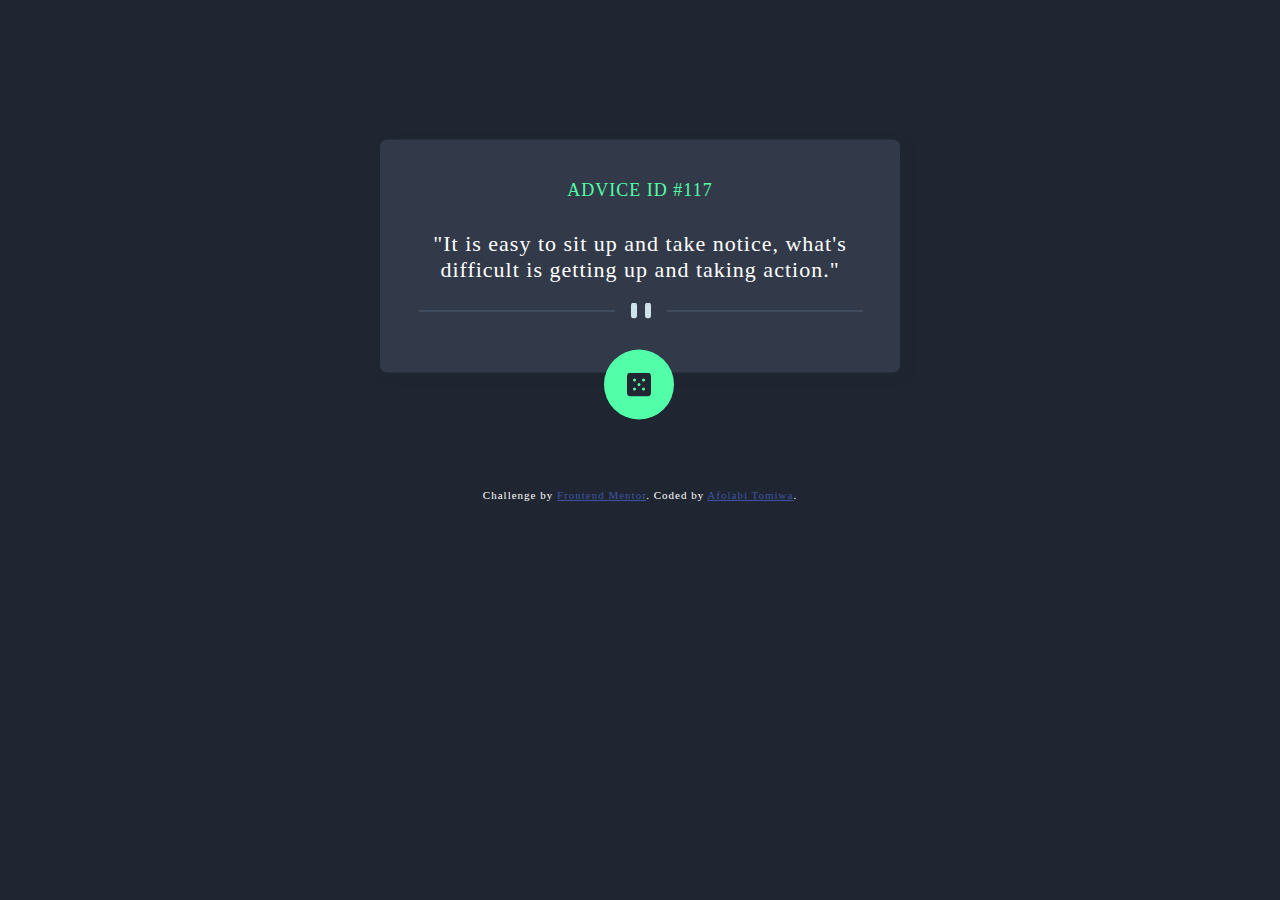
<file: index.html>
<!DOCTYPE html>
<html lang="en">
<head>
  <meta charset="UTF-8">
  <meta name="viewport" content="width=device-width, initial-scale=1.0"> <!-- displays site properly based on user's device -->

  <link rel="icon" type="image/png" sizes="32x32" href="./images/favicon-32x32.png">
  
  <link rel="stylesheet" href="./index.css">

  <link rel="stylesheet" href="./Manrope-Bold.css">

  <title>Frontend Mentor | Advice generator app</title>

  <!-- Feel free to remove these styles or customise in your own stylesheet 👍 -->
  <style>
    .attribution { font-size: 11px; text-align: center; }
    .attribution a { color: hsl(228, 45%, 44%); }
  </style>
</head>

<main>
 
  <div class="advice-generator"> 
   <section> 
    <div class="advice-ID">advice id #<span>117</span></div>
  </section>
 
  <section>
  <!-- Advice text goes here -->
     <div class="advice-text">
      <span>
       "It is easy to sit up and take notice, what's difficult
       is getting up and taking action." 
      </span>
    </div>
     <div class="divider"><p></p></div>
     <div class="dice-container"><img src="./images/icon-dice.svg" alt="icon-dice"></div>
  </div>
</section>
</main>

<footer>
  <div class="attribution">
    Challenge by <a href="https://www.frontendmentor.io?ref=challenge" target="_blank">Frontend Mentor</a>. 
    Coded by <a href="mailto:afolabiquavious@gmail.com">Afolabi Tomiwa</a>.
  </div>
</footer>

  <style>
  @import url(./Manrope-Bold.ttf);
  </style>
  <script src="./app.js"></script>
</body>
</html>
</file>
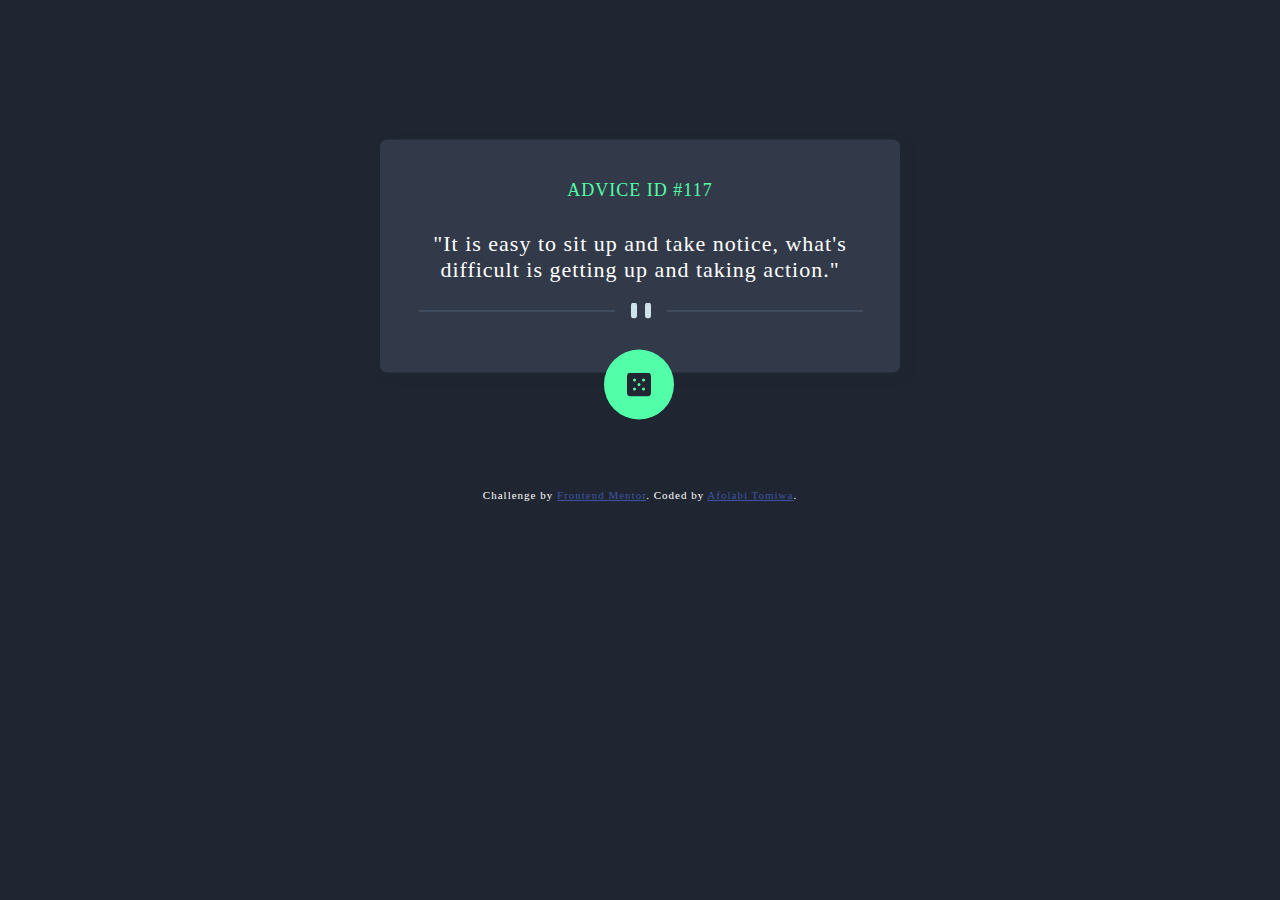
<file: advice-generator-app-main/index.html>
<!DOCTYPE html>
<html lang="en">
<head>
  <meta charset="UTF-8">
  <meta name="viewport" content="width=device-width, initial-scale=1.0"> <!-- displays site properly based on user's device -->

  <link rel="icon" type="image/png" sizes="32x32" href="./images/favicon-32x32.png">
  
  <link rel="stylesheet" href="./index.css">

  <link rel="stylesheet" href="./Manrope-Bold.css">

  <title>Frontend Mentor | Advice generator app</title>

  <!-- Feel free to remove these styles or customise in your own stylesheet 👍 -->
  <style>
    .attribution { font-size: 11px; text-align: center; }
    .attribution a { color: hsl(228, 45%, 44%); }
  </style>
</head>

<div class="advice-generator"> 
  <div class="advice-ID">advice id #<span>117</span></div>

  <!-- Advice text goes here -->
     <div class="advice-text">
      <span>
       "It is easy to sit up and take notice, what's difficult
       is getting up and taking action." 
      </span>
    </div>
     <div class="divider"><p></p></div>
     <div class="dice-container"><img src="./images/icon-dice.svg"></div>
  </div>
 
  <div class="attribution">
    Challenge by <a href="https://www.frontendmentor.io?ref=challenge" target="_blank">Frontend Mentor</a>. 
    Coded by <a href="mailto:afolabiquavious@gmail.com">Afolabi Tomiwa</a>.
  </div>
  <style>
  @import url(./Manrope-Bold.ttf);
  </style>
  <script src="./app.js"></script>
</body>
</html>
</file>
<file: index.css>
* {
    margin: 0px;
    padding: 0px;
    color: white;
    letter-spacing: 1px;
    font-family: 'Manrope' , 'sans-serif';  
}

body {
    background-color: hsl(218, 23%, 16%);
}


.advice-generator {
    background: hsl(217, 19%, 24%);
    border-radius: 7px;
    width: 480px;
    height: 70%;
    padding: 20px 20px;
    text-align: center;
    font-size: 22px;
    box-shadow: 6px 4px 9px hsl(218, 23%, 16%);
    position: relative;
    left:50%;
    margin-top: 20%; 
    top: 50%;
    transform: translate(-50%,-50%);
}

.advice-ID{
    color: hsl(150, 100%, 66%);
    text-transform: uppercase;
    font-size: 18px;
    margin-top: 20px;
    margin-bottom: 30px
}
.advice-ID > span {
    color: hsl(150, 100%, 66%);
}

.advice-text {
    margin-left: 5%;
    margin-right: 5%;
}


p {
    background: url(./images/pattern-divider-desktop.svg)
    no-repeat;
    width: 100%;
    height: 50px;
    margin-top: 20px;
    margin-left: 4%;
    margin-right: 15%;
}

.dice-container {
    background: hsl(150, 100%, 66%);
    border-radius: 50%;
    width: 70px;
    display: grid;
    justify-content: center;
    align-content: center;
    height: 70px;
    position: absolute;
    left: 43%;
    top: 90%;
    z-index: 10;
}

.dice-container:hover{
    box-shadow: 0px 0px 20px hsl(150, 100%, 66%);
    transition: 0.6s;
    cursor: pointer;
}



@media screen and (max-width: 768px) {
    .advice-generator{ 
        margin-top: 40%;
        width: 300px;
        font-size: 26px;
    }

    p {
        background: url(./images/pattern-divider-mobile.svg) no-repeat;
    }

}
</file>
<file: Manrope-Bold.css>
    �  pGPOS�$�� 3�  5bGSUB[�}. h�  NOS/2��w� p   `STATy�kI x@   *cmap��R �  �gasp    3�   glyf��n�   �  ��head =�J �   6hhea�	Q L   $hmtxץ'S �  �loca��?  ��  �maxp� �  ��    nameU��- �  �postN� \  'preph�� �     �   �         # ' + / 3  s5!%5!%5!%5!%5!%5!%5!%5!%5!%5!%5!%5!%5!�8��8��8��8��8��8��8��8��8��8��8��8��8rr�PPtJJrFFtBBt<<r88v00r,,r**v$$r  t   (  �    s!#35!(�a���d6�i���`��8��  (  �     A#3!#35!����{�a���d6�i�;r�S��`��8��  (  I     A"&&5332653!#35!�T�Q�C00C�R��5�a���d6�i�R�T0CC0T�R����`��8��  (  	      A"&&5332653#3!#35!�T�Q�C00C�R�������a���d6�i�R�T0CC0T�R�r����`��8��  (�|I      A53"&&5332653!#35!#�zT�Q�C00C�R��5�a���d6�i��|���R�T0CC0T�R����`��8��  (  	      A"&&53326533!#35!�T�Q�C0/D�R������2�a���d6�i�R�T0CC0T�R�r���]��`��8��  (  	d  ! ) -  A"&&5332653'66'66'&&!#35!�T�Q�C00C�R��>9��!C]1,8F<A��a���d6�i�R�T0CC0T�R�w2:RBoU3cP7$�N��`��8��  (  �  ' / 3  A".#"#&632326'3"&&5332653!#35!30VPE!�Ut0WOE�V��S�Q�D/0C�Q��L�a���d6�i��+6+B/y�+6+A1x���R�T0CC0T�R����`��8��   (  v     A3#'!#35!&�ᖕ�!�a���d6�i�;;�Ų�����`��8��  (  6  
    A3#'%#3!#35!%�ᖕ�������a���d6�i�;;�Ų��r����`��8��  (�|v  
    A533#'!#35!#���ᖕ�!�a���d6�i��|���;�Ų�����`��8��   (    
    A3#'%3!#35!%�ᖕ욷���a���d6�i�;;�Ų��r������`��8��  (  A     $  A3#''66'66'&&!#35!&�ᖕ�?9��!B^1+7G;B� �a���d6�i�;;�Ų�w3;RBoT3cP7%����`��8��   (  �   & *  A3#'".#"#&632326'3!#35!%�ᕖG/WOF �Uu/WPE�V�g�a���d6�i�;;�Ų�m*7*A/x�*7*A0w��X��`��8��   (  #      A53!53!#35! �������a���d6�i�G��������`��8��   (�|�     A53!#35!#���a���d6�i��|�����`��8��  (  �     A3#3#!!5!+���3��j5�d��a���;r����������  (       A'66'66'&&!#35!>9��!C]1,8F<A� �a���d6�i�Qw3;RBoT3cP7%����`��8��  (  K     A5!!#35!��~�a���d6�i�����p��`��8��   (�!�   "  A"&&546673267!#35!R?a6P�Vi=e;"&V#g���a���d6�i��!>c9H�|)y!WX""q04���`��8��  (     # '  A"&&546632'2654&#"!#35!�FuFFuFHtFFtG.@@.-AA���a���d6�i�EuGGuEEuGGuE�A-.@@.-A�]��`��8��   (  �   #  A".#"#&632326'3!#35!F/WPE �Uu/WOF�V�m�a���d6�i�r*7*A/x�*7*A0w�����`��8��  (  ��  
   s!!75!!!!!!(����k�j���N:�����O��8����������i�  �  ��   &  s!25#%!26654&&#!5!26654&#!�;��[qa��b���c?d92`C��D4R0`V���u�aw�2�}��l�3]@:\7�(N9Kd   <��u�   E"$54$32&&#"3267���̥�4��LC�*ʡ��aa��*�C���R��R���C���랞날�C��   <��u�  !  A#3"$54$32&&#"3267`�������̥�4��LC�*ʡ��aa��*�C��;r�5�R��R���C���랞날�C��   <��uv  $  A373#"$54$32&&#"3267wᖕ����d��̥�4��LC�*ʡ��aa��*�C��v�������R��R���C���랞날�C��   <�u�  2  A"&'732654&'77"$54$32&&#"3267�)D5) N5G�(:@}?��̥�4��LC�*ʡ��aa��*�C����#'$�t\A_wŽR��R���C���랞날�C��   <��uv  $  A3#'"$54$32&&#"3267t�ᕕ���̥�4��LC�*ʡ��aa��*�C��;;�Ų����R��R���C���랞날�C��  <��ul  !  A53"$54$32&&#"3267|����̥�4��LC�*ʡ��aa��*�C��u���m�R��R���C���랞날�C��  �  �  !  s!2#'3267>54&&'&&##��k2��zz��1l��]$f�=>�d$]����̷�������quΌ    �   %  S5!!2#'3267>54&&'&&##����k2��zz��1l��]$f�=>�d$]�r�������̷�������quΌ  �  v   (  S373#!2#'3267>54&&'&&##�ᕖ�������k2��zz��1l��]$f�=>�d$]�v���������̷�������quΌ��   �      �  .�   s!!!!!���O9���������i�  �  .�    A#3!!!!!Ӷ�����O9���;r�S������i�  �  .v    S373#!!!!!�ᕕ��������O9���v������������i�  �  .v    S3#'!!!!!��ᕖ����O9���;;�Ų���������i�   �  �  
   S3#'%#3!!!!!��ᕖ��������O9���;;�Ų��r��������i�   ��|.v  
   A533#'!!!!!����ᕖ����O9����|���;�Ų���������i�   �  �  
   A3#'%3!!!!!�ᖕ욷����O9���;;�Ų��r����������i�  �  	   $  S3#''66'66'&&!!!!!��ᕕ�>9��!C]1,8F<A����O9���;;�Ų�w3;RBoT3cP7%��������i�  �  .�   *  S3#'".#"#&632326'3!!!!!��ᕖG/WOF �Uu/WPE�V���O9���;;�Ų�m*7*A/x�*7*A0w��X������i��� �  .#a    �  .l    A53!!!!!������O9���u����������i�  ��|.�    A53!!!!!������O9����|���������i�  �  .�    A3!!!!!�������O9���;r����������i�  �  .    A'66'66'&&!!!!!�>9��!C^0,8F<A����O9���Qw3;RBoT3cP7%��������i�  �  .K    A5!!!!!![���O9�������p������i�   ��!.�  "  A"&&546673267!!!!!k?a7Q�Vi=e<"'W$f����O9����!>c9H�|)y!WX""q04�������i�  �  .z  #  A".#"#&632326'3!!!!!�0VPE �Uu/WOF�V�$��O9���@*7*A/x�*7*A0w���������i�  �  �� 	  s!!!!�c�����������   <��|� %  E"&&54$3 &&#&667#5!ތ��h�2�
77�)����a`��m�h�����c���O���'���잞�Q�|�>��ô  <��|I  5  A"&&5332653"&&54$3 &&#&667#5!�T�R�C00C�R�Z���h�2�
77�)����a`��m�h�����R�T0CC0T�R��c���O���'���잞�Q�|�>��ô   <��|v  ,  A3#'"&&54$3 &&#&667#5!^�ᖕ����h�2�
77�)����a`��m�h�����;;�Ų���c���O���'���잞�Q�|�>��ô   <��|�  1  A52665#53"&&54$3 &&#&667#5!�>4�����h�2�
77�)����a`��m�h�������i-/��_sDc���O���'���잞�Q�|�>��ô  <��|l  )  A53"&&54$3 &&#&667#5!y�����h�2�
77�)����a`��m�h�����u���mc���O���'���잞�Q�|�>��ô   �  �   s3!3#!������V���^�``��    ��    s3!3#!5!������V������^�``�����  �  v    A3#'3!3#!X�ᖕ�S�����V;;�Ų������^�``��  �  ��   s3����`  �  �    A#33w������;r�S��` ��  �v  
  C3#'3a�ᕕ �;;�Ų�����` ��  U#     A53!533y�����G��������`  �  �l    S533����u������`  ��|��    S533�����|�����`    ��    S33������;r������`  <  �    S'66'66'&&3{?9��!B^1+7G;B�Qw3;RBoT3cP7%����`    #K    S5!3�}�����p��` ���!��    S"&&5466732673�?`7Q�Vj=e<"&W$fd��!>c9H�|)y!WX""q04���` ��  �z    A".#"#&632326'33�0VPE �Ut0WOF�V�l�@*7*A/x�*7*A0w�����`   ��I�   E"&'732676653���,�j@*^�;���9=X-2 Y;��7CeY/f_   ��Bv    A3#'"&'732676653U�ᕖ���,�j@*^�;�;;�Ų�����9=X-2 Y;��7CeY/f_   �  � 
  s3!!��?(���������d��>�"��`   ����    A5266'#533!!@>4�����?(���������i-/��_sb��d��>�"��`   �  �   s3!��|��B�   �  �  	  A#33!w������|;r�S��B� �� �  �& L   J�  ����    A5266'#533!�>4���Y�|��i-/��_sb��B�   ?  .�  	  S3!?����|W������B�   �  "�   s33##�������F`�G����`��e��e  �  � 	  s33#������d��	��`��	  �  �    A#333#8����������d;r�S��	��`��	  �  v    A373#33#jᖕ����������dv��������	��`��	   ����    A52665#5333#n>4���������d��i-/��_sb��	��`��	   ��6�   A3#"&'532654&'#3�$K$#HF,=����������		�8;.g`��	��	  �  z  !  A".#"#&632326'333#�0VPE!�Ut0WOE�V�������d@*7*A/x�*7*A0w�����	��`��	  <����    E"$54$32'6654&&'&���̥�4��5����ؑ�aa����a`��R��R�����������잞��잞�  <����   #  A#3"$54$32'6654&&'&S���� ��̥�4��5����ؑ�aa����a`�;r�5�R��R�����������잞��잞�  <���v   &  A3#'"$54$32'6654&&'&t�ᕕ���̥�4��5����ؑ�aa����a`�;;�Ų����R��R�����������잞��잞�   <���  
  *  A3#'%#3"$54$32'6654&&'&��ᕕ�����V��̥�4��5����ؑ�aa����a`�;;�Ų��r�c�R��R�����������잞��잞�  <�|�v  
  *  A3#'53"$54$32'6654&&'&t�ᕕ�|��̥�4��5����ؑ�aa����a`�;;�Ų��A��f�R��R�����������잞��잞�   <���  
  *  A3#'%3"$54$32'6654&&'&t�ᕕ웷�����̥�4��5����ؑ�aa����a`�;;�Ų��r���սR��R�����������잞��잞�  <���   ( 8  A3#''66'66'&&"$54$32'6654&&'&y�ᖕ�?9��!B^1+7G;B����̥�4��5����ؑ�aa����a`�;;�Ų�w3;RBoT3cP7%�~�R��R�����������잞��잞�   <����   . >  A3#'".#"#&632326'3"$54$32'6654&&'&l�ᖕG0VPE �Ut0WOF�V����̥�4��5����ؑ�aa����a`�;;�Ų�m*7*A/x�*7*A0w��:�R��R�����������잞��잞�   <���#    '  A53!53"$54$32'6654&&'&N����`��̥�4��5����ؑ�aa����a`�G�������R��R�����������잞��잞�  <�|��   #  A53"$54$32'6654&&'&n�x��̥�4��5����ؑ�aa����a`��|��f�R��R�����������잞��잞�   <����   #  A3"$54$32'6654&&'&|���F��̥�4��5����ؑ�aa����a`�;r�����R��R�����������잞��잞�   <���  ! 1  A'66'66'&&"$54$32'6654&&'&�>9��!C]1,8F<AG��̥�4��5����ؑ�aa����a`�Qw3;RBoT3cP7%�~�R��R�����������잞��잞�   <���S   -  A7&'5766"$54$32'6654&&'&l�1C>�;.@3����̥�4��5����ؑ�aa����a`�Rm�"	#h_�ŽR��R�����������잞��잞�  <����   ! 1  A7&'5766%#3"$54$32'6654&&'&l�1C>�;.@3�淚�� ��̥�4��5����ؑ�aa����a`�Rm�"	#h_r�5�R��R�����������잞��잞�  <�|�S   ! 1  A537&'5766"$54$32'6654&&'&���1C>�;.@3����̥�4��5����ؑ�aa����a`��|���m�"	#h_�ŽR��R�����������잞��잞�  <����   ! 1  A7&'5766%3"$54$32'6654&&'&l�1C>�;.@3����F��̥�4��5����ؑ�aa����a`�Rm�"	#h_r�����R��R�����������잞��잞�   <���   / ?  A7&'5766'66'66'&&"$54$32'6654&&'&l�1C>�;.@3�>9��!C]1,8F<AG��̥�4��5����ؑ�aa����a`�Rm�"	#h_4w3;RBoT3cP7%�~�R��R�����������잞��잞�  <���z   - E  A7&'5766"$54$32'6654&&'&".#"#&632326'3l�1C>�;.@3����̥�4��5����ؑ�aa����a`�6/WOF �Uu/WPE�VRm�"	#h_�ŽR��R�����������잞��잞�y*7*A/x�*7*A0w�   <����    '  A#3#3"$54$32'6654&&'&����ʶ����̥�4��5����ؑ�aa����a`�;r��r�5�R��R�����������잞��잞�  <���K   #  A5!"$54$32'6654&&'&�����̥�4��5����ؑ�aa����a`�����R�R��R�����������잞��잞�   <����   +  W'7777"$54$32'6654&&'&���  �����[��̥�4��5����ؑ�aa����a`���~ҙ����R��R�����������잞��잞��� <���z& X   � �  �� <��N�& X    #     �  ��  #  s!2#!!267>54&&'&&#!�SB}�OP�|C��X2<EE<2�����wvÀ�	�L`..aL   �  ��  #  s3!2#!!26766'&&'&&#!��WJIBu)056/>�r��U.d"\.����Q8<�ML�;Td��1- K(,U#.  <����   #  E7"$54$32'6654&&'&��e���e��̥�4��5����ؑ�aa����a`����g��R��R�����������잞��잞�   �  ��   $  s!2!!7!267>54&&'&&#!�SB}�O��g��J���8��X2<EE<2�����w��	�	J6���L`..aL   �  ��    (  A#3!2!!7!267>54&&'&&#!ѷ���!SB}�O��g��J���8��X2<EE<2��;r�S���w��	�	J6���L`..aL   �  �v    +  S373#!2!!7!267>54&&'&&#!�ᕖ������SB}�O��g��J���8��X2<EE<2��v���������w��	�	J6���L`..aL   �����    0  A52665#53!2!!7!267>54&&'&&#!>4���SB}�O��g��J���8��X2<EE<2����i-/��_sb���w��	�	J6���L`..aL  M���� 6  E"&&'7326654.'%.5466.'&����� ǂM�U'=(��0oc?�� ��[�JH{K@_15�zO]��n͍&��0\C3(!n/S�_��^c��-Lk8-T85C'H0V�lp�p8  M����  :  A#3"&&'7326654.'%.5466.'&�������� ǂM�U'=(��0oc?�� ��[�JH{K@_15�zO]��;r�5n͍&��0\C3(!n/S�_��^c��-Lk8-T85C'H0V�lp�p8   M���v  =  A373#"&&'7326654.'%.5466.'&3ᕕ����]���� ǂM�U'=(��0oc?�� ��[�JH{K@_15�zO]��v������n͍&��0\C3(!n/S�_��^c��-Lk8-T85C'H0V�lp�p8  M���  K  A"&'732654&'77"&&'7326654.'%.5466.'&�(E5)!O4G�(:@}U���� ǂM�U'=(��0oc?�� ��[�JH{K@_15�zO]����#'$�t\A_w�n͍&��0\C3(!n/S�_��^c��-Lk8-T85C'H0V�lp�p8  M���v  =  A3#'"&&'7326654.'%.5466.'&+�ᕕ����� ǂM�U'=(��0oc?�� ��[�JH{K@_15�zO]��;;�Ų���n͍&��0\C3(!n/S�_��^c��-Lk8-T85C'H0V�lp�p8   M����  B  A52665#53"&&'7326654.'%.5466.'&I>4������ ǂM�U'=(��0oc?�� ��[�JH{K@_15�zO]����i-/��_sDn͍&��0\C3(!n/S�_��^c��-Lk8-T85C'H0V�lp�p8  ���d� /  E"&'53266'4&&''&&#"#467>32�@m$)Y/HtD^�T*�1n=��$�-�逈Ɣ<��^�_��0cNXk0�p�{0{?�0]�5��L5N&�2j�w��    ��   a!5!!��.��.����B    ��    S5!!5!!�����.��.X��������B     �v    S373#!5!!�ᕖ�����.��.v����������B�� ���& }   � ���  ����    A52665#53!5!!�>4��i�.��.��i-/��_sb����B   ����   E"$&5732>53Ь����7^zACy^6���������}Q�Y./Y�P��w���   ����    A#3"$&5732>53&��������7^zACy^6����;r�5�����}Q�Y./Y�P��w���  ���I  '  A"&&5332653"$&5732>53�T�R�C00C�R�T�����7^zACy^6����R�T0CC0T�R�Ȍ����}Q�Y./Y�P��w���  ���v    A3#'"$&5732>53V�ᕖ������7^zACy^6����;;�Ų��������}Q�Y./Y�P��w���  ���#     A53!53"$&5732>531����a�����7^zACy^6����G�����������}Q�Y./Y�P��w���   ��|�    A53"$&5732>53v�������7^zACy^6�����|��f�����}Q�Y./Y�P��w���  ����    A3"$&5732>53����m�����7^zACy^6����;r���������}Q�Y./Y�P��w���  ���  )  A'66'66'&&"$&5732>53c>8��"C^0,8F;BS�����7^zACy^6����Qw3;RBoT3cP7%�~�����}Q�Y./Y�P��w���  ���T  %  A7'526766"$&5732>53P�4?<�?(L#������7^zACy^6����Sm�$#�g�Ɍ����}Q�Y./Y�P��w���  ����   )  A7'526766%#3"$&5732>53P�4?<�?(L#�շ�������7^zACy^6����Sm�$#�g"r�5�����}Q�Y./Y�P��w���   ��|T   )  A537'526766"$&5732>53W��4?<�?(L#������7^zACy^6�����|���m�$#�g�Ɍ����}Q�Y./Y�P��w���   ����   )  A7'526766%3"$&5732>53P�4?<�?(L#�6���m�����7^zACy^6����Sm�$#�g"r���������}Q�Y./Y�P��w���   ���   7  A7'526766'66'66'&&"$&5732>53P�4?<�?(L#�>8��"C^0,8F;BS�����7^zACy^6����Sm�$#�g8w3;RBoT3cP7%�~�����}Q�Y./Y�P��w���  ���z  % =  A7'526766"$&5732>53".#"#&632326'3P�4?<�?(L#������7^zACy^6����/WOE �Vt0VPE �VSm�$#�g�Ɍ����}Q�Y./Y�P��w���^*7*A/x�*7*A0w�  ����     A#3#3"$&5732>53㷚��ʶ�������7^zACy^6����;r��r�5�����}Q�Y./Y�P��w���   ���K    A5!"$&5732>53��������7^zACy^6��������R�����}Q�Y./Y�P��w����� ��`�& �   �� ?  ���   3  A"&&546632'2654&#""$&5732>53�GuFFuGGtFFtG.@@.-AA&�����7^zACy^6����EuGGuEEuGGuE�A-.@@.-A�?�����}Q�Y./Y�P��w��� �� ���z& �   � �    
  ��   a33��:�|���:��J��`     ��   a373#��[����\�����������` �     ��    A#3373#7������[����\�����;r�S������` �      �v    A3#'373#W�ᖕ���[����\�����;;�Ų���������` �      �#     A53!53373#1�����L�[����\�����G������������` �     ��    A3373#h������[����\�����;r����������` �      �   s!!!��&'HE)�&������������8�(��      ��   a!!��KJ�NR��>����      ��    A#3!!�������KJ�;r�SNR��>����     �v    S3#'!!��ᖕ�KJ�;;�Ų���NR��>����     �#     A53!53!!������KJ�G������NR��>����   �|��    A53!!����KJ��|���NR��>����      ��    A3!!�����KJ�;r����NR��>����      �    A'66'66'&&!!�>8��"C^0,8F;B�KJ�Qw3;RBoT3cP7%��NR��>����      �z     A".#"#&632326'3!!0VPE �Ut0WOF�V�d�KJ�@*7*A/x�*7*A0w���NR��>����  d  �� 	  s5!5!!d��l5�>�!��"�e�   d  ��    A#35!5!!��������l5�>�;r�S!��"�e�   d  �v    A373#5!5!!/ᕕ�����$��l5�>�v������!��"�e�  d  �l    A535!5!!>��/��l5�>�u����!��"�e�   P��V # 7  E"&&54667>76&#"'6632#5'2667665�u�S4lVA��pVfyI��(ῐ�5�#I�bRtEJm�p+*:(MY�YN}["1pjDSE��^k9wF�i�&um�:T%.w%(4#(=$  P��E  ' ;  A#3"&&54667>76&#"'6632#5'2667665�����qu�S4lVA��pVfyI��(ῐ�5�#I�bRtEJm�p+*:(M�r��Y�YN}["1pjDSE��^k9wF�i�&um�:T%.w%(4#(=$  P���  3 G  A"&&5332653"&&54667>76&#"'6632#5'2667665KT�R�C00C�R��u�S4lVA��pVfyI��(ῐ�5�#I�bRtEJm�p+*:(M�R�T0CC0T�R�0Y�YN}["1pjDSE��^k9wF�i�&um�:T%.w%(4#(=$   P���   7 K  A"&&5332653#3"&&54667>76&#"'6632#5'2667665HT�R�C00C�R�����xu�S4lVA��pVfyI��(ῐ�5�#I�bRtEJm�p+*:(M�R�T0CC0T�R�r�5Y�YN}["1pjDSE��^k9wF�i�&um�:T%.w%(4#(=$  P�|�   7 K  A53"&&5332653"&&54667>76&#"'6632#5'2667665��zT�R�C00C�R��u�S4lVA��pVfyI��(ῐ�5�#I�bRtEJm�p+*:(M�|��6R�T0CC0T�R�0Y�YN}["1pjDSE��^k9wF�i�&um�:T%.w%(4#(=$   P���   7 K  A"&&53326533"&&54667>76&#"'6632#5'2667665MT�R�C0/D�R������u�S4lVA��pVfyI��(ῐ�5�#I�bRtEJm�p+*:(M�R�T0CC0T�R�r����Y�YN}["1pjDSE��^k9wF�i�&um�:T%.w%(4#(=$   P���  ! E Y  A"&&5332653'66'66'&&"&&54667>76&#"'6632#5'2667665gT�R�C00C�R��>9��!C]1+7F<A u�S4lVA��pVfyI��(ῐ�5�#I�bRtEJm�p+*:(M�R�T0CC0T�R�w2:RBoU3cP7$��Y�YN}["1pjDSE��^k9wF�i�&um�:T%.w%(4#(=$   P��`  ' K _  A".#"#&632326'3"&&5332653"&&54667>76&#"'6632#5'2667665�/WOF �Uu/WPE�V��T�R�C00C�R��u�S4lVA��pVfyI��(ῐ�5�#I�bRtEJm�p+*:(M%+6+B/y�+6+A1x���R�T0CC0T�R�0Y�YN}["1pjDSE��^k9wF�i�&um�:T%.w%(4#(=$  P��  * >  S3#'"&&54667>76&#"'6632#5'2667665��ᕖu�S4lVA��pVfyI��(ῐ�5�#I�bRtEJm�p+*:(M�;�Ų��Y�YN}["1pjDSE��^k9wF�i�&um�:T%.w%(4#(=$  P���  
 . B  S3#'%#3"&&54667>76&#"'6632#5'2667665��ᖕ������u�S4lVA��pVfyI��(ῐ�5�#I�bRtEJm�p+*:(M�;�Ų��r��Y�YN}["1pjDSE��^k9wF�i�&um�:T%.w%(4#(=$   P�|  
 . B  A533#'"&&54667>76&#"'6632#5'2667665����ᕖu�S4lVA��pVfyI��(ῐ�5�#I�bRtEJm�p+*:(M�|��W;�Ų��Y�YN}["1pjDSE��^k9wF�i�&um�:T%.w%(4#(=$  P��^  
 . B  S3#'%3"&&54667>76&#"'6632#5'2667665��ᕖ욷��\u�S4lVA��pVfyI��(ῐ�5�#I�bRtEJm�p+*:(M�;�Ų��r���=Y�YN}["1pjDSE��^k9wF�i�&um�:T%.w%(4#(=$   P����   < P  S3#''66'66'&&"&&54667>76&#"'6632#5'2667665��ᕖ�>8��"C^0,8F;B�u�S4lVA��pVfyI��(ῐ�5�#I�bRtEJm�p+*:(M�;�Ų�w3;RBoT3cP7%��Y�YN}["1pjDSE��^k9wF�i�&um�:T%.w%(4#(=$  P��z   B V  S3#'".#"#&632326'3"&&54667>76&#"'6632#5'2667665��ᕕF/WOF �Vt/WPE �V�Su�S4lVA��pVfyI��(ῐ�5�#I�bRtEJm�p+*:(M�;�Ų�m*7*A/x�*7*A0w���Y�YN}["1pjDSE��^k9wF�i�&um�:T%.w%(4#(=$  P���   + ?  A53!53"&&54667>76&#"'6632#5'2667665�����8u�S4lVA��pVfyI��(ῐ�5�#I�bRtEJm�p+*:(M������Y�YN}["1pjDSE��^k9wF�i�&um�:T%.w%(4#(=$  P�|V  ' ;  A53"&&54667>76&#"'6632#5'2667665����u�S4lVA��pVfyI��(ῐ�5�#I�bRtEJm�p+*:(M�|��fY�YN}["1pjDSE��^k9wF�i�&um�:T%.w%(4#(=$  P��E  ' ;  A3"&&54667>76&#"'6632#5'2667665򛷛�u�S4lVA��pVfyI��(ῐ�5�#I�bRtEJm�p+*:(M�r���Y�YN}["1pjDSE��^k9wF�i�&um�:T%.w%(4#(=$   P���  5 I  A'66'66'&&"&&54667>76&#"'6632#5'2667665�>9��!B^1+7F;B2u�S4lVA��pVfyI��(ῐ�5�#I�bRtEJm�p+*:(M�w2;RBoU3bP7$��Y�YN}["1pjDSE��^k9wF�i�&um�:T%.w%(4#(=$   P���  ' ;  A5!"&&54667>76&#"'6632#5'2667665^�Gu�S4lVA��pVfyI��(ῐ�5�#I�bRtEJm�p+*:(M(����Y�YN}["1pjDSE��^k9wF�i�&um�:T%.w%(4#(=$   P�!V  : N  A"&&546673267"&&54667>76&#"'6632#5'2667665E?`7Q�Vi=e;"&V#g�?u�S4lVA��pVfyI��(ῐ�5�#I�bRtEJm�p+*:(M�!>c9H�|)y!WX""q04�Y�YN}["1pjDSE��^k9wF�i�&um�:T%.w%(4#(=$  P���   ? S  A"&&546632'2654&#""&&54667>76&#"'6632#5'2667665MFuFFuFHtFFtH/??/-AAfu�S4lVA��pVfyI��(ῐ�5�#I�bRtEJm�p+*:(M�EuGGuEEuGGuE�A-.@@.-A��Y�YN}["1pjDSE��^k9wF�i�&um�:T%.w%(4#(=$  P��  ; O  A".#"#&632326'3"&&54667>76&#"'6632#5'2667665/WOF �Vt/WPE �V�>u�S4lVA��pVfyI��(ῐ�5�#I�bRtEJm�p+*:(M�*7*A/x�*7*A0w��
Y�YN}["1pjDSE��^k9wF�i�&um�:T%.w%(4#(=$  P��V  0 R V  E"&&54632#5&&#"3267%267>'"&54>7%6&&#"'>325!.��~䛥�f�f�bv3��P|"�&���\[�R�(kdB\/��Ep��55
5iDO��!��u��&w3������������X��]�h��MMHa�I�W9 NR(#&C7=L���WxK+-au4FNBU�Q�7g �Z]q3���   �����   %  E"&54632%3#%26654&&#"���llњ��|z��b�^z;<~a\t77w��������������V�
�^�cb�_Y�ji�Y   P��BV   E"&'6632&&#"3267a��}��'��S^z:��`o�2�������AWaY�c��XS7��   P��BE     A#3"&'6632&&#"3267�������}��'��S^z:��`o�2��r��������AWaY�c��XS7��  P��B  #  S373#"&'6632&&#"3267�ᕕ����e��}��'��S^z:��`o�2������������AWaY�c��XS7��  P�BV  1  A"&'732654&'77"&'6632&&#"3267>(E5)!O4G�(:@}2��}��'��S^z:��`o�2���#'$�t\A_wŕ�����AWaY�c��XS7��   P��B  #  S3#'"&'6632&&#"3267��ᕖ���}��'��S^z:��`o�2��;�Ų��������AWaY�c��XS7��   P��B     A53"&'6632&&#"3267����}��'��S^z:��`o�2����Օ�����AWaY�c��XS7��  P��F�   %  E"&54632'26654&&#"#3=��z{♚�ll�yaw77t\a~<;zm��������������Y�ij�Y_�bc�^����`  P��Y  & *  E"&&54666.'7'2654&&'U�胃�K�L��u$��PCP%~螃��������A����*0a�k	�wnV��群�֪�������{vuw �� P����& �   Jq�  P����   # )  A5!"&54632'26654&&#"#3��w��z{♚�ll�yaw77t\a~<;zm�����S�������������Y�ij�Y_�bc�^����`   P��nV  !  E"&&54632#5&&#"32675!w������r�z�����Y�#�>��������������X������OKH�����   P��nE  ! %  A#3"&&54632#5&&#"32675!۷���������r�z�����Y�#�>������r�����������X������OKH�����  P��n  $ (  S373#"&&54632#5&&#"32675!�ᕕ����v������r�z�����Y�#�>�������������������X������OKH�����  P��n  $ (  S3#'"&&54632#5&&#"32675!��ᕕ�������r�z�����Y�#�>������;�Ų�����������X������OKH�����   P��	  
 ( ,  S3#'%#3"&&54632#5&&#"32675!��ᕕ�����n������r�z�����Y�#�>������;�Ų��r�ˎ��������X������OKH�����  P�|n  
 ( ,  A533#'"&&54632#5&&#"32675!����ᕕ�������r�z�����Y�#�>������|��W;�Ų�����������X������OKH�����   P��s  
 ( ,  S3#'%3"&&54632#5&&#"32675!��ᕖ욷��������r�z�����Y�#�>������;�Ų��r���=���������X������OKH�����  P���   6 :  S3#''66'66'&&"&&54632#5&&#"32675!��ᕕ�>9��!B^1+7F;B��������r�z�����Y�#�>������;�Ų�w3;RBoT3cP7%����������X������OKH�����   P��nz   < @  S3#'".#"#&632326'3"&&54632#5&&#"32675!��ᖕG0VPE �Ut0WOF�V�������r�z�����Y�#�>������;�Ų�m*7*A/x�*7*A0w������������X������OKH����� �� P��n��    P��n  ! %  A53"&&54632#5&&#"32675!��o������r�z�����Y�#�>��������Վ��������X������OKH�����  P�|nV  ! %  A53"&&54632#5&&#"32675!��������r�z�����Y�#�>������|��f���������X������OKH�����  P��nE  ! %  A3"&&54632#5&&#"32675!���P������r�z�����Y�#�>������r������������X������OKH�����  P��n�  / 3  A'66'66'&&"&&54632#5&&#"32675!�>9��!B^1+7F;Bm������r�z�����Y�#�>������w2;RBoU3bP7$�ߎ��������X������OKH�����  P��n�  ! %  A5!"&&54632#5&&#"32675!s�������r�z�����Y�#�>�����(�������������X������OKH�����  P�nV  = A  A&'&&7667>767"&&54632#5&&#"32675!�C�-&84;�.+$&	GW/��������r�z�����Y�#�>������3&70�C,]"HN"&ID9.Q-q*����������X������OKH�����   P��n  5 9  A".#"#&632326'3"&&54632#5&&#"32675!"/WPE �Uu/WOF�V�������r�z�����Y�#�>������*7*A/x�*7*A0w��
���������X������OKH�����   G��dV  !  A2#"&7332654&#"'6$!5>������r�{�����X�#�?�V���������X������OKH���	��  <  ��    s4667>33#"5!�%.kh'�}EC�a�I)cb(3'�E8��{��  P�DV  ' 7  A"&&'73266'33"&54632'26654&&#"RZ��*�q@KvA��ɏ��z{♚�ll�yaw77t\a~<;z�8iJn;95gM35��)K$i�B��������������Y�ij�Y_�bc�^  P�D�  ' 7 G  A"&&5332653"&&'73266'33"&54632'26654&&#"�T�Q�C00C�R��Z��*�q@KvA��ɏ��z{♚�ll�yaw77t\a~<;z�R�T0CC0T�R�P8iJn;95gM35��)K$i�B��������������Y�ij�Y_�bc�^  P�D   . >  S3#'"&&'73266'33"&54632'26654&&#"��ᕕ{Z��*�q@KvA��ɏ��z{♚�ll�yaw77t\a~<;z�;�Ų��/8iJn;95gM35��)K$i�B��������������Y�ij�Y_�bc�^   P�D�  # 3 C  A"3#546"&&'73266'33"&54632'26654&&#"�>5��:Z��*�q@KvA��ɏ��z{♚�ll�yaw77t\a~<;z�i-.��_r�:8iJn;95gM35��)K$i�B��������������Y�ij�Y_�bc�^  P�D   + ;  A53"&&'73266'33"&54632'26654&&#"��Z��*�q@KvA��ɏ��z{♚�ll�yaw77t\a~<;z����8iJn;95gM35��)K$i�B��������������Y�ij�Y_�bc�^  �  k�    a4.#"'46632!33w3eV.ZI,�kИx�\,��3|sJIc=���P|�}'����
�V    k�   !  S5!4.#"'46632!33D3eV.ZI,�kИx�\,������q3|sJIc=���P|�}'����
�V  �|  kv   $  C3#'4.#"'46632!33��ᖕ3eV.ZI,�kИx�\,��;;�Ų���3|sJIc=���P|�}'����
�V  �  ��    S533��������$8��  �  �8   s3��8��  �  E    A#33w�������r��8�� ��  �  
  C3#'3Q�ᕖ��;�Ų��-8������  U��  �� �  �� �    ��|��     S53533�������|��`���$8��    �E    S33�������r���-8��  A  ��    S'66'66'&&3>8��"C^0,8F;B��w2;RBoU3bP7$��8��    #�    S5!3�}�(����8�� ���!��     S"&&546673267533�?`7Q�Vj=e<"&W$fd����!>c9H�|)y!WX""q04����$8�� ��  �    A".#"#&632326'33�0VPE �Ut0WOF�V�l��*7*A/x�*7*A0w��(8�� ��� ��    C532653#533XJ�1�� �RP�� ����� ��� �    C532653#3#'3XJ���ᕖ� �RP�� ���;�Ų�  �  \� 
  s3!!���-�]����c���������  ���\�    A52665#533!!�>4���D��-�]����c��i-/��_sb���������   �  ��   s3����B  �  �    A#33w������;r�S��B�� �  )�& �   J��  �����    S5266'#533�>4��i���i-/��_sb��B  7  ��    S37��0���������B  �  �S   )  a4&#"'&6632!33!4&#"'46632�n^:\6kg�l������n_\olh�ny�Q�o}5gG?p�`ׯ�38����q~~eHi�ag�o�4   �  kW    a4.#"'46632!33w3eV.ZI,�kИx�\,��3|sJIc=���P|�}'��8���  �  kE   !  A#34.#"'46632!33ط��3eV.ZI,�kИx�\,���r��3|sJIc=���P|�}'��8���  �  k   $  S373#4.#"'46632!33�ᕖ����m3eV.ZI,�kИx�\,�������-3|sJIc=���P|�}'��8���   ���kW  # )  A52665#534.#"'46632!33>4��3eV.ZI,�kИx�\,����i-/��_sb3|sJIc=���P|�}'��8���  ��2kW  & ,  A&'5665534.#"'46632!33�Dp2>7"�f�3eV.ZI,�kИx�\,���?
�=<��q��3|sJIc=���P|�}'��8���  �  k  / 5  A".#"#&632326'34.#"'46632!330VPE!�Ut0WOE�V3eV.ZI,�kИx�\,���*7*A/x�*7*A0w��(3|sJIc=���P|�}'��8���  P���V    E"&54632'2654&#"i����򢐌��a}<���� ��������������W�f��  P���E      A#3"&54632'2654&#"ȷ�������򢐌��a}<��r����� ��������������W�f��   P���   #  S3#'"&54632'2654&#"��ᕖ�����򢐌��a}<��;�Ų����� ��������������W�f��  P��  
  '  S3#'%#3"&54632'2654&#"��ᕕ�����Z����򢐌��a}<��;�Ų��r�˒�� ��������������W�f��   P�|�  
  '  A533#'"&54632'2654&#"����ᕖ�����򢐌��a}<��|��W;�Ų����� ��������������W�f��  P���  
  '  A3#'%3"&54632'2654&#"�ᖕ욷������򢐌��a}<��;�Ų��r���=��� ��������������W�f��  P���   ( 5  S3#''66'66'&&"&54632'2654&#"��ᕖ�>8��"C^0,8F;B������򢐌��a}<��;�Ų�w3;RBoT3cP7%���� ��������������W�f��  P���z   . ;  A3#'".#"#&632326'3"&54632'2654&#"�ᕖG/WPE �Uu/WOF�V������򢐌��a}<��;�Ų�m*7*A/x�*7*A0w������ ��������������W�f��   P����    $  A53!53"&54632'2654&#"�����_����򡏌��a}<���������� ��� ����������W�e��  P�|�V      A53"&54632'2654&#"��|����򢐌��a}<��|��f��� ��������������W�f��   P���E      A3"&54632'2654&#"���Q����򢐌��a}<��r������ ��������������W�f��   P����  ! .  A'66'66'&&"&54632'2654&#"�>9��!B^1+7F;B_����򢐌��a}<��w2;RBoU3bP7$�ߒ�� ��������������W�f��   P����   *  A7&'5766"&54632'2654&#"ɶ1B>�;.@3������򢐌��a}<��m�!
#h`�+��� ��������������W�f��  P���E   ! .  A7&'5766%#3"&54632'2654&#"ɶ1B>�;.@3����������򢐌��a}<��m�!
#h`r����� ��������������W�f��   P�|��   ! .  A537&'5766"&54632'2654&#"�Ѷ1B>�;.@3������򢐌��a}<��|��om�!
#h`�+��� ��������������W�f��  P���E   ! .  A7&'5766%3"&54632'2654&#"ɶ1B>�;.@3�9���Q����򢐌��a}<��m�!
#h`r������ ��������������W�f��   P����   / <  A'66'66'&&7&'5766"&54632'2654&#"�>9��!B^1+7F;B��1B>�;.@3������򢐌��a}<��w2;RBoU3bP7$��m�!
#h`�+��� ��������������W�f��   P���  % 5 B  A".#"#&632326'377&'5766"&54632'2654&#""/WPE �Uu/WOF�V2�1B>�;.@3������򢐌��a}<��*7*A/x�*7*A0w�m�!
#h`�+��� ��������������W�f��   P���E    $  A#3#3"&54632'2654&#"�����ʷ������򢐌��a}<��r��r����� ��������������W�f��  P����      A5!"&54632'2654&#"`�����򢐌��a}<�(������� ��������������W�f��   4���V   (  W'7777"&54632'2654&#"Ԡ�H���;��-�����򢐌��a}<���%8�����M���� ��������������W�f��   P���  ' 4  A".#"#&632326'3"&54632'2654&#"0VPE!�Ut0WOE�V�����򢐌��a}<��*7*A/x�*7*A0w��
��� ��������������W�f���� P���V' �6       �� �V   %  E"&546323326654&&#"���llњ��|z��b��^z;<~a\t77w�������������>�
���^�cb�_Y�ji�Y  �� ��    )  S3"&546323326654&&#"����llњ��|z��b��^z;<~a\t77wRN�����������������>�
���^�cb�_Y�ji�Y   P� FV   %  E"&54632'26654&&#"33=��z{♚�ll�yaw77t\a~<;zO��������������Y�ij�Y_�bc�^�f"���   �  �@   s3'667>&��C/(af00}22?8��"6Y�
Tk>��   �  �E    A#33'667>&۷����C/(af00}22?�r��8��"6Y�
Tk>��   C  0    S373#3'667>&Cᖕ������C/(af00}22?�����-8��"6Y�
Tk>��  ����@     S52665#533'667>&�>4��j�C/(af00}22?��i-/��_sb8��"6Y�
Tk>��  P���V +  E"&'732654&&'.546632&&'&-����cW_#vz��Fj��~�x�	kYUh*~��E���&P\E<%-* $SrQe�QN�a,EP=7,, !UvT��  P���E  /  A#3"&'732654&&'.546632&&'&x��������cW_#vz��Fj��~�x�	kYUh*~��E��r����&P\E<%-* $SrQe�QN�a,EP=7,, !UvT��   P���  2  S373#"&'732654&&'.546632&&'&�ᕕ����g����cW_#vz��Fj��~�x�	kYUh*~��E��������&P\E<%-* $SrQe�QN�a,EP=7,, !UvT��   P��V  @  A"&'732654&'77"&'732654&&'.546632&&'&)D5( N4G�'9@}6����cW_#vz��Fj��~�x�	kYUh*~��E���#'$�t\A_wŴ�&P\E<%-* $SrQe�QN�a,EP=7,, !UvT��  P���  2  S3#'"&'732654&&'.546632&&'&��ᕕ�����cW_#vz��Fj��~�x�	kYUh*~��E��;�Ų����&P\E<%-* $SrQe�QN�a,EP=7,, !UvT��  P���V  7  A52665#53"&'732654&&'.546632&&'&�>4������cW_#vz��Fj��~�x�	kYUh*~��E���i-/��_sD��&P\E<%-* $SrQe�QN�a,EP=7,, !UvT��  ���|� 3  E"&'532654&'5>54&#"#467>32�?V%K/r���?[1zR8^�	
��`~�w;>4V@$��nowo�/R:X`,7P,�%)B`w8h�vS�.EawD��   ��d    a&&'&&5375!k͢*%�$�e��GMF�\��cAb<���  ��&d     S5!&&'&&5375!!k͢*%�$�e��Ͻ��1GMF�\��cAb<����� ����&&   J0�  �d  % )  A"&'732654&'77&&'&&5375!�)D5( N4G�'9@}�k͢*%�$�e����#'$�t\A_w�GMF�\��cAb<���   ��d      A5266'#53&&'&&5375!k>4��5k͢*%�$�e����i-/��_sbGMF�\��cAb<���   x��W8    E".5332>57#3!x�\,�3eV.ZI,�k���P|�}'[��2}sJI�b=���O���   x��WE   !  A#3".5332>57#3������x�\,�3eV.ZI,�k����r��P|�}'[��2}sJI�b=���O���   x��W�  ' -  A"&&5332653".5332>57#3gS�Q�D/0C�Q��x�\,�3eV.ZI,�k����R�T0CC0T�R�/P|�}'[��2}sJI�b=���O���  x��W   $  S3#'".5332>57#3��ᕕRx�\,�3eV.ZI,�k����;�Ų��P|�}'[��2}sJI�b=���O���   x��W�    %  A53!53".5332>57#3�����x�\,�3eV.ZI,�k���������P|�}'[��2}sJI�b=���O���   x�|W8   !  A53".5332>57#3���x�\,�3eV.ZI,�k����|��eP|�}'[��2}sJI�b=���O���  x��WE   !  A3".5332>57#3����x�\,�3eV.ZI,�k����r���P|�}'[��2}sJI�b=���O���  x��W�  ) /  A'66'66'&&".5332>57#3�>9��!B^1+7F;Bx�\,�3eV.ZI,�k����w2;RBoU3bP7$��P|�}'[��2}sJI�b=���O���  x��&�  % +  A7'526766".5332>57#3a�4?<�?(L#��x�\,�3eV.ZI,�k����m�$#�g�0P|�}'[��2}sJI�b=���O���  x��&E   ) /  A7'526766%#3".5332>57#3a�4?<�?(L#�V�����x�\,�3eV.ZI,�k����m�$#�g"r��P|�}'[��2}sJI�b=���O���  x�|&�   ) /  A7'52676653".5332>57#3a�4>=�?)L#����x�\,�3eV.ZI,�k����m�$#�g����eP|�}'[��2}sJI�b=���O���  x��&E   ) /  A3'562766%3".5332>57#3a�4?<�?(L#������x�\,�3eV.ZI,�k����m�$#�g$r���P|�}'[��2}sJI�b=���O���  x��&�   7 =  A7'526766'66'66'&&".5332>57#3a�4?<�?(L#��>9��!B^1+7F;Bx�\,�3eV.ZI,�k����m�$#�g?w2;RBoU3bP7$��P|�}'[��2}sJI�b=���O���  x��&  % = C  A7'526766%".#"#&632326'3".5332>57#3a�4?<�?(L#��/WPE �Uu/WOF�V��x�\,�3eV.ZI,�k����m�$#�g'*7*A/x�*7*A0w��	P|�}'[��2}sJI�b=���O���  x��WE    %  A#3#3".5332>57#3�����ʷ��bx�\,�3eV.ZI,�k����r��r��P|�}'[��2}sJI�b=���O���   x��W�   !  A5!".5332>57#3]��x�\,�3eV.ZI,�k���(����P|�}'[��2}sJI�b=���O���  x�!W8  . 4  A"&&546673267".5332>57#3�?a7Q�Vi=e<"'W$f�Wx�\,�3eV.ZI,�k����!>c9H�|)y!WX""q04�P|�}'[��2}sJI�b=���O���   x��W�   3 9  A"&&546632'2654&#"".5332>57#3hGuFFuGGtFFtG.@@.-AAx�\,�3eV.ZI,�k����EuGGuEEuGGuE�A-.@@.-A��P|�}'[��2}sJI�b=���O��� �� x��W&+   � ;��  (  *8   a33��x���x8����   (  :   a33#r��������������:�K��K�����  (  E    A#333#�����N���������������r��:�K��K�����   (      A3#'33#��ᕕ�����������������;�Ų��-:�K��K�����   (  �     A53!5333#���������������������������!:�K��K�����  (  E    A333#����� ���������������r���-:�K��K�����     @8   s!!!��}���}�����"��Y����e��   � V8 	  A3#3��)�N@E���� ;����X��  � VE    A#33#3��������)�N@E����r��;����X��   � V    S3#'3#3��ᕕ���)�N@E����;�Ų��M;����X��   � V�     A53!533#3��������)�N@E���������A;����X��   � V8    A533#3����)�N@E����|��\;����X��  � VE    A33#3嚷��~��)�N@E����r���M;����X��   � V�    A'66'66'&&3#3�>9��!B^1+7F;B���)�N@E����w2;RBoU3bP7$�;����X���� � V&E   �����  (  �8 	  s5!5!!(<��y��"!D�"���   (  �E    A#35!5!!�����<��y��"�r��!D�"���   (  �    S373#5!5!!�ᕖ�����g<��y��"�����-!D�"���   (  �    A535!5!!����<��y��"����!D�"��� �� <  ��& �    ��  �� <  d�'T�    �  �� <  ��& �    �    <  ��      A5!4667>33#"5!3��%.kh'�}EC�a���{����I)cb(3'�E8��{������B �� ���d&&   &�    P0V   0  A"&54676676&#"'6632#5'267665X]8A.�Y.0:"Bur`Goq&^-;A'VY*aB:R63 '%DS-6<$��r83f:<
 "   PoV    A"&54632'2654&#"_z��xz��{EDDDFAD�}��}~�x\IKZ[JLY�� (  �     �  ��  #  s!!!2#%!2676654&'&&#!���.bCy�SR�zB��X2ZDDZ2������~�rr�}��EF��� �  ��     �  .�   s!!���O���B  �  .�  	  A#3!!U�������O;r�S���B  �  B�   s!53!����;���;�B   ?���    W2>7>73#5!!%?F^9 	
�l����}�"	
,��F|�]{����B�.����i��nl�i�� �  .� #  �� �  .� /    �  .#     A53!53!!!!!���������O9���G������������i�     �   s!3!!#� ��� ����"��#���u��u��>�"��q��q   M���� 5  E"&&'7326654&&'&&"#522676654&#"'6632���)�\�ok�@T�MF>	59r��qj�)�I��^��TKC_i���Y�N�7eA@h=LS!�`^[h^@�Y{1d�lc�5&�w��o  �  � 	  a##33��d������	��	�  �  I 	   s33#"&&5332653������dMT�R�C00C�R���	��`��	R�T0CC0T�R   �  � 	   s33#3������d	�����	��`��	;r�� �� �  � J    �  � 
   s3!!#3��?(�������p�����d��>�"��`;r  (���   s5>7667!#!(0B-"���8]��=qV{�S�`�C���rh�k$�� �  "� Q  �� �  � :  �� <���� X    �  �   s!#!����S��`��B�� �  �� o  �� <��u�   ��   �� }      ��   a!!J��_j�Z����`     �I    A"&&5332653!!�T�R�D/0C�R��d��_j�ZR�T0CC0T�R������`  <  ��  $ /  a5.54>536'&%>54.joɜZZ��o�oʜ[[��o�WyI  IyFXxJ!!JxX�8�ᗗ�:ss:�䗗�8���3g�GG�c./b�DD�k8 ��   � �    �  ��   a#"&&5332673�';�r��`�;zht�"��>17������J�tEN,y��`  ����   E5!3!33����������6��W�G   �  ��   s3!3!3��������B��B��`  ��y�    E5#5!%3!3!3��}����������G���B��B��`  ��u�   E5!3!3!���������B��`�   �  ��  #  s3!2#%!267>54&&'&&#!��bD|�OO�|C��X1;EE;1����	��vwÀ�La..`L  ��  ��  %  s#5!!2#%!267>54&&'&&#!���bD|�OO�|C��X1;EE;1����	��vwÀ�La..`L�� �  ?�&z    =�  �� ��G�'z�   i�   �  M�   +  s3!!!3!2#%!267>54&&'&&#!������cC|�PO�}B��Y1<DD<1������:��	��vwÀ�La..`L �� M���� v    B��j� #  E"$76$32 &&'&!!67���Ѡ�.��Q6�%˔}�l��,,8�c��'�,���T��R����"��g�z�F�9MJ��;��e  <��d� #  E"&&'77667667!5!.'6 32����,�(ʎc�8-*� l�|��%�6P��-����e˗;��JM9�F�z�g��"����������� �  �� =  ����  U# @  ��  ��I� H       ��    Q5!%'6632#4.#"7#���&;�q��_�:yiu�#�������>26����fPJ�tEM-y��   ���)�   /  s3!!"&&546632'2>54.#"����M��RR�Ꮟ�RR��Z�V,+V�ZY�W++V�������j����jj��쪫���i�M��rr��MM��rr��M  P  ��   $  a#!'&&54667663!!%!"3����g��P�}AS����8�/��2<EE<2�	��wÀ�`�6��La..`L      �� !  s#5!!6632 #526654&&#"�����C�{�r�m�7N�Y}�	����DE�������T�Yu�>cT'd-���    �� �    �  ��   A'6632#4.#"7#~&;�q��_�:yiu�#����>26����fPJ�tEM-y��  <����   #  A5!"$54$32'6654&&'&����̥�4��5����ؑ�aa����a`�X�����R��R�����������잞��잞�   M�O��    W!#5!!##MP��tb���������m��Q�`��J��   �b  �� �  � J    
  ��   A!##�a��������`��J �� P��V �    N��]� # /  E.'&667667>76632'2654&#"M��z
"d:B���X8���4HL>�_��o���~��� ���U��FFw(.2�"!,�[\K�鏠��㡆������   �  "8  ( 7  s!2#%!2676654&'&&#!532676654&'&&##��5\!Nx,$$'#7Kie%`2��2$!1"/���;!#&G
�8	�uEYj`m�
	�B$1;
�	>&(A
   �  �8   s!!���8���  �  �E  	  A#3!!4��������r��8���  �  �   s!53!����8��;��   <��8    W267>7!3#5!!!<XJ$m��L`���
 ��x�X��y���S����<}|q0Tl �� P��nV �  �� P��nE �    P��n�   % )  A53!53"&&54632#5&&#"32675!�����n������r�z�����Y�#�>��������������������X������OKH�����     �8   s!3!!#���_�_����������������������   +���V -  E"&'732654&&##532654&#"'6632'��I�:�W[hFrAPO[{`@N�<�Z�~h�oAG7M)x��qEKPC;1
�*HA7B/�P]H�jL�<NRn>q�P  �  48 	  A##34�����8����?8�Q�   �  4�    A"&&5332653##3S�R�C00C�R�b������R�T0CC0T�Rz����?8�Q�   �  4E    A3##3[���"������r�������?8�Q�   �  \8 
  s3!!���-�]����c8��������  �  \E    A#33!!Y�������-�]����c�r��8��������  (��.8   s5667667!#!(;@ ���
U��L?Y����VA���4u�'  �  8   s33##��������_��8����S��S��  �  Q8   s3!3#!������8�V�����T�� P���V    �  48   s!#!����88��V���� �� �V  �� P��BV �    2  �8   a!5!!������b������ � V8E    � V�    A"&&53326533#3FT�R�C00C�R�����)�N@E����R�T0CC0T�R�n;����X��   P�>��    +  A$54$36'&%>54.�������֞������QyO()Rx$NxQ*(OyQ�>�v
��uD��u������v�Q��%[�XY�\%$Z�[[�[# ��   @8D    P  �8   a#"&'.53326738�N��	�	d]Hn&�k ��)YI��U*PJ&���  ��8   E5!3!33�v������8��V���G   �  �8   s3!3!3��1�1�8��b��b��  ��8   E5!3!3!33�u�1�1�e��8��b��b���G  ��48   E5!3!3!����������8��V���   �  !8     s332#'32676654&'&&##���-q&[�D��(s.��6-EF32�8��X�d��	�U>AT  (  \8  "  s#5!32#'32676654&'&&##ŝ��.p'[�E��(s-��6-FG21�{���X�d��	�U>AT  �  :8    $  s332#'32676654&'&&##3��y-q&[�D��'t-|�6-FF31���8��X�d��	�U>AT��8��   (��`8 $ 4  s5667667!32#!!%3267>54&'&&##(;@ �x7`.S�J�}5o$����
U�`�54!H13��M?Y����W�e��
VA���4u�'�,B+AR   �  68  )  s3!332#!!%3267>54&'&&##��m�x7`.S�J�}5o$����^�54!H13�8��h��W�e��
���,B+AR �� P���V    P��BV   E"&54632&&#"!!3267a��~��'��Xq�g���r`o�2�������AZ^�l�r�XS7��  ?��1V   E"&'73267!5!&&#"'6632 ��3�o`r���g�rX��'����~���7SX�r�l�^ZA������������ �  �� �   ��  U�     A53!533y�����������!8������� �� �  ��   k� �    ���VV  "  E"&&'##33>32'2654&#";�ω�����҂����򣐎�����kɎ�\8�\��i�� ��������������   P  8   $  a#"&'&&5467663!!33#"�%o0}��}4o%��M�� ���64"I13h��������c%V	,B*?S  �1k� -  A&'56654.#"##53533#6632�>�&>7"3eV.ZI,�nn���;�tx�\,b�?	�=<�3|sJIc����VV��HQP|�}'��p�   (��*8   A33��x���x��h8������   �  68   A6632#4&'&&#"#�8�N���d]Hm'�8����)XJ��T*PJ&�8  P���V      S5!"&54632'2654&#"�T�S����򢐌��a}<�����$��� ��������������W�f��  ���|�  :  E"&'&&5467>32''26654&'5>54&#"u��*��]��vUZ?lN,��NyD��?[1zT1d	���2^-YG']y9i�w`�-2Bf�P��k�:iGvo�.Q7\`*9'W��HB>   P���V +  E"&54667>54&'>323267��E��~*hUXk
�y�~��jF��zu$`Vc�����TvU! ,,7=PE,a�NQ�eQrS$ *-%<E\P&�� �� P�DV �      ��   s!3!!#���_�^������������s���������� �� P�z�Vc ���� x��W8+    x��W�  ' -  A"&&5332653".5332>57#3gT�R�D/0C�R��x�\,�3eV.ZI,�k����R�T0CC0T�R�/P|�}'[��2}sJI�b=���O���  x��WE   !  A3".5332>57#3N����x�\,�3eV.ZI,�k����r���P|�}'[��2}sJI�b=���O����� �  \� �    (  *8   A3##���������8������ �  Q8�  �� �  kW �  �� �  �S �  �� P  �8�    x�O�8   #  a5!#5".5332>57#3�}��x�\,�3eV.ZI,�k�����y�P|�}'[��2}sJI�b=���O���  x��|8   )  A32665#"&5!##!3265#"&&5io]:\6kg�l����ho^\olh�ny�Q8�po}5gG?p�`ׯ���O��sp~eHi�ag�o�   x�"8    /  a5!#532665#"&5!##!3265#"&&5�}��8o]:\6kg�l����ho^\olh�ny�Q��G�8�po}5gG?p�`ׯ���O��sp~eHi�ag�o��� �  !8�    ���V�   &  s3"&&'##33>32'2654&#"����ω�����҂����򣐎�������`kɎ�\8�\��i�� �������������� �� N��]��  �� (  �   �� �  ��   �� �  .�[    (  �  
  s5!!##���a����������`��J�� �  .� #  �� d  �� �  �� �  � :    <����   #  A5!"$54$32'6654&&'&�����̥�4��5����ؑ�aa����a`�r���p�R��R�����������잞��잞� �� �  �� =  �� �  � J    
  ��   A!##�a��������`��J �� �  "� Q  �� �  � R    �  �     S5!5!5!���q��������B��`�� �� <���� X  �� �  �m  �� �  �� o    �  j�   s55!!!�����R��+�������$$�$� ��   �� }  ��    �� �  �� <  ��s  ��   � �    �  W� %  a.'&&5336676653yrÊ
�
�\�_����q:G�w)Vv��C(hP��y\i#?O��#L)w�H��   <  �� *  s53&5466323!5>74.#"M�hxb������bwi��
@yN:r�fe�q;0P_/�]���mm�������]�� �ɀk��PP��jd�X� �� 8  2�&   ������� !  x�' #J   �������   J�' :3   ��q����   ��' =   ��q���� ��z�' X �   ��y���� (  ��' ��   ������� &  ��'� �   ����� ��  U#     A53!533y�����G��������`     �#     A53!53!!������KJ�G������NR��>����  P��]V  $  E"&5463253#5'26654&&#"B��y|�y�6%��%6�S^u77t\Z~C:|����dX3����2Yf�Y�ij�YW�mb�_  �� |�  8  S467>32#"&'26654&'5>54&#"�		��\��v;>4X?#��H}4OyC��?[1zT1d
�� :!]y9i�wP�.F`zG��k�	�:iGvo�.Q7\`*9'W��HB> �� (��*8�    P����   7  E"&&546652'2654&#".54667663!!"d���������������P��f*j`6/G��!4",Al�D}◒�mX�ꘙ�⡇������d4R�b6uY�
)#(9--   P���V -  E"&&54667&&546632&&#"33#"3267w�x(N7FAo�h}�X�;�NA_z[PPArFh[W�9�H�P�q>nRN<�Lj�H]P�/B7AH*�
1;CPKEq�   P�� ,  E6.#".54667>7!5!325.Rj<g�v?1}p4bd9���,6U�h`r1S�]ECF_"�Zd**^�mV��s4][3ֱ*4O|`[�~>YR
t�v�� �  kW �    P���   +  A5!"&&546632'2>54.#":�\��RR�Ꮟ�RR��Z�V,+V�ZY�W++V�r���pj����jj��쪫���i�M��rr��MM��rr��M  ����8   E&&'&&5367&�;r,*�@!(_*(nk
8FD�f��C^"!��� �  \8�    P  R�   s.##532#P�9WE3Kc-VlG������8@O$�o�W����   �� i8   S332>53#5#"&'��2eW-ZI,��:�uAj)� ��2}sJI�b+��zHQ� �� (  *8>    P��� 9  E6&&#"&&5467&&54>32&&#"23""�	B�d��r_i@NT��]��N�.�sg��s95	=F\�H`�l*OK"Jk)�rek��u�(8�di�],w]�EYSZ]\�%UKV_'q�z�� P���V    I  �8   s#5!##!�������b����b��  �� �V  $  S467>32#"&'26654&&#"�	�ِ��z{ޙa�5`�?@`a~<?~� �6i1��o�� �����@6���Z�ij�WX�il�X   P�BV &  E6&&'.54632&&#"2WM�^S�sQ+��'�\Zn2=pYVa(J] �ua.U{�d�	���AWaZ�e?pU0x�q  P���8  "  E"&&54667663!!7'2654&#&i��b�{4�[���8E[�򡏍��`}=�����ޘ�AD�~���⽍��Z�Z��   2���8   E&&'&&5!5!!67&�<r,)�����@"(^+)mk
8FD�f����eC^"!�   x��Y8   S332>53#".x�3eVWe2�3l����l3�J��2}sJJs}2��=��rFFr���� P�>���  ��   @8D    x�>C8 '  A.'&&533>76653jsƋ
�
Li<�>mL���r�>�G�w*V}��D(GP"��r(WG$?V��#L)w�H�s   P���V /  E"&&5473266553326654&'7#"&'3���`���od/YBH?�?HCZ-gm���c��e�&%$�����=\�V��\�Td�gssi�bW�Y��S�]������ee  ����E    A#3&&'&&5367&w���j;r,*�@!(_*(nk�r��
8FD�f��C^"!�  ������     A53!53&&'&&5367&y�����;r,*�@!(_*(nk������
8FD�f��C^"!��� =��{E' �   �   x��YE    A#3332>53#".�����7�3eVWe2�3l����l3�r��J��2}sJJs}2��=��rFFr��  x��Y�   #  A53!53332>53#".������p�3eVWe2�3l����l3������J��2}sJJs}2��=��rFFr�� �� x��YE&   � �� P���E    P���E  3  A#3"&&5473266553326654&'7#"&'3D������`���od/YBH?�?HCZ-gm���c��e�&%$��r������=\�V��\�Td�gssi�bW�Y��S�]������ee  P��]E   (  A#3"&5463253#5'26654&&#"ȷ������y|�y�6%��%6�S^u77t\Z~C:|�r������dX3����2Yf�Y�ij�YW�mb�_  P���E  1  A#3"&&54667&&546632&&#"33#"3267@����w�x(N7FAo�h}�X�;�NA_z[PPArFh[W�9�H��r��P�q>nRN<�Lj�H]P�/B7AH*�
1;CPKEq��� �  kE �    �����  #  E"&&546632'26654&&#"��ꃃꙙ鄄�L|HH|LL|HH|��Йꃃ��0���I{L�M{II{M�L{I   x  |�   a%3������
��`  d C�   w56654&&#"#46632'!dhH8>mGKs@��㕊�~8oR�K��%@r5HqBErB��v{ٍg�vH�}<�   P��� "  E"&&'7726654&#"'!5!'(l����PGp@�m!?n��Ss�{��c��T�i?V]BqFk���:����G	��x��}   d  ]�   a5!5!!33#�����3k�����/w����  d��0� &  E"&&'7326654&&#"'!!7'66327n���Ke6FtDEtESm�,�sZ ,8�E��w��[�j>:T.DsFFsC<"B��U��632{ԇ�ۂ   ���q�   0  E"&&546632&&#"'6632'26654&&#"~�ᄃ�m�L�&m<T~E,>�_��x��FtEDsFFtDCs�����IP�-4O�I�0HQ{Ո�ہ�CsFFtEEtFDsE  P  ��   s!5!����w�����D  x��Q�  ) 5  E"&&5467&&546632''2654&#"2654&#"c��~njS[u̅��uWXhoߐj��kj��jYooYXoot΅w�=M?�g|�ee�|g�BN;�w��t�tppuuppt�Y[[YY[[Y   k��O�   0  A2#"&'7326655#"&&5466"326654&&]�⃃�m�M�'m;T~F+=�`��w��FtDCsFFtEDs����I��KN�-3OI�0HQ|Շ�ہ�DsFFtDDtFDsF   g��s�  #  E"&&546632'26654&&#"m�郃隙鄄�L{II{LM{II{��Йꃃ��0���I{L�M{II{M�L{I ��3  7� �  �� { Z� �� w��:� ' �� }  v�! �� ���S�"# �� z��^�#� �� �  +�$d �� ��X�%   z��^�   0  A2#"&'7326655#"&&5466"326654&&l�⃃�m�M�'m;T~F+=�`��w��FtDCsFFtEDs����J��JO�-4O�I�0HQ{Ո�ہ�CsFFtEEtFDsE �� ����;  ���� x  ��<  ���� d  ��=  ���� P����>  ���� d  ��?  ���� d����@  ���� ����A  ���� P  ~�B  ���� x����C  ��  k����   ,  A2#"&'7326655#"&&5466"32654&�Z�SS�dDz2qB$4N*'m=U�JU�V@[[@AZY�S�a��i�T.0n0O.�!.2L�UV�P�ZB@[[@?]   ��    A"&&5546632'26554&#"�c�QQ�cc�RO�gPZXRM[VS�l�j�UT�l�k�T�j^�Yni^�Yo  x��   A573!����h�e�|   d��   S56654&#"#46632'!d�,#QB.F(�P�^W�P$G4����V(FCX*F)[�JM�YAWJ-�*�  P��    A"&'772654&#"'!5!'zf��R1AVUC'H0�O.�Ru=T�vd)78X@AX	z*���1Q~JW�N  d��   A5!533533#��r���۝SS��_���瓒  d�� #  A"&'732654&&#"'!!7'6632�g��V2?Z)G)3C���j8#\+T�JW�|c(5=Z?+G)%*ޑ4��& L�UT�Q  ��   ,  A"&&546632&&#"'6632'2654&#"�Z�SS�dEy2qA%4N*'n<U�JU�VAZZA@[YT�ai�T-1n0O.�!/1L�UV�P�ZBAZZA?]   P~�   S!5!�5�x.����  x��  ' 3  A"&&5467&&546325'2654&#"2654&#"�[�PFC59��79CGQ�[AQQAAPPA7BB76CCJ�TK�&4(hAu��uAg*4%�KT�J�GDFHHFDG�68866886   k��   ,  A2#"&'7326655#"&&5466"32654&�Z�SS�dDz2qB$4N*'m=U�JU�V@[[@AZY�S�a��i�T.0n0O.�!.2L�UV�P�ZB@[[@?]  ��  5�   c'��ڌiCk   x  ��  $ (  A57356654&#"#46632'!!'!���X,$QB.G'�P�^W�P$G4������ٍ�h�e�|��V(FCX*F)[�IM�YAWJ-�*�iCk  x  '�     A5735!533533#!'!���v�s���۝TT�8�ٍ�h�e�|�䒓_���瓒iCk   P  ��   / 3  A"&'772654&#"'!5!'5!533533#!'zf��R1AVUC'H0�O.�Ru=T���s���۝TT�H�ڌvd)78X@AX	z*���1Q~JW�N����_���瓒iCk  �  � �   s53����  x��o   W766'#3x.6��|�h'G-���� �� � ���'I ( � I *��� ����8&Jd  I (A�� �  � �&I�  'I�   IA    �  ��    s533������h8��  ����8    S3#3#�����8݋��   d  �� - 1  A467>76654&'&&#"#66766323�BR2)X2)K�
YI9�Hn�A-/YD :1
���E�75??5-Y3!:%F*d�3**DN3�Eg�H"41/A:�y	��   d�|�8 - 1  A326766'3#"&'&&5467>7665#� BR3'Y1*L�
XJ9�Hn�A,0YD :1	���E�75??5-X4!9%G)c�3)+DN3�Dg�G"41/B9���	   x��	   A"&54632?WW?:UU�T??TT??T  �[��   A"&&546632�P�MN�QKLL[J�PQ�II�QP�J   <�)�   A'7'7'37'5���B���B▭}�}�=�Y��Y�=�}�  x ��    e!7!7!7!333!!!!##37#yj��<k>��>ja�b�a�bk=��@k=��h�h�h��?�����h��h������z��zi�   x  ��   A3#�������`  x  ��   A#j������`� �� � ���'I ( � I *�  �  ��    S3#3#������݋��   d���� - 1  A326766'3#"&'&&5467>7665#� BR3'Y1*L�
XJ9�Hn�A,0YD :1	��E�75??5-X4!9%G)c�3)+DN3�Dg�G"41/B9���	 �� x=�cR Z ��8�   A&7&7�u�VV�u�x�>?�x���Wx��yV������͡����׏  R��u�   A'67&'7�x�?>�x�u�VV�����)3��3(������������� �X0 $  A"&54''&477654633#"33���YY���w)6++6)w�X��Y~F~Y���)��]M::N\��)�   R�Xk $  S#53265477'&54&##532ڈw)6++6)w���YY��X�)I\N::M]H)㗁��~F~���� �X�   A!#3����X����  ��X7   A!53#5!7�K����X�������8�\ <  R��u�   A'67&'7�x�?>�x�u�VV�����)3��3(����������������{0%^ #  R�{k% $  S#53265477'&54&##532ڈw)6++6)w���YY��{�)I\N::N\H)㗁��~F~�������{�%` #  ��{7%   A!53#5!7�K����{���  x��   S5!xX�� �� x��h    x��   S5!xH��   x��   S5!x(�� �� x��h  ��  �(��k������ xr�/h Z�� xr�/j Z�� xr�/k Z�� x��oJ  �� ����&J(  Jw    ����    A&3#46&3#46�.6��|�.6��|�h'G-����h'G-������ ����'J (� Jw�  ����   A&53#7�{{�6.�����-G& �� ����J 2�  ����    A&53#7&53#7�{|��6.��{|��6.���
� .F'h��
� .F'   � a�    e���`�������`���a��e����e��e����  { a��    w'7'7����`8����`aeVVe�E�EeVVe�E �� ��V�   m ��V   e'7�U���ᖕKK��  �� x8��&}   }u    x8i�   S3x�8h���� ��x   �  {��    S'7'7����`8����`eVVe�E�EeVVe�E�� ���� Z m ���   e'7�U�����KK��  �� x��j    ��V   A5!7'r��s�� s�s� � s�� x��	R  �� ����8&Jd  I (A�� �����d  %���V  '  E"'&&>326632'66&&#"&#"�O8��K2"i�hjb9i,h�j!3J��9R_40dC1h5hdEc.2;rQ���^<"_���P��;�p6�|P79pR}�3  ��9�f     ! , 6  E53535353!25#%!26654&&#!5!26654&#!1��Ɲ����1;��[qa��b���c?d92`C��D4R0`V�����@������@�����u�aw�2�}��l�3]@:\7�(N9Kd  P��B� "  E5.'>753&&#"3267��hkǋ���!��S^z:��`o�+��:��������AWaY�c��XS7���   < n2     / 3  e".54>32'7'7'7%26654&&#"'7�l��RR��lm��RR���Ѡ������������Y�WX�WX�WW�ȡ���R��ml��RR��lm��RV���;����0���X�WY�VV�XW�X���  M�9�f   4  E5353"&&'732654&'%$466.'&���s�����|�LT����{���ݓ�R|LItD_g�������@���ip̌&{�uZ?Ol^��gd��-Gl</U5;TK6����q   P  ��  ! ' + /  A".54>32'26654&&#"#35!5!=\��ST��_��RXǋHPPHEzLMz[��g��J)a�vy�b+s�ut�o�#[ST["$[RR[$��<�A�޶�ջ�   <���    $  E"$'6$32&&#"775!5!���ͧ�2�g�R�4�C��ab���n~R��J��N��S��Q�33�%&�훞�M�44载M��  M��=� ( ,  E"&&'732>7>322&&#"5!Z1bX"e29,B/`"@c�c5eX#n(B("E<*pIk����&CV.Q0uvd<�'?-�Zh�m8���   <  N�    w5!!!!!<���c����ҽ���������   M���� & * . U  E"&'&&5467667!326766735!'!!>76654&'&&#"#6676632qK�6^g67Fpc2(#"'T#?`&�(C��bK��K�0&ijT
N,;S�2#?�p\�;;G%#%5�iI�8,+%#8-+@76'1k-hj���"��-052'9"6!0Bz.U\=76�T9t3!  P����     a367>53&5%5
�!#X�\/�{��U�����<���AP��`������'�l�&�  2  �� ! % ) -  A5!267>54&&'&&#!5!2#5!35!d@7==;E��E
R(|�BD�{(R
�����������\w61xc��ځ�ч&���2��`߇�   �  �  # '  S5!2676654&&'&&#!5!2#5!3��/SJE;5���A(|�O��(A�PU�:��yQ1cL���u���������`  �  p�   $ ( ,  S!2#!5!267>54&&'&&#!%!5!5!�XC|�O��)>.��N1;EE;1��z������V����w��'	�K`..aL�9<��p��z��  x  8�  +  s!2#4&&'&&#!!"&'.533!xFB}�O�D<1�����B|�O�E;2K���w��A.aL�B��`��wA��.aK�   M  )�    s5326546632&&#"!5!M=Wm�rh�n%�XIIY�����Z;�n�d]�kGbo_K���a��    ��     w5%5!5!!���=��&�.��.��'�k�'�������B   <  ��    S5!373#<q�3�\����[�����r����������` �       ��     S5!5!!!�4��4���KJ��������NR��>����   x  ��   A3#�������`  x��   A!5!3!!���f�d��f�e�����   xr�/   S5!xHr��   xN}R   A''7'77������������N������������� x��}&�   'I@� I@�  ����    S5!5!����.������   � ���     e'5!5!����f����n�n�ν�����  m ��V   e'7�U���ᖕKK��    ��V   e�� ����V��������   �  �V  
  S5%%5!5!���T���N��ƾ�Œ�w�  �  �V  
  A55!����T���N;�;�������   x �88    A5!5!53!!5!��~�������������ɽ�  B�j  6  A".#"#&6632326'3".#"#&66323266'3�Dn[N$"�0qKEp]N"(�/pODo[M$"�0qKEp\N#�/p�:N;(H1a�T:N;`A\�X�C:N;'H2a�T:N;,I,[�Y  ���T   A".#"#&6632326'3�B{ob).!�$~mC{pa*,"�#~�;N<]Cr�m;O;\Dq�n   xt8   A5!5!{���t��Y  �I��   S���������� �U��   D �z�   . <  e"&&7>32#>32#"&&'3'267&&#"!26654&&#"�m�UY�nr�':i�Gd�`Y�kI�g:l�;Ds77sD3L++L�3M**M3Ds77s�m�xq�r��m�=d�x�p:�ss�:�ebdd3Z;:Z33Z:;Z3ddbe  A "`?   '  w'".54>32'26654&&#"�]�]��j��QQ��jj��PP��j`�aa�`c�``�"]�_�MP��kj��PP��jk��P�a�ab�__�ba�a  w�\9�   S73267>7>33#"#w}DL}(*4xh�}DL}(*4xh�\�E8�+aa)6&�E8�T+aa)5&  x  %�   s!#!x���5��`��  x�u�   W55!!7'!x��Vp�vu�����&g%��.�_�.�    �J   a!5!3߽��������W��)�� �� �� i8    P��Y�  *  E"&&54666&&'&&'7'2654&&U�肄�:K7:(&1G�z$��WOO|硈����������	"-_3Nf�nwe���ְ�������  x����   # 3 C  a'"&&546632'26654&&#""&&546632'26654&&#"T����c�bd�`c�aa�c)G**G)*F++F��c�ad�`c�bb�c*F**F**F**F� ���a�db�ba�dd�a�*F**F**F**F*>a�db�ba�dd�a�*F**F**F**F*  x��	��   # 3 C S c  a'"&&546632'26654&&#""&&546632'26654&&#""&&546632'26654&&#"T����c�bd�`c�aa�c)G**G)*F++F��c�ad�`c�bb�c*F**F**F**F�c�bd�`c�aa�c*F**F**F**F� ���a�db�ba�dd�a�*F**F**F**F*>a�db�ba�dd�a�*F**F**F**F*�&a�db�ba�dd�a�*F**F**F**F* m ���   e'7�U�����KK��  �� ���� Z  �  ��   a's��t��t��s��s�� s��   ��V   A5!7'r��s�� s�s� � s  ��]�   A37s�t�� t��s� �s��  ��V   A!!���s� �s��r��s��s��   ��� 
  e!3!�� �s��Խ�o���s����w��   ��e   A5!7'r��s�� s'�s� � s  ��e   A!!���s� �s��r'��s��s��   d���S  	  E!'���$'$�ܔ������N�N����  ��.�
 D P  E"$&546$32#"&'#"&&54663253326676.#"32672654&#"�����mu��� �_��Q�?+�Kj�]a�fA�')�6140g��V�ӐHR��{>{5?H�WD_PL[Y[�k���$�at������LIO?]�nq�Z5-6|��MG:b>��x2S�ք�ȋH�7NdX[aRS_   d��$� > Q  E"&'&&'467667&&54676632&'&&#"64553''267667ix�G9513/;=�u3i2^�='4�#R(@11/%4j�	���3z>-R!7%5��+$�GM?�US�<%B|T~�,9@%]13- N82<0��/���6e!���0<�	^
C(.G.'  a��6�    A#"&'.54667663!33�^	C(z�QO�|(B
O������vvÂ�F��F   _���/ ( R  A"&&'7326654&&'.5466'>54&&'.546632.#"-q���D]1*K/5yex�Sv�\QXG�[s�Pp�D&H-4yfw�Sv�be�{�	1L1)E)K�Ws�Qa���I�v&:L&9,+1&OmNd|8bE4.1$Mt\s�Q#`+C,+1&MtZr�GJ�g,6D!0#/2# KrYd�;  <����  D X  E"$&546$32"&'&&54676632&&'&&#"3276672>54.#"v���、�,��+ぁ��՜d�84.117�j8_26P�!91KM4H'
�B/-l\}٥]]��}|ڥ]]��v��,��,　��լ�����?FB�QT�<DC!hF23'"%_12]%$&#+(:c#!"�]��|}٥]]��}|ڥ]  �"�(  # 1 :  A".54>32'26654&&#"'32#'#532654&##�j��PP��jk��PP��ia�aa�ac�__�D�JU)*XbOgu'$!u"P��kj��QQ��jk��P�a�ab�``�ba�ax�VF+I����* #&  x���    A33##!#5!#�����^��-������l�����*�QT����  <��    A"&&546632'26654&&#"�c�ad�`c�bb�c*F**F**F**F�a�db�ba�dd�a�*F**F**F**F*  �  ��   s3����`  ��h��    S33����q/����/���� x  ��'� �  �  	  z  %�   a!5!!5!3'!!7'!!7VZ��6ZZ��6Z�Z8��ZZ8��ZZ�Z�Z�Z��.Z�Z�SZ�Z�� �� �  s�& R   '�g   hg���� ������   ��� < >���   �  ��V   A!!���s� �s��r��s��s�� �� x.��������� x���������  �Gi#    A53!53�����G����  �u�l   S53��u�� F;��   A3����;r��  �;��   A#3U���;r   �;��    A#3#3����ʷ��;r��r  �;�v   S3#'��ᕖ;;�Ų�  �;�v   S373#�ᖕ����v����   �NI   A"&&5332653S�R�C00C�R�R�T0CC0T�R  #%    A"&&546632'2654&#"$GuEEuGGuEEuG.@@.-AAEuGGuEEuGGuE�A-.@@.-A  �@�z   A".#"#&632326'3�/WPE �Uu/WOF�V@*7*A/x�*7*A0w�   ��K   S5!����   ��L     A"&'732654&'77z(E5)!N5G�(:@}��#'$�t\A_w  ��!� y   A"&&546673267�?a7Q�Vi=e<"'W$f�!>c9H�|)y!WX""q04 ���.��� ��  ���E     A53!53#34������������
r  ���\�   *  A"$&546$322$ 54 $#"  ���\�����ww����ww����h������������g.�����bw����ww��랠���w�g��h������������     � d  Y                   Z v � �A|�J|��)u���"G��2n��l��Y�����%R��	5	=	\	{	�	�	�
*
c
x
�
V�� DPe�����=k���6Bc|����C{��6��|�%c��E��D�c���?y��A��/��W�bt����2o��6z��B��@w�� !Bl���  / P v � � �!!M!c!�!�!�""s"�#N#�$0$�%@%�&
&r&�'Z'�(<(�(�)e)�*6*�+%+�+�,,J,�,�--F-�-�-�..R.�.�//a/�/�0Y0�0�11@11�22x2�33*3�3�4N4�55>5t5�5�5�5�5�666'6<6e6y6�6�6�7747a7m7�7�7�7�88/8e8�8�9#9r9�9�::X:�:�;9;�;�<<@<�<�==k=�>>�>�>�?;?�?�?�@@Y@}@�@�AAPA�A�BHB�B�C3CYC�C�C�DD>DuD�D�E0EeE�E�F,FxF�GGpG�HHIH�H�H�II-ITI�I�I�I�JJ/JVJ|J�J�J�KKK6KYKwK�K�K�K�K�L&LLLTL�L�L�L�L�M MMM5M^M�M�M�NNN7NbNjNrNzN�N�N�N�N�N�O2O:ObOzO�O�O�PP>PJPVP�P�P�QQ'Q/Q7QfQ�Q�R!R)RRR�R�R�R�R�R�S'S|S�S�S�S�S�S�T7T`T�T�T�UU"UFUmU�U�U�U�U�U�U�U�VV_VgV�V�V�V�V�W)W^W�W�X)X1XcX�X�X�X�X�X�Y9YzY�Y�Y�ZKZ�Z�Z�Z�Z�[[J[R[f[n[v[~[�[�[�\G\O\�\�\�\�\�\�\�\�\�]]$],]A]I]Q]l]t]|]�]�]�]�]�]�]�^;^G^T^a^n^{^�^�^�^�__`_h_�_�`@`H`�`�`�`�aaafana�a�a�b2b`b�b�b�b�ccOc�c�c�c�dddYd�d�d�e$e6ehe�e�e�fBfTf�f�g$g-g5g=gEgMgUg]geg�g�g�g�g�g�g�g�g�g�hBhrh�h�h�ii=i�i�i�j"j0jtj�j�k kk%k1kAkSkek�lll5lSl�l�l�l�l�mm mGmnm�m�m�m�nn.n6nlntn�n�n�n�n�n�n�n�n�n�n�n�oo)oBoKovo�o�o�o�o�o�o�pp!p5p=pVp^pjprprprprprp�q	q?q�q�r3rsr�r�sVs�s�tt]t�t�t�uuBuPuiuvu�u�u�u�u�u�vv/vMv�v�v�v�wFw�w�w�w�w�xxIx�yAyUy]yvy�y�y�y�y�zz.z�{!{I{�|E|�|�|�|�}} }O}_}h}q}�}�}�}�}�}�}�}�~ ~~.~Z~�~�~�~�~�~�M      �$� p_<� �    ۶��    �Q��p�	�T         � �= (= (= (= (= (= (= (= (= (= (= (= (= (= (= (= (= (= (= (= (= (= (U (� �� <� <� <� <� <� <y �| y �| � �� �� �� �� �� �� �� �� �� �� �� �� �� �� �� �� � �� <� <� <� <� <� �� � �1 �1 �1��1��1 �1 �1 1 <1 1��1���  �   � �+ �+ �+ �+ �L ?� �� �� �� �� �� �� �� <� <� <� <� <� <� <� <� <� <� <� <� <� <� <� <� <� <� <� <� <� <� <� �� �� <( �( �( �( �# M# M# M# M# M# M� �� � � � � � �� �� �� �� �� �� �� �� �� �� �� �� �� �� �� �� �� �� � 
� � � � �  �  �  �  �  �  �  �  �  / d/ d/ d/ d� P� P� P� P� P� P� P� P� P� P� P� P� P� P� P� P� P� P� P� P� P� PP P� � P P P P P P� P� P# P� P� P� P� P� P� P� P� P� P� P� P� P� P� P� P� P� P� P� G� <� P� P� P� P� P� �� ��|1 �1 �1 �1��1��1 �1 �1 1 A1 1��1��A��A��4 �4 �1 �1 �m �1 � 7 �� �� �� �� �� �� �� P� P� P� P� P� P� P� P� P� P� P� P� P� P� P� P� P� P� P� P� 4� P� P� �� �� P � � C �; P; P; P; P; P; P� �b � b b b � x� x� x� x� x� x� x� x� x� x� x� x� x� x� x� x� x� x� xR (E (E (E (E (E (T _ _ _ _ _ _ _ _ + (+ (+ (+ (� < <C <c <M � P� P= (� �� �B �B �V �� ?� �� �� �'  M� �� �� � � �� (� �� �� <� �� �� <� � � � < H �� �e �� � � �%��� �� � �# M� B� <1 �1���  H  e �( PH  �  H � <� M'  � 
� P� N^ �� �� �� �� <� P� P� P�  +� �� �� �4 �4 �� (� �� �� P� �� � P' 2_ _ � PT  P �- � �� �q �� (� �� (� �; P� P� ?1 �1��A��� � �� P� R (� �� P� �; P� P&  P� x� x� x4 �R (� �� � � P x x6 xq �� �� N= (� �B �= (� �/ d� �� <1 � � 
� �� �� �� <� �� �� �� �  � < � �� <Z 8� !� 9 � � (� &1���  � P� �R (� P P P� �] P+ �4 �z P� �R (y P� PF I� � P� PS 2� x� PT � x< P+ �%��� =� x� x� x� P< P� P P� �$ �l x� d� P� d� d� �+ P� x� k� g�3� {� w� }� �� z� �� � z� �� x8 d( PF d) dm �� P` xm k� �� x8 d( PF d) dm �� P` xm k��� x x P_ �_ x� �� �� �� �� �R dR d x�� <G xb xb x� �� �R d x�� R�� ROO ��� R�� ROO �H xH x8 x xH x(  H x8 x x_ x� �� �� �8 �8 �� �� �� {��m� x	 x� �� {��m8 x�� x� �� ��  �  �      	%� � P= <� M� PU <� Mv <� M( P� 2Z �� �� xv M� � <�  b xw x8 x� x8 x� �� ��m�� �� �� x�� �� xQ �� D� A� w� x` x� � �� P	 x
@ x�m�� ��� ��f��7 d# �9 d� a; _� < �1 x� <Y �Y �8 x� z� �# �� <�i xi xY �� �5F5�� �� �� �> �H#� �� �; �w ���� �� �   T��  
T�p�p	�               � k�   �   ��  � 2�            � �P  k        SHMI � �T��  TX  �    8�                    �   � �  "  / 9 ~+17>HM~���Y��u~��������#:C_�������    " & 0 : D ` p y � � � � � � � � �!!"!�!�""""""""+"H"`"e%���	���      0 : �.49AJP���Y��t~�������� $;D�������     & 0 9 D ` p t � � � � � � � � �!!"!�!�""""""""+"H"`"d%������|  �                         ��   �^�  �h  �G�F  �H    �N  �f            ��  �[�W    �'��A��*�������  ������  ������  �	���  ���������b�D  ��    R    �   �D*TZ`jx~  ���    �    �  �    �  �   2  \�����  �    PT                  N      N        H        F            <  <@    �N|U���}\]T�JhIVKL���P�     # 4 5 : = H J L Q R X o q r v } � � � � � �`Wa�m� � � � � � � � � � � � � � �&+>?DEM^�_��O��������Vx�i����=>���R�<WyGFHQ   	      / $ & , C > ? @   W b Y Z m `� l � � � � � p% � � � � � � � � � � � � � � � � � 	�1,./FH  �  �  �  �  �  �  � ! � " � 1 � - � 2 � % � 7 � 6 � 9 � 8 � < � ; � G � E � F � A � I � K � M � O � N � P � S � U � T � V � k j n s u t w  z# y" x! �) ( ~' �= �: �- �< �9 �; �A �G � �N �P �O d �3 {$ �*�����������������`a�\����}~�hfryXYZ[^_bcdegstvuwx{|z������������������������������������������]������� �C �@ �B  �  � 
 �  �  �  �  �  �  �  �  �  � . � 0 � 3 � ' � ) � * � + � ( � D � B � a
 c [ ] ^ _ \ e g h i f �0 �2 �4 �6 �7 �8 �5 �J �I �K �Luvqstrw��S�����������������QRU�����     �  	   �    	   �  	   �  	  . �  	   �  	   �  	    	   .  	 	  .  	  "N  	  "N  	  p  	  4�  	   �  	  �  	  � C o p y r i g h t   2 0 1 9   T h e   M a n r o p e   P r o j e c t   A u t h o r s   ( h t t p s : / / g i t h u b . c o m / s h a r a n d a / m a n r o p e ) M a n r o p e B o l d 4 . 5 0 4 ; S H M I ; M a n r o p e - B o l d M a n r o p e   B o l d V e r s i o n   4 . 5 0 4 M a n r o p e - B o l d M i k h a i l   S h a r a n d a h t t p : / / g e n t . m e d i a T h i s   F o n t   S o f t w a r e   i s   l i c e n s e d   u n d e r   t h e   S I L   O p e n   F o n t   L i c e n s e ,   V e r s i o n   1 . 1 .   T h i s   l i c e n s e   i s   a v a i l a b l e   w i t h   a   F A Q   a t :   h t t p : / / s c r i p t s . s i l . o r g / O F L h t t p : / / s c r i p t s . s i l . o r g / O F L W e i g h t         �� 2                    �   $ � �	
 b � c � � % & � � d ' � ( e � � �  ) * �!"# +$% , � � � �& �'()* -+ ., /-./ � 0 10123 f 2 � �45678 g9 �:;<=>?@AB � � � 3 � 4 5CDE 6F � �GHI 7JKLM 8 �N � hO �PQRSTUVWXYZ[ 9 :\]^_ ; < �` �abcd =e �f D ighijkl kmnopq lr jstu n m � E F �  ovw G �x H py rz{|}~ s� q����� I J ���� K�� L � t v w�� u���� M� N� O��� � P Q���� x R y {����� |� z��������� � } � S � T U��� V� � ��� � W���� X ~� � �� ������������ Y Z���� [ \ �� ����� ]� ���� � �� � �������������������������������������������������� 	
 !"#$%&'()*+,-./0123456789:;<=>?@ABCDEFGHIJKLMNOPQRSTUVWXYZ[\]^_`abcdefghijklmnopqrstuvwxyz{|}~ ��������������������          ������������������������������ � � � �     �  � " � � �    ?����   ^ ` > @������ � � �� B��� � � � � � �� � � � �  
��������� ����� � � �� � ������� ��� ��  � � �   � !  � � � � a � A �� � � � �� �  ���������� � # 	 � � � � � � _ � � ������� � � C � � � � � � � � � ����Abreveuni1EAEuni1EB6uni1EB0uni1EB2uni1EB4uni1EA4uni1EACuni1EA6uni1EA8uni1EAAuni1EA0uni1EA2AmacronAogonekCcircumflex
CdotaccentDcaronDcroatEcaronuni1EBEuni1EC6uni1EC0uni1EC2uni1EC4
Edotaccentuni1EB8uni1EBAEmacronEogonekuni1EBCGcircumflexuni0122
GdotaccentHbarHcircumflexuni1ECAuni1EC8ImacronIogonekItildeJcircumflexuni0136LacuteLcaronuni013BNacuteNcaronuni0145Enguni1ED0uni1ED8uni1ED2uni1ED4uni1ED6uni1ECCuni1ECEOhornuni1EDAuni1EE2uni1EDCuni1EDEuni1EE0OhungarumlautOmacronRacuteRcaronuni0156SacuteScircumflexuni0218uni1E9ETbarTcaronuni0162uni021AUbreveuni1EE4uni1EE6Uhornuni1EE8uni1EF0uni1EEAuni1EECuni1EEEUhungarumlautUmacronUogonekUringUtildeWacuteWcircumflex	WdieresisWgraveYcircumflexuni1EF4Ygraveuni1EF6uni1EF8Zacute
Zdotaccentabreveuni1EAFuni1EB7uni1EB1uni1EB3uni1EB5uni1EA5uni1EADuni1EA7uni1EA9uni1EABuni1EA1uni1EA3amacronaogonekccircumflex
cdotaccentdcaronecaronuni1EBFuni1EC7uni1EC1uni1EC3uni1EC5
edotaccentuni1EB9uni1EBBemacroneogonekuni1EBDuni0259gcircumflexuni0123
gdotaccenthbarhcircumflex	i.loclTRKuni1ECBuni1EC9imacroniogonekitildejcircumflexuni0137lacutelcaronuni013Cnacutencaronuni0146enguni1ED1uni1ED9uni1ED3uni1ED5uni1ED7uni1ECDuni1ECFohornuni1EDBuni1EE3uni1EDDuni1EDFuni1EE1ohungarumlautomacronracutercaronuni0157sacutescircumflexuni0219tbartcaronuni0163uni021Bubreveuni1EE5uni1EE7uhornuni1EE9uni1EF1uni1EEBuni1EEDuni1EEFuhungarumlautumacronuogonekuringutildewacutewcircumflex	wdieresiswgraveycircumflexuni1EF5ygraveuni1EF7uni1EF9zacute
zdotaccentf_ff_f_lt_t.ligauni0410uni0411uni0412uni0413uni0403uni0490uni0414uni0415uni0400uni0401uni0416uni0417uni0418uni0419uni040Duni041Auni040Cuni041Buni041Cuni041Duni041Euni041Funi0420uni0421uni0422uni0423uni040Euni0424uni0425uni0427uni0426uni0428uni0429uni040Funi042Cuni042Auni042Buni0409uni040Auni0405uni0404uni042Duni0406uni0407uni0408uni040Buni042Euni042Funi0402	Ustraitcyuni04BAuni04E8uni0414.loclBGRuni0416.loclBGRuni041A.loclBGRuni041B.loclBGRuni0430uni0431uni0432uni0433uni0453uni0491uni0434uni0435uni0450uni0451uni0436uni0437uni0438uni0439uni045Duni043Auni045Cuni043Buni043Cuni043Duni043Euni043Funi0440uni0441uni0442uni0443uni045Euni0444uni0445uni0447uni0446uni0448uni0449uni045Funi044Cuni044Auni044Buni0459uni045Auni0455uni0454uni044Duni0456uni0457uni0458uni045Buni044Euni044Funi0452	ustraitcyuni04BBuni04E9uni0432.loclBGRuni0433.loclBGRuni0434.loclBGRuni0436.loclBGRuni0437.loclBGRuni0438.loclBGRuni0439.loclBGRuni045D.loclBGRuni043A.loclBGRuni043B.loclBGRuni043D.loclBGRuni043F.loclBGRuni0442.loclBGRuni0447.loclBGRuni0446.loclBGRuni0448.loclBGRuni0449.loclBGRuni044C.loclBGRuni044E.loclBGRuni0431.loclSRBAlphaBetaGammauni0394EpsilonZetaEtaThetaIotaKappaLambdaMuNuXiOmicronPiRhoSigmaTauUpsilonPhiChiPsiuni03A9
AlphatonosEpsilontonosEtatonos	IotatonosOmicrontonosUpsilontonos
OmegatonosIotadieresisUpsilondieresisalphabetagammadeltaepsilonzetaetathetaiotakappalambdauni03BCnuxiomicronrhouni03C2sigmatauupsilonphichipsiomega	iotatonosiotadieresisiotadieresistonosupsilontonosupsilondieresisupsilondieresistonosomicrontonos
omegatonos
alphatonosepsilontonosetatonoszero.tfone.tftwo.tfthree.tffour.tffive.tfsix.tfseven.tfeight.tfnine.tfuni2080uni2081uni2082uni2083uni2084uni2085uni2086uni2087uni2088uni2089uni2070uni00B9uni00B2uni00B3uni2074uni2075uni2076uni2077uni2078uni2079
colon.caseexclamdown.casequestiondown.caseperiodcentered.caseparenleft.caseparenright.casebraceleft.casebraceright.casebracketleft.casebracketright.caseuni00ADuni2011hyphen.caseendash.caseemdash.caseuni201Fguillemotleft.caseguillemotright.caseguilsinglleft.caseguilsinglright.casehyphen_hyphen.ligahyphen_greater.liga	anoteleiauni037Eparenleft_c_parenright.ligauni00A0CRuni2060space_less_three_space.ligauni20BFdongEurouni20B4uni20BAuni20B1uni20BDuni20B9uni20AAuni20AEuni20A9uni2215emptysetuni00B5greater.case	less.casearrowup
arrowright	arrowdown	arrowleftcarriagereturnarrowright.casearrowleft.caseuni2116at.casecopyright.caseless_hyphen.ligauni0374uni0375tonosdieresistonosprnleft_grtr_prnright.liga   ��       
    kern & DFLT $cyrl $latn $              ��    �    �***t******************!���%�V�d���((((((d��������.�.................@n:::::���@@��@@@@@@@@@@@@@@@@@@@@@@.@������44444444n*������d���*@...@@44@@�@�@�:@@�@*�*�*��d*��@@�@@n@�@�@���@@���h@Fx
��LR0RXXXXX��#�(�����^^ (f   )�.b 1 2        ��        �`  ������  ����  ��  ��        ��          ����                ��    ��  ��    ��                  ��                                                                                        ��        ��      ��  ����      ��        ��                              ��                    ��   ?    ��  ��  ����    ���t    ��            ��    �����8              ��                        ��                                ��                    ��                                                        ��  ����    ����                ��          ��                                                ��    ��  ����    ������    ��      ����                              ��    ��                  ��                            ��                                          ��                                                                              ��                                      �`�����t���`     >�`������   <  ���`�����`��              ��  ���`��    �������`��      ��  �`      �`  ����  �t     <�t���t     x  ����  �t�`��                  ���t�8�t  ����  �`�8�`  ��    �`  �`  ��        ��  ����    ��    ����                ��          ��                  ��    ��            ��    ��  ��    ��    ��    ��    ��    ��    ����                              �`          ����    ��    ��  ��    ��          ��          ��         P     P                      �`              ��                  ��      ��  ����                                                ��                        ��        ��      ��    ��     <          ��                              ��                  ��              �t    ��    ��                  ��          ��                                            ����                                                                                          ��        ��    ������      ��          ��                      ��  ��                      ��      ������            ��  ��          ����  ��              ����    ��  ��  ��  ��              ��      �V    �  ��   <                  �`��  ��                     ��  ��                      ��      ��        ��    ��    ��          ��    ��      ��                              �`                                  ��  ����    ����      ��        ��          ��                                                      ��    ����    ��               ��                              ��                  �������t  ��  ��  ����          ����������                ��  ������      ��������          ��                      ��          ��                                                                                                  ��                  ��          ��                                                                   d                     2     C                                                ��        ��      ��  ����                                                ��                                      ��       P                                                                      ����      ��          ��          ����                    ��                         <      ��                          ��                                                                              ��                ��              ��                            ��                          ��      ��              ��    ��                                                                            ����                         P      ��                    ��                ��                            ��        ��      ��  ����            ��  ��                              ��                    ��            �8  ����    �8�`                ����    ��  �          ��                                ��                                                                                            ��                  ��                            ��                                  ��            ��        ��    ����  ��    ��                                  ��  ��                      ��                      ��         <                              ��                                        ��       >��                x                       > >     <                 ��                        ��                                                                        ��                                  ��    ��    ��        ��                              ��                                                  ��                                                                            ��                                                                                    ��                            ��                                                                                                                                                                        ��  ��        ��  ��                                                                                             h�� t�� t < s�� h�� �� � V�` $  k� V Ph�� s Pt < ��&�� �t�$ L�`h�8 s��t��|��  q��h��s�� s��t��|�� s��t��|�� I��J��k�� $��I��J�� �������� L�Lh�8t P h�`s�t�|� s��t��v��|�� h��s�t�`v�`|�8 &��s��t��v��|��  ~�� ���b��q��t��}�����������I��J�� D��E��F��G��H��I��J��K��L����������������������&��s��t��v��|��}��������   �� �� �� �� �� �� �� �� 	�� 
�� �� �� �� �� �� �� �� �� �� �� �� �� ��X��^��i�����������������!��                           	   
                                         X  ^  i  �  �  �  �  �  !   "  
  
  
  
  
  
  
  
 	 
 
 
  
  
  
  
  
  
  
  
  
  
  
  
  
X 
^ 
i 
� 
� 
� 
� 
� 
��! 
$�� %                 	  
                           X ^ i � � � � � ! h��s�t�`v�`|�8 & �� �� �� �� �� �� �� �� 	�� 
�� �� �� �� �� �� �� �� �� �� �� �� �� ��X��^��i�����������������  !��$ I��J��h��j�� O �� �� �� �� �� �� �� �� 	�� 
�� �� �� �� �� �� �� �� �� �� �� �� �� �� H�� I�� }�` ~�� �` ��` ��` ��� ��� ��� ��� ��� ��� ��� ��` ��` ��` ��` ��` ��` ��` ��`D��X��^��b��i��p�`q��t��{�`}����������`��`�����������������������������`��`��������`��`�� ��!����`��` S ��� ��� ��� ��� ��� ��� ��� ��� ��� ��� ��� ��� ��� ��� ��� ��� ��� ��� ��� ��� ��� ��� ��� ��� ��� �������������������	��
�������������������������������� ��!��"��#��$���������������������������������������������������
��������������I�\J�\��� k ��� ��� ��� ��� ��� ��� ��� ��� ��� ��� ��� ��� ��� ��� ��� ��� ��� ��� ��� ��� ��� ��� ��� ��� ��� ��� ��� ��� ��� ��� ��� ��� ��� ��� ��� ��� ��� ��� ��� ��� ��� ��� �������������������	��
�������������������������������� ��!��"��#��$��D����������������������������������������������������������������������
������������������V��  I     4 4  J N  P P  o o  q q  } �  � � $ � � 3 � � Q � � l � � n p$ �EL �QQ �XX �[[ �]] �bb �gg �pq �tt ��� ��� ��� ��� ��� ��� ��� ��� ��� ��� ��� ��� ��� ��� ��� ��� ��� ��� ��� ��� ��� ��� ��� ��� ��� � �
 � � � � �$ �&& �IK �VV �XX �\\ �^^ �`` �bb �dd �hh �jj �rt �vv �|| ��� ��� ��� ��� � } � � � � � � � � 	� 
� � � � � � � � � � � � � � H�8 I�8 ��� ��� ��� ��� ��� ��� ��� ��� ��� ��� ��� ��� ��� ��� ��� ��� ��� ��� ��� ��� ��� ��� ��� ��� ��� ��� �������������������	��
�������������������������������� ��!��"��#��$��Q��R��T��X�^�i��������������������������������������������������������������
��������������!�I��J��K��L��X����� � �� �� �� �� �� �� �� �� 	�� 
�� �� �� �� �� �� �� �� �� �� �� �� �� �� H�� I�� ��� ��� ��� ��� ��� ��� ��� ��� ��� ��� ��� ��� ��� ��� ��� ��� ��� ��� ��� ��� ��� ��� ��� ��� ��� ��� ��� ��� ��� ��� ��� ��� ��� ��� ��� ��� ��� ��� ��� ��� ��� ��� ��� ��� ��� ��� ��� ��� �������������������	��
������������������������������X��^��i���������������������������������������������������������������������������
��������������!��I�J���� � �� �� �� �� 5�� 6�� 7�� X�� Y�� Z�� [�� \�� ]�� ^�� _�� `�� a�� b�� c�� d�� e�� f�� g�� h�� i�� j�� k�� l�� m�� n�� q�� }�` �` ��` ��` ��` ��` ��` ��` ��` ��` ��� ��� ��� ��� ��� ��� ��� ��� ��� ��� ��� ��� ��� ��� ��� ��� ��� �������������������	��
������������������������������ ��!��"��#��$��>�`?�`@�`A�`B�`C�`c��l��o��p�`s��{�`��`��`�����������������������`�����������`�����������`�����������������`������ ���`��
�������������������` � �� �� �� �� �� �� �� �� 	�� 
�� �� �� �� �� �� �� �� �� �� �� �� �� �� H�� I�� ~�� ��� ��� ��� ��� ��� ��� ��� ��� ��� ��� ��� ��� ��� ��� ��� ��� ��� ��� ��� ��� ��� ��� ��� ��� ��� ��� ��� ��� ��� ��� ��� ��� ��� ��� ��� ��� ��� ��� ��� ��� ��� � P �������������������	��
����������������������������Q PR PT PX��^��b��i��q��t��}���������������������������������������������������������������������� P
��������������!��I��J��]��_��a��c��e�� � � � � � � � � � 	� 
� � � � � � � � � � � � � � H� I� ��� ��� ��� ��� ��� ��� ��� ��� ��� ��� ��� ��� ��� ��� ��� ��� ��� ��� ��� ��� ��� ��� ��� ��� ��� ��� ��� ��� ��� ��� ��� ��� ��� ��� ��� ��� ��� ��� ��� ��� ��� ��� ��� ��� ��� ��� ��� ��� �������������������	��
�������������������������������� ��!��"��#��$��& <' <( <) <* <X�^�i������������������������������������������������������������������
��������������!����  :  1   3 3 1 5 9 2 = = 7 H N 8 P P ? X n @ p r W t v Z x � ] � � � � � � � � � � � �Q �X[-]]1_c2gg7ll8nq9st=z{?}~A��C��F��H��L��Q��R��X��\��i��j��o��s��x��������������������������������!!�\e�vv�}}�������������������  �              " # # 1  3 3  5 9  = =  H I * J K  L N $ P P $ X m  n n  p p % q q  r r ( t u ( v v  x {  | |  } } 
 ~ ~ "  � 
 � �  � �  � � " � � 	 � �  � �  � �  � �  � �  � �  � �  � �  � � ) � �  � �  � �  � �   � �  � �  � �  � �   + . $ %% &' !(( )* !+2 38 9= >C DD EL MP 'QQ )XX YY %ZZ [[ 
]] 
_a bb cc gg ll nn %oo pp 
qq 	ss tt "z{ }~ ,�� �� �� �� �� �� �� 	�� �� �� �� �� �� �� �� �� �� �� ��  �� �� �� +�� �� �� �� �� �� �� �� �� �� �� �� �� �� �� �� �� �� �� �� ��  �� �� �� �� �� �� �� �� �� �� 
�� �� �� �� �� �� �� �� 
�� 	�� �� "�� �� �� �� �� 	�� �� 	�� �� �� ��     &   -   0 )

  / !    &    \\ ]] ^^ __ `` aa bb cc dd ee vv }} �� �� �� �� �� %�� �� 
�� 	��   �                5 7  8 9 ' = =  H I ( S W  X n  q q  v v  x {  } }  ~ ~   �  � �  � �  � �  � � 	 � �  � �  � �  � �  � � # � �  � � 
 � �  � � 
 � �  � � 
 � �  � � 
 � �  � �  � �  � �  � �  � � + � �  � �  � � $ � �  � �  �     & / $ &* += >C DD EL MP  QR TT XX YY ^^ bb cc de ii ll oo pp qq ss tt {{ }} �� �� �� �� �� �� �� 	�� �� 1�� �� �� �� -�� �� �� �� �� 
�� �� �� �� �� �� �� �� �� &�� �� ,�� �� �� �� �� �� �� !�� �� �� �� �� �� �� �� �� �� �� �� �� �� �� �� �� �� �� �� �� �� �� -�� �� �� �� �� �� �� �� �� 	�� �� �� �� �� �� 	�� �� 	�� �� �� �� *�� ��       . &  !  		 0
  ,        * !! IJ )KL "XX "\\ ]] ^^ __ `` aa bb cc dd ee vv }} �� %�� %�� !�� �� �� �� �� 	��       
 f  DFLT �cyrl �latn � #  (((((08HH@@HP�X`hpx�:���������� aalt�caltjcasepdnomvfrac|liga�locl�locl�locl�locl�locl�locl�locl�locl�locl�numr�ordn�pnum�sinf�subs�sups�tnum��  � BGR SRB (� AZE �CRT �KAZ �MOL 
ROM ,TAT NTRK p    p    �    8    �    �    �    �    �    �        �    �    �    �   �    f    :         �    ��                            
                    	                                               <&:Nbv������*>LR^fpz�������������.BV j~^x���������
.2F  ��                 ��                  ��                 �  � F h  b  ��� V 
 ��� h � ~ �� �  { �$* � VWVW � ������  ��                  ��                  ��         	         ��         
         ��                  ��                  ��                   �        
 �        	bcdefg~v � 
���������� � bcdefgn~v����� � XYZ[bcdefgnop~v����� � ����������������������� � XYZ[bcdefgnop~��������    � 
        � �        � �      � �        � �        � �        � �        � `        � T        � H          f V        * ��         ��         ��        � r�        � ^^        � Jl        � 66        � "L       �        �, �        �� z        � f        �� X        �� D        �� 6        �� "          � �        � �t        � �h        � �2        � �H      �< �        �0 �        x$ |        d n        � l �      � ^ �      ( J (      ~ < ~      j . j      V � V      * $ 0         �.      � � �        �     "  � � �      t � t      � � �      � � �      � � �      � � �     � CVW { �V �W$*������������������������ !"#$%&XYZ[bcdefgnop~��v������  �  � @�      ��  � �    !  �  �  �      �  � ��      �� � ��      zz t zz      ���  D �h      ���  * TT       �  � �  } �  '0   �� � � � �� ��   y �")    X � ����    �   X '1; (2< )3= *4> +5? ,6@ -7A .8B /9C 0:D  &    	\]^_`axy}  \]^_`ahxy}�����  KOQR\]^_`ahjkxy}�����  ^bgi�������������������  KOQR\]^_`ahjkxyz{������  K  O  Q  \  ^  `  ]  _  a  y  �  x  R  h  j  k     �  &  �  �   =   �  �  �  �   �   �  ]c  _e  ag  y  \b  ^d  `f  x~  >  ?    +    E  C  X y � � �")^bgi��������������������'()*+,-./0KOQR\]^_`ahjkxyz{}������       	 	            &  , -  / /  1 2  4 6  8 ; ! = A % C C * E F + H H - J Z . ` ` ? b b @ j y A { � Q � � Z � � \ � � ] � � a � � l � � mX� q�� �� I   RH V!G V!F V   U &� h� �� h� � ��  �]� �]Q  �S  �T  �R  � �   �&\h��              wght         �
</file>
<file: advice-generator-app-main/index.css>
* {
    margin: 0px;
    padding: 0px;
    color: white;
    letter-spacing: 1px;
    font-family: 'Manrope' , 'sans-serif';  
}

body {
    background-color: hsl(218, 23%, 16%);
}


.advice-generator {
    background: hsl(217, 19%, 24%);
    border-radius: 7px;
    width: 480px;
    height: 70%;
    padding: 20px 20px;
    text-align: center;
    font-size: 22px;
    box-shadow: 6px 4px 9px hsl(218, 23%, 16%);
    position: relative;
    left:50%;
    margin-top: 20%; 
    top: 50%;
    transform: translate(-50%,-50%);
}

.advice-ID{
    color: hsl(150, 100%, 66%);
    text-transform: uppercase;
    font-size: 18px;
    margin-top: 20px;
    margin-bottom: 30px
}
.advice-ID > span {
    color: hsl(150, 100%, 66%);
}

.advice-text {
    margin-left: 5%;
    margin-right: 5%;
}


p {
    background: url(./images/pattern-divider-desktop.svg)
    no-repeat;
    width: 100%;
    height: 50px;
    margin-top: 20px;
    margin-left: 4%;
    margin-right: 15%;
}

.dice-container {
    background: hsl(150, 100%, 66%);
    border-radius: 50%;
    width: 70px;
    display: grid;
    justify-content: center;
    align-content: center;
    height: 70px;
    position: absolute;
    left: 43%;
    top: 90%;
    z-index: 10;
}

.dice-container:hover{
    box-shadow: 0px 0px 20px hsl(150, 100%, 66%);
    transition: 0.6s;
    cursor: pointer;
}



@media screen and (max-width: 768px) {
    .advice-generator{ 
        margin-top: 40%;
        width: 300px;
        font-size: 26px;
    }

    p {
        background: url(./images/pattern-divider-mobile.svg) no-repeat;
    }

}
</file>
<file: advice-generator-app-main/Manrope-Bold.css>
    �  pGPOS�$�� 3�  5bGSUB[�}. h�  NOS/2��w� p   `STATy�kI x@   *cmap��R �  �gasp    3�   glyf��n�   �  ��head =�J �   6hhea�	Q L   $hmtxץ'S �  �loca��?  ��  �maxp� �  ��    nameU��- �  �postN� \  'preph�� �     �   �         # ' + / 3  s5!%5!%5!%5!%5!%5!%5!%5!%5!%5!%5!%5!%5!�8��8��8��8��8��8��8��8��8��8��8��8��8rr�PPtJJrFFtBBt<<r88v00r,,r**v$$r  t   (  �    s!#35!(�a���d6�i���`��8��  (  �     A#3!#35!����{�a���d6�i�;r�S��`��8��  (  I     A"&&5332653!#35!�T�Q�C00C�R��5�a���d6�i�R�T0CC0T�R����`��8��  (  	      A"&&5332653#3!#35!�T�Q�C00C�R�������a���d6�i�R�T0CC0T�R�r����`��8��  (�|I      A53"&&5332653!#35!#�zT�Q�C00C�R��5�a���d6�i��|���R�T0CC0T�R����`��8��  (  	      A"&&53326533!#35!�T�Q�C0/D�R������2�a���d6�i�R�T0CC0T�R�r���]��`��8��  (  	d  ! ) -  A"&&5332653'66'66'&&!#35!�T�Q�C00C�R��>9��!C]1,8F<A��a���d6�i�R�T0CC0T�R�w2:RBoU3cP7$�N��`��8��  (  �  ' / 3  A".#"#&632326'3"&&5332653!#35!30VPE!�Ut0WOE�V��S�Q�D/0C�Q��L�a���d6�i��+6+B/y�+6+A1x���R�T0CC0T�R����`��8��   (  v     A3#'!#35!&�ᖕ�!�a���d6�i�;;�Ų�����`��8��  (  6  
    A3#'%#3!#35!%�ᖕ�������a���d6�i�;;�Ų��r����`��8��  (�|v  
    A533#'!#35!#���ᖕ�!�a���d6�i��|���;�Ų�����`��8��   (    
    A3#'%3!#35!%�ᖕ욷���a���d6�i�;;�Ų��r������`��8��  (  A     $  A3#''66'66'&&!#35!&�ᖕ�?9��!B^1+7G;B� �a���d6�i�;;�Ų�w3;RBoT3cP7%����`��8��   (  �   & *  A3#'".#"#&632326'3!#35!%�ᕖG/WOF �Uu/WPE�V�g�a���d6�i�;;�Ų�m*7*A/x�*7*A0w��X��`��8��   (  #      A53!53!#35! �������a���d6�i�G��������`��8��   (�|�     A53!#35!#���a���d6�i��|�����`��8��  (  �     A3#3#!!5!+���3��j5�d��a���;r����������  (       A'66'66'&&!#35!>9��!C]1,8F<A� �a���d6�i�Qw3;RBoT3cP7%����`��8��  (  K     A5!!#35!��~�a���d6�i�����p��`��8��   (�!�   "  A"&&546673267!#35!R?a6P�Vi=e;"&V#g���a���d6�i��!>c9H�|)y!WX""q04���`��8��  (     # '  A"&&546632'2654&#"!#35!�FuFFuFHtFFtG.@@.-AA���a���d6�i�EuGGuEEuGGuE�A-.@@.-A�]��`��8��   (  �   #  A".#"#&632326'3!#35!F/WPE �Uu/WOF�V�m�a���d6�i�r*7*A/x�*7*A0w�����`��8��  (  ��  
   s!!75!!!!!!(����k�j���N:�����O��8����������i�  �  ��   &  s!25#%!26654&&#!5!26654&#!�;��[qa��b���c?d92`C��D4R0`V���u�aw�2�}��l�3]@:\7�(N9Kd   <��u�   E"$54$32&&#"3267���̥�4��LC�*ʡ��aa��*�C���R��R���C���랞날�C��   <��u�  !  A#3"$54$32&&#"3267`�������̥�4��LC�*ʡ��aa��*�C��;r�5�R��R���C���랞날�C��   <��uv  $  A373#"$54$32&&#"3267wᖕ����d��̥�4��LC�*ʡ��aa��*�C��v�������R��R���C���랞날�C��   <�u�  2  A"&'732654&'77"$54$32&&#"3267�)D5) N5G�(:@}?��̥�4��LC�*ʡ��aa��*�C����#'$�t\A_wŽR��R���C���랞날�C��   <��uv  $  A3#'"$54$32&&#"3267t�ᕕ���̥�4��LC�*ʡ��aa��*�C��;;�Ų����R��R���C���랞날�C��  <��ul  !  A53"$54$32&&#"3267|����̥�4��LC�*ʡ��aa��*�C��u���m�R��R���C���랞날�C��  �  �  !  s!2#'3267>54&&'&&##��k2��zz��1l��]$f�=>�d$]����̷�������quΌ    �   %  S5!!2#'3267>54&&'&&##����k2��zz��1l��]$f�=>�d$]�r�������̷�������quΌ  �  v   (  S373#!2#'3267>54&&'&&##�ᕖ�������k2��zz��1l��]$f�=>�d$]�v���������̷�������quΌ��   �      �  .�   s!!!!!���O9���������i�  �  .�    A#3!!!!!Ӷ�����O9���;r�S������i�  �  .v    S373#!!!!!�ᕕ��������O9���v������������i�  �  .v    S3#'!!!!!��ᕖ����O9���;;�Ų���������i�   �  �  
   S3#'%#3!!!!!��ᕖ��������O9���;;�Ų��r��������i�   ��|.v  
   A533#'!!!!!����ᕖ����O9����|���;�Ų���������i�   �  �  
   A3#'%3!!!!!�ᖕ욷����O9���;;�Ų��r����������i�  �  	   $  S3#''66'66'&&!!!!!��ᕕ�>9��!C]1,8F<A����O9���;;�Ų�w3;RBoT3cP7%��������i�  �  .�   *  S3#'".#"#&632326'3!!!!!��ᕖG/WOF �Uu/WPE�V���O9���;;�Ų�m*7*A/x�*7*A0w��X������i��� �  .#a    �  .l    A53!!!!!������O9���u����������i�  ��|.�    A53!!!!!������O9����|���������i�  �  .�    A3!!!!!�������O9���;r����������i�  �  .    A'66'66'&&!!!!!�>9��!C^0,8F<A����O9���Qw3;RBoT3cP7%��������i�  �  .K    A5!!!!!![���O9�������p������i�   ��!.�  "  A"&&546673267!!!!!k?a7Q�Vi=e<"'W$f����O9����!>c9H�|)y!WX""q04�������i�  �  .z  #  A".#"#&632326'3!!!!!�0VPE �Uu/WOF�V�$��O9���@*7*A/x�*7*A0w���������i�  �  �� 	  s!!!!�c�����������   <��|� %  E"&&54$3 &&#&667#5!ތ��h�2�
77�)����a`��m�h�����c���O���'���잞�Q�|�>��ô  <��|I  5  A"&&5332653"&&54$3 &&#&667#5!�T�R�C00C�R�Z���h�2�
77�)����a`��m�h�����R�T0CC0T�R��c���O���'���잞�Q�|�>��ô   <��|v  ,  A3#'"&&54$3 &&#&667#5!^�ᖕ����h�2�
77�)����a`��m�h�����;;�Ų���c���O���'���잞�Q�|�>��ô   <��|�  1  A52665#53"&&54$3 &&#&667#5!�>4�����h�2�
77�)����a`��m�h�������i-/��_sDc���O���'���잞�Q�|�>��ô  <��|l  )  A53"&&54$3 &&#&667#5!y�����h�2�
77�)����a`��m�h�����u���mc���O���'���잞�Q�|�>��ô   �  �   s3!3#!������V���^�``��    ��    s3!3#!5!������V������^�``�����  �  v    A3#'3!3#!X�ᖕ�S�����V;;�Ų������^�``��  �  ��   s3����`  �  �    A#33w������;r�S��` ��  �v  
  C3#'3a�ᕕ �;;�Ų�����` ��  U#     A53!533y�����G��������`  �  �l    S533����u������`  ��|��    S533�����|�����`    ��    S33������;r������`  <  �    S'66'66'&&3{?9��!B^1+7G;B�Qw3;RBoT3cP7%����`    #K    S5!3�}�����p��` ���!��    S"&&5466732673�?`7Q�Vj=e<"&W$fd��!>c9H�|)y!WX""q04���` ��  �z    A".#"#&632326'33�0VPE �Ut0WOF�V�l�@*7*A/x�*7*A0w�����`   ��I�   E"&'732676653���,�j@*^�;���9=X-2 Y;��7CeY/f_   ��Bv    A3#'"&'732676653U�ᕖ���,�j@*^�;�;;�Ų�����9=X-2 Y;��7CeY/f_   �  � 
  s3!!��?(���������d��>�"��`   ����    A5266'#533!!@>4�����?(���������i-/��_sb��d��>�"��`   �  �   s3!��|��B�   �  �  	  A#33!w������|;r�S��B� �� �  �& L   J�  ����    A5266'#533!�>4���Y�|��i-/��_sb��B�   ?  .�  	  S3!?����|W������B�   �  "�   s33##�������F`�G����`��e��e  �  � 	  s33#������d��	��`��	  �  �    A#333#8����������d;r�S��	��`��	  �  v    A373#33#jᖕ����������dv��������	��`��	   ����    A52665#5333#n>4���������d��i-/��_sb��	��`��	   ��6�   A3#"&'532654&'#3�$K$#HF,=����������		�8;.g`��	��	  �  z  !  A".#"#&632326'333#�0VPE!�Ut0WOE�V�������d@*7*A/x�*7*A0w�����	��`��	  <����    E"$54$32'6654&&'&���̥�4��5����ؑ�aa����a`��R��R�����������잞��잞�  <����   #  A#3"$54$32'6654&&'&S���� ��̥�4��5����ؑ�aa����a`�;r�5�R��R�����������잞��잞�  <���v   &  A3#'"$54$32'6654&&'&t�ᕕ���̥�4��5����ؑ�aa����a`�;;�Ų����R��R�����������잞��잞�   <���  
  *  A3#'%#3"$54$32'6654&&'&��ᕕ�����V��̥�4��5����ؑ�aa����a`�;;�Ų��r�c�R��R�����������잞��잞�  <�|�v  
  *  A3#'53"$54$32'6654&&'&t�ᕕ�|��̥�4��5����ؑ�aa����a`�;;�Ų��A��f�R��R�����������잞��잞�   <���  
  *  A3#'%3"$54$32'6654&&'&t�ᕕ웷�����̥�4��5����ؑ�aa����a`�;;�Ų��r���սR��R�����������잞��잞�  <���   ( 8  A3#''66'66'&&"$54$32'6654&&'&y�ᖕ�?9��!B^1+7G;B����̥�4��5����ؑ�aa����a`�;;�Ų�w3;RBoT3cP7%�~�R��R�����������잞��잞�   <����   . >  A3#'".#"#&632326'3"$54$32'6654&&'&l�ᖕG0VPE �Ut0WOF�V����̥�4��5����ؑ�aa����a`�;;�Ų�m*7*A/x�*7*A0w��:�R��R�����������잞��잞�   <���#    '  A53!53"$54$32'6654&&'&N����`��̥�4��5����ؑ�aa����a`�G�������R��R�����������잞��잞�  <�|��   #  A53"$54$32'6654&&'&n�x��̥�4��5����ؑ�aa����a`��|��f�R��R�����������잞��잞�   <����   #  A3"$54$32'6654&&'&|���F��̥�4��5����ؑ�aa����a`�;r�����R��R�����������잞��잞�   <���  ! 1  A'66'66'&&"$54$32'6654&&'&�>9��!C]1,8F<AG��̥�4��5����ؑ�aa����a`�Qw3;RBoT3cP7%�~�R��R�����������잞��잞�   <���S   -  A7&'5766"$54$32'6654&&'&l�1C>�;.@3����̥�4��5����ؑ�aa����a`�Rm�"	#h_�ŽR��R�����������잞��잞�  <����   ! 1  A7&'5766%#3"$54$32'6654&&'&l�1C>�;.@3�淚�� ��̥�4��5����ؑ�aa����a`�Rm�"	#h_r�5�R��R�����������잞��잞�  <�|�S   ! 1  A537&'5766"$54$32'6654&&'&���1C>�;.@3����̥�4��5����ؑ�aa����a`��|���m�"	#h_�ŽR��R�����������잞��잞�  <����   ! 1  A7&'5766%3"$54$32'6654&&'&l�1C>�;.@3����F��̥�4��5����ؑ�aa����a`�Rm�"	#h_r�����R��R�����������잞��잞�   <���   / ?  A7&'5766'66'66'&&"$54$32'6654&&'&l�1C>�;.@3�>9��!C]1,8F<AG��̥�4��5����ؑ�aa����a`�Rm�"	#h_4w3;RBoT3cP7%�~�R��R�����������잞��잞�  <���z   - E  A7&'5766"$54$32'6654&&'&".#"#&632326'3l�1C>�;.@3����̥�4��5����ؑ�aa����a`�6/WOF �Uu/WPE�VRm�"	#h_�ŽR��R�����������잞��잞�y*7*A/x�*7*A0w�   <����    '  A#3#3"$54$32'6654&&'&����ʶ����̥�4��5����ؑ�aa����a`�;r��r�5�R��R�����������잞��잞�  <���K   #  A5!"$54$32'6654&&'&�����̥�4��5����ؑ�aa����a`�����R�R��R�����������잞��잞�   <����   +  W'7777"$54$32'6654&&'&���  �����[��̥�4��5����ؑ�aa����a`���~ҙ����R��R�����������잞��잞��� <���z& X   � �  �� <��N�& X    #     �  ��  #  s!2#!!267>54&&'&&#!�SB}�OP�|C��X2<EE<2�����wvÀ�	�L`..aL   �  ��  #  s3!2#!!26766'&&'&&#!��WJIBu)056/>�r��U.d"\.����Q8<�ML�;Td��1- K(,U#.  <����   #  E7"$54$32'6654&&'&��e���e��̥�4��5����ؑ�aa����a`����g��R��R�����������잞��잞�   �  ��   $  s!2!!7!267>54&&'&&#!�SB}�O��g��J���8��X2<EE<2�����w��	�	J6���L`..aL   �  ��    (  A#3!2!!7!267>54&&'&&#!ѷ���!SB}�O��g��J���8��X2<EE<2��;r�S���w��	�	J6���L`..aL   �  �v    +  S373#!2!!7!267>54&&'&&#!�ᕖ������SB}�O��g��J���8��X2<EE<2��v���������w��	�	J6���L`..aL   �����    0  A52665#53!2!!7!267>54&&'&&#!>4���SB}�O��g��J���8��X2<EE<2����i-/��_sb���w��	�	J6���L`..aL  M���� 6  E"&&'7326654.'%.5466.'&����� ǂM�U'=(��0oc?�� ��[�JH{K@_15�zO]��n͍&��0\C3(!n/S�_��^c��-Lk8-T85C'H0V�lp�p8  M����  :  A#3"&&'7326654.'%.5466.'&�������� ǂM�U'=(��0oc?�� ��[�JH{K@_15�zO]��;r�5n͍&��0\C3(!n/S�_��^c��-Lk8-T85C'H0V�lp�p8   M���v  =  A373#"&&'7326654.'%.5466.'&3ᕕ����]���� ǂM�U'=(��0oc?�� ��[�JH{K@_15�zO]��v������n͍&��0\C3(!n/S�_��^c��-Lk8-T85C'H0V�lp�p8  M���  K  A"&'732654&'77"&&'7326654.'%.5466.'&�(E5)!O4G�(:@}U���� ǂM�U'=(��0oc?�� ��[�JH{K@_15�zO]����#'$�t\A_w�n͍&��0\C3(!n/S�_��^c��-Lk8-T85C'H0V�lp�p8  M���v  =  A3#'"&&'7326654.'%.5466.'&+�ᕕ����� ǂM�U'=(��0oc?�� ��[�JH{K@_15�zO]��;;�Ų���n͍&��0\C3(!n/S�_��^c��-Lk8-T85C'H0V�lp�p8   M����  B  A52665#53"&&'7326654.'%.5466.'&I>4������ ǂM�U'=(��0oc?�� ��[�JH{K@_15�zO]����i-/��_sDn͍&��0\C3(!n/S�_��^c��-Lk8-T85C'H0V�lp�p8  ���d� /  E"&'53266'4&&''&&#"#467>32�@m$)Y/HtD^�T*�1n=��$�-�逈Ɣ<��^�_��0cNXk0�p�{0{?�0]�5��L5N&�2j�w��    ��   a!5!!��.��.����B    ��    S5!!5!!�����.��.X��������B     �v    S373#!5!!�ᕖ�����.��.v����������B�� ���& }   � ���  ����    A52665#53!5!!�>4��i�.��.��i-/��_sb����B   ����   E"$&5732>53Ь����7^zACy^6���������}Q�Y./Y�P��w���   ����    A#3"$&5732>53&��������7^zACy^6����;r�5�����}Q�Y./Y�P��w���  ���I  '  A"&&5332653"$&5732>53�T�R�C00C�R�T�����7^zACy^6����R�T0CC0T�R�Ȍ����}Q�Y./Y�P��w���  ���v    A3#'"$&5732>53V�ᕖ������7^zACy^6����;;�Ų��������}Q�Y./Y�P��w���  ���#     A53!53"$&5732>531����a�����7^zACy^6����G�����������}Q�Y./Y�P��w���   ��|�    A53"$&5732>53v�������7^zACy^6�����|��f�����}Q�Y./Y�P��w���  ����    A3"$&5732>53����m�����7^zACy^6����;r���������}Q�Y./Y�P��w���  ���  )  A'66'66'&&"$&5732>53c>8��"C^0,8F;BS�����7^zACy^6����Qw3;RBoT3cP7%�~�����}Q�Y./Y�P��w���  ���T  %  A7'526766"$&5732>53P�4?<�?(L#������7^zACy^6����Sm�$#�g�Ɍ����}Q�Y./Y�P��w���  ����   )  A7'526766%#3"$&5732>53P�4?<�?(L#�շ�������7^zACy^6����Sm�$#�g"r�5�����}Q�Y./Y�P��w���   ��|T   )  A537'526766"$&5732>53W��4?<�?(L#������7^zACy^6�����|���m�$#�g�Ɍ����}Q�Y./Y�P��w���   ����   )  A7'526766%3"$&5732>53P�4?<�?(L#�6���m�����7^zACy^6����Sm�$#�g"r���������}Q�Y./Y�P��w���   ���   7  A7'526766'66'66'&&"$&5732>53P�4?<�?(L#�>8��"C^0,8F;BS�����7^zACy^6����Sm�$#�g8w3;RBoT3cP7%�~�����}Q�Y./Y�P��w���  ���z  % =  A7'526766"$&5732>53".#"#&632326'3P�4?<�?(L#������7^zACy^6����/WOE �Vt0VPE �VSm�$#�g�Ɍ����}Q�Y./Y�P��w���^*7*A/x�*7*A0w�  ����     A#3#3"$&5732>53㷚��ʶ�������7^zACy^6����;r��r�5�����}Q�Y./Y�P��w���   ���K    A5!"$&5732>53��������7^zACy^6��������R�����}Q�Y./Y�P��w����� ��`�& �   �� ?  ���   3  A"&&546632'2654&#""$&5732>53�GuFFuGGtFFtG.@@.-AA&�����7^zACy^6����EuGGuEEuGGuE�A-.@@.-A�?�����}Q�Y./Y�P��w��� �� ���z& �   � �    
  ��   a33��:�|���:��J��`     ��   a373#��[����\�����������` �     ��    A#3373#7������[����\�����;r�S������` �      �v    A3#'373#W�ᖕ���[����\�����;;�Ų���������` �      �#     A53!53373#1�����L�[����\�����G������������` �     ��    A3373#h������[����\�����;r����������` �      �   s!!!��&'HE)�&������������8�(��      ��   a!!��KJ�NR��>����      ��    A#3!!�������KJ�;r�SNR��>����     �v    S3#'!!��ᖕ�KJ�;;�Ų���NR��>����     �#     A53!53!!������KJ�G������NR��>����   �|��    A53!!����KJ��|���NR��>����      ��    A3!!�����KJ�;r����NR��>����      �    A'66'66'&&!!�>8��"C^0,8F;B�KJ�Qw3;RBoT3cP7%��NR��>����      �z     A".#"#&632326'3!!0VPE �Ut0WOF�V�d�KJ�@*7*A/x�*7*A0w���NR��>����  d  �� 	  s5!5!!d��l5�>�!��"�e�   d  ��    A#35!5!!��������l5�>�;r�S!��"�e�   d  �v    A373#5!5!!/ᕕ�����$��l5�>�v������!��"�e�  d  �l    A535!5!!>��/��l5�>�u����!��"�e�   P��V # 7  E"&&54667>76&#"'6632#5'2667665�u�S4lVA��pVfyI��(ῐ�5�#I�bRtEJm�p+*:(MY�YN}["1pjDSE��^k9wF�i�&um�:T%.w%(4#(=$  P��E  ' ;  A#3"&&54667>76&#"'6632#5'2667665�����qu�S4lVA��pVfyI��(ῐ�5�#I�bRtEJm�p+*:(M�r��Y�YN}["1pjDSE��^k9wF�i�&um�:T%.w%(4#(=$  P���  3 G  A"&&5332653"&&54667>76&#"'6632#5'2667665KT�R�C00C�R��u�S4lVA��pVfyI��(ῐ�5�#I�bRtEJm�p+*:(M�R�T0CC0T�R�0Y�YN}["1pjDSE��^k9wF�i�&um�:T%.w%(4#(=$   P���   7 K  A"&&5332653#3"&&54667>76&#"'6632#5'2667665HT�R�C00C�R�����xu�S4lVA��pVfyI��(ῐ�5�#I�bRtEJm�p+*:(M�R�T0CC0T�R�r�5Y�YN}["1pjDSE��^k9wF�i�&um�:T%.w%(4#(=$  P�|�   7 K  A53"&&5332653"&&54667>76&#"'6632#5'2667665��zT�R�C00C�R��u�S4lVA��pVfyI��(ῐ�5�#I�bRtEJm�p+*:(M�|��6R�T0CC0T�R�0Y�YN}["1pjDSE��^k9wF�i�&um�:T%.w%(4#(=$   P���   7 K  A"&&53326533"&&54667>76&#"'6632#5'2667665MT�R�C0/D�R������u�S4lVA��pVfyI��(ῐ�5�#I�bRtEJm�p+*:(M�R�T0CC0T�R�r����Y�YN}["1pjDSE��^k9wF�i�&um�:T%.w%(4#(=$   P���  ! E Y  A"&&5332653'66'66'&&"&&54667>76&#"'6632#5'2667665gT�R�C00C�R��>9��!C]1+7F<A u�S4lVA��pVfyI��(ῐ�5�#I�bRtEJm�p+*:(M�R�T0CC0T�R�w2:RBoU3cP7$��Y�YN}["1pjDSE��^k9wF�i�&um�:T%.w%(4#(=$   P��`  ' K _  A".#"#&632326'3"&&5332653"&&54667>76&#"'6632#5'2667665�/WOF �Uu/WPE�V��T�R�C00C�R��u�S4lVA��pVfyI��(ῐ�5�#I�bRtEJm�p+*:(M%+6+B/y�+6+A1x���R�T0CC0T�R�0Y�YN}["1pjDSE��^k9wF�i�&um�:T%.w%(4#(=$  P��  * >  S3#'"&&54667>76&#"'6632#5'2667665��ᕖu�S4lVA��pVfyI��(ῐ�5�#I�bRtEJm�p+*:(M�;�Ų��Y�YN}["1pjDSE��^k9wF�i�&um�:T%.w%(4#(=$  P���  
 . B  S3#'%#3"&&54667>76&#"'6632#5'2667665��ᖕ������u�S4lVA��pVfyI��(ῐ�5�#I�bRtEJm�p+*:(M�;�Ų��r��Y�YN}["1pjDSE��^k9wF�i�&um�:T%.w%(4#(=$   P�|  
 . B  A533#'"&&54667>76&#"'6632#5'2667665����ᕖu�S4lVA��pVfyI��(ῐ�5�#I�bRtEJm�p+*:(M�|��W;�Ų��Y�YN}["1pjDSE��^k9wF�i�&um�:T%.w%(4#(=$  P��^  
 . B  S3#'%3"&&54667>76&#"'6632#5'2667665��ᕖ욷��\u�S4lVA��pVfyI��(ῐ�5�#I�bRtEJm�p+*:(M�;�Ų��r���=Y�YN}["1pjDSE��^k9wF�i�&um�:T%.w%(4#(=$   P����   < P  S3#''66'66'&&"&&54667>76&#"'6632#5'2667665��ᕖ�>8��"C^0,8F;B�u�S4lVA��pVfyI��(ῐ�5�#I�bRtEJm�p+*:(M�;�Ų�w3;RBoT3cP7%��Y�YN}["1pjDSE��^k9wF�i�&um�:T%.w%(4#(=$  P��z   B V  S3#'".#"#&632326'3"&&54667>76&#"'6632#5'2667665��ᕕF/WOF �Vt/WPE �V�Su�S4lVA��pVfyI��(ῐ�5�#I�bRtEJm�p+*:(M�;�Ų�m*7*A/x�*7*A0w���Y�YN}["1pjDSE��^k9wF�i�&um�:T%.w%(4#(=$  P���   + ?  A53!53"&&54667>76&#"'6632#5'2667665�����8u�S4lVA��pVfyI��(ῐ�5�#I�bRtEJm�p+*:(M������Y�YN}["1pjDSE��^k9wF�i�&um�:T%.w%(4#(=$  P�|V  ' ;  A53"&&54667>76&#"'6632#5'2667665����u�S4lVA��pVfyI��(ῐ�5�#I�bRtEJm�p+*:(M�|��fY�YN}["1pjDSE��^k9wF�i�&um�:T%.w%(4#(=$  P��E  ' ;  A3"&&54667>76&#"'6632#5'2667665򛷛�u�S4lVA��pVfyI��(ῐ�5�#I�bRtEJm�p+*:(M�r���Y�YN}["1pjDSE��^k9wF�i�&um�:T%.w%(4#(=$   P���  5 I  A'66'66'&&"&&54667>76&#"'6632#5'2667665�>9��!B^1+7F;B2u�S4lVA��pVfyI��(ῐ�5�#I�bRtEJm�p+*:(M�w2;RBoU3bP7$��Y�YN}["1pjDSE��^k9wF�i�&um�:T%.w%(4#(=$   P���  ' ;  A5!"&&54667>76&#"'6632#5'2667665^�Gu�S4lVA��pVfyI��(ῐ�5�#I�bRtEJm�p+*:(M(����Y�YN}["1pjDSE��^k9wF�i�&um�:T%.w%(4#(=$   P�!V  : N  A"&&546673267"&&54667>76&#"'6632#5'2667665E?`7Q�Vi=e;"&V#g�?u�S4lVA��pVfyI��(ῐ�5�#I�bRtEJm�p+*:(M�!>c9H�|)y!WX""q04�Y�YN}["1pjDSE��^k9wF�i�&um�:T%.w%(4#(=$  P���   ? S  A"&&546632'2654&#""&&54667>76&#"'6632#5'2667665MFuFFuFHtFFtH/??/-AAfu�S4lVA��pVfyI��(ῐ�5�#I�bRtEJm�p+*:(M�EuGGuEEuGGuE�A-.@@.-A��Y�YN}["1pjDSE��^k9wF�i�&um�:T%.w%(4#(=$  P��  ; O  A".#"#&632326'3"&&54667>76&#"'6632#5'2667665/WOF �Vt/WPE �V�>u�S4lVA��pVfyI��(ῐ�5�#I�bRtEJm�p+*:(M�*7*A/x�*7*A0w��
Y�YN}["1pjDSE��^k9wF�i�&um�:T%.w%(4#(=$  P��V  0 R V  E"&&54632#5&&#"3267%267>'"&54>7%6&&#"'>325!.��~䛥�f�f�bv3��P|"�&���\[�R�(kdB\/��Ep��55
5iDO��!��u��&w3������������X��]�h��MMHa�I�W9 NR(#&C7=L���WxK+-au4FNBU�Q�7g �Z]q3���   �����   %  E"&54632%3#%26654&&#"���llњ��|z��b�^z;<~a\t77w��������������V�
�^�cb�_Y�ji�Y   P��BV   E"&'6632&&#"3267a��}��'��S^z:��`o�2�������AWaY�c��XS7��   P��BE     A#3"&'6632&&#"3267�������}��'��S^z:��`o�2��r��������AWaY�c��XS7��  P��B  #  S373#"&'6632&&#"3267�ᕕ����e��}��'��S^z:��`o�2������������AWaY�c��XS7��  P�BV  1  A"&'732654&'77"&'6632&&#"3267>(E5)!O4G�(:@}2��}��'��S^z:��`o�2���#'$�t\A_wŕ�����AWaY�c��XS7��   P��B  #  S3#'"&'6632&&#"3267��ᕖ���}��'��S^z:��`o�2��;�Ų��������AWaY�c��XS7��   P��B     A53"&'6632&&#"3267����}��'��S^z:��`o�2����Օ�����AWaY�c��XS7��  P��F�   %  E"&54632'26654&&#"#3=��z{♚�ll�yaw77t\a~<;zm��������������Y�ij�Y_�bc�^����`  P��Y  & *  E"&&54666.'7'2654&&'U�胃�K�L��u$��PCP%~螃��������A����*0a�k	�wnV��群�֪�������{vuw �� P����& �   Jq�  P����   # )  A5!"&54632'26654&&#"#3��w��z{♚�ll�yaw77t\a~<;zm�����S�������������Y�ij�Y_�bc�^����`   P��nV  !  E"&&54632#5&&#"32675!w������r�z�����Y�#�>��������������X������OKH�����   P��nE  ! %  A#3"&&54632#5&&#"32675!۷���������r�z�����Y�#�>������r�����������X������OKH�����  P��n  $ (  S373#"&&54632#5&&#"32675!�ᕕ����v������r�z�����Y�#�>�������������������X������OKH�����  P��n  $ (  S3#'"&&54632#5&&#"32675!��ᕕ�������r�z�����Y�#�>������;�Ų�����������X������OKH�����   P��	  
 ( ,  S3#'%#3"&&54632#5&&#"32675!��ᕕ�����n������r�z�����Y�#�>������;�Ų��r�ˎ��������X������OKH�����  P�|n  
 ( ,  A533#'"&&54632#5&&#"32675!����ᕕ�������r�z�����Y�#�>������|��W;�Ų�����������X������OKH�����   P��s  
 ( ,  S3#'%3"&&54632#5&&#"32675!��ᕖ욷��������r�z�����Y�#�>������;�Ų��r���=���������X������OKH�����  P���   6 :  S3#''66'66'&&"&&54632#5&&#"32675!��ᕕ�>9��!B^1+7F;B��������r�z�����Y�#�>������;�Ų�w3;RBoT3cP7%����������X������OKH�����   P��nz   < @  S3#'".#"#&632326'3"&&54632#5&&#"32675!��ᖕG0VPE �Ut0WOF�V�������r�z�����Y�#�>������;�Ų�m*7*A/x�*7*A0w������������X������OKH����� �� P��n��    P��n  ! %  A53"&&54632#5&&#"32675!��o������r�z�����Y�#�>��������Վ��������X������OKH�����  P�|nV  ! %  A53"&&54632#5&&#"32675!��������r�z�����Y�#�>������|��f���������X������OKH�����  P��nE  ! %  A3"&&54632#5&&#"32675!���P������r�z�����Y�#�>������r������������X������OKH�����  P��n�  / 3  A'66'66'&&"&&54632#5&&#"32675!�>9��!B^1+7F;Bm������r�z�����Y�#�>������w2;RBoU3bP7$�ߎ��������X������OKH�����  P��n�  ! %  A5!"&&54632#5&&#"32675!s�������r�z�����Y�#�>�����(�������������X������OKH�����  P�nV  = A  A&'&&7667>767"&&54632#5&&#"32675!�C�-&84;�.+$&	GW/��������r�z�����Y�#�>������3&70�C,]"HN"&ID9.Q-q*����������X������OKH�����   P��n  5 9  A".#"#&632326'3"&&54632#5&&#"32675!"/WPE �Uu/WOF�V�������r�z�����Y�#�>������*7*A/x�*7*A0w��
���������X������OKH�����   G��dV  !  A2#"&7332654&#"'6$!5>������r�{�����X�#�?�V���������X������OKH���	��  <  ��    s4667>33#"5!�%.kh'�}EC�a�I)cb(3'�E8��{��  P�DV  ' 7  A"&&'73266'33"&54632'26654&&#"RZ��*�q@KvA��ɏ��z{♚�ll�yaw77t\a~<;z�8iJn;95gM35��)K$i�B��������������Y�ij�Y_�bc�^  P�D�  ' 7 G  A"&&5332653"&&'73266'33"&54632'26654&&#"�T�Q�C00C�R��Z��*�q@KvA��ɏ��z{♚�ll�yaw77t\a~<;z�R�T0CC0T�R�P8iJn;95gM35��)K$i�B��������������Y�ij�Y_�bc�^  P�D   . >  S3#'"&&'73266'33"&54632'26654&&#"��ᕕ{Z��*�q@KvA��ɏ��z{♚�ll�yaw77t\a~<;z�;�Ų��/8iJn;95gM35��)K$i�B��������������Y�ij�Y_�bc�^   P�D�  # 3 C  A"3#546"&&'73266'33"&54632'26654&&#"�>5��:Z��*�q@KvA��ɏ��z{♚�ll�yaw77t\a~<;z�i-.��_r�:8iJn;95gM35��)K$i�B��������������Y�ij�Y_�bc�^  P�D   + ;  A53"&&'73266'33"&54632'26654&&#"��Z��*�q@KvA��ɏ��z{♚�ll�yaw77t\a~<;z����8iJn;95gM35��)K$i�B��������������Y�ij�Y_�bc�^  �  k�    a4.#"'46632!33w3eV.ZI,�kИx�\,��3|sJIc=���P|�}'����
�V    k�   !  S5!4.#"'46632!33D3eV.ZI,�kИx�\,������q3|sJIc=���P|�}'����
�V  �|  kv   $  C3#'4.#"'46632!33��ᖕ3eV.ZI,�kИx�\,��;;�Ų���3|sJIc=���P|�}'����
�V  �  ��    S533��������$8��  �  �8   s3��8��  �  E    A#33w�������r��8�� ��  �  
  C3#'3Q�ᕖ��;�Ų��-8������  U��  �� �  �� �    ��|��     S53533�������|��`���$8��    �E    S33�������r���-8��  A  ��    S'66'66'&&3>8��"C^0,8F;B��w2;RBoU3bP7$��8��    #�    S5!3�}�(����8�� ���!��     S"&&546673267533�?`7Q�Vj=e<"&W$fd����!>c9H�|)y!WX""q04����$8�� ��  �    A".#"#&632326'33�0VPE �Ut0WOF�V�l��*7*A/x�*7*A0w��(8�� ��� ��    C532653#533XJ�1�� �RP�� ����� ��� �    C532653#3#'3XJ���ᕖ� �RP�� ���;�Ų�  �  \� 
  s3!!���-�]����c���������  ���\�    A52665#533!!�>4���D��-�]����c��i-/��_sb���������   �  ��   s3����B  �  �    A#33w������;r�S��B�� �  )�& �   J��  �����    S5266'#533�>4��i���i-/��_sb��B  7  ��    S37��0���������B  �  �S   )  a4&#"'&6632!33!4&#"'46632�n^:\6kg�l������n_\olh�ny�Q�o}5gG?p�`ׯ�38����q~~eHi�ag�o�4   �  kW    a4.#"'46632!33w3eV.ZI,�kИx�\,��3|sJIc=���P|�}'��8���  �  kE   !  A#34.#"'46632!33ط��3eV.ZI,�kИx�\,���r��3|sJIc=���P|�}'��8���  �  k   $  S373#4.#"'46632!33�ᕖ����m3eV.ZI,�kИx�\,�������-3|sJIc=���P|�}'��8���   ���kW  # )  A52665#534.#"'46632!33>4��3eV.ZI,�kИx�\,����i-/��_sb3|sJIc=���P|�}'��8���  ��2kW  & ,  A&'5665534.#"'46632!33�Dp2>7"�f�3eV.ZI,�kИx�\,���?
�=<��q��3|sJIc=���P|�}'��8���  �  k  / 5  A".#"#&632326'34.#"'46632!330VPE!�Ut0WOE�V3eV.ZI,�kИx�\,���*7*A/x�*7*A0w��(3|sJIc=���P|�}'��8���  P���V    E"&54632'2654&#"i����򢐌��a}<���� ��������������W�f��  P���E      A#3"&54632'2654&#"ȷ�������򢐌��a}<��r����� ��������������W�f��   P���   #  S3#'"&54632'2654&#"��ᕖ�����򢐌��a}<��;�Ų����� ��������������W�f��  P��  
  '  S3#'%#3"&54632'2654&#"��ᕕ�����Z����򢐌��a}<��;�Ų��r�˒�� ��������������W�f��   P�|�  
  '  A533#'"&54632'2654&#"����ᕖ�����򢐌��a}<��|��W;�Ų����� ��������������W�f��  P���  
  '  A3#'%3"&54632'2654&#"�ᖕ욷������򢐌��a}<��;�Ų��r���=��� ��������������W�f��  P���   ( 5  S3#''66'66'&&"&54632'2654&#"��ᕖ�>8��"C^0,8F;B������򢐌��a}<��;�Ų�w3;RBoT3cP7%���� ��������������W�f��  P���z   . ;  A3#'".#"#&632326'3"&54632'2654&#"�ᕖG/WPE �Uu/WOF�V������򢐌��a}<��;�Ų�m*7*A/x�*7*A0w������ ��������������W�f��   P����    $  A53!53"&54632'2654&#"�����_����򡏌��a}<���������� ��� ����������W�e��  P�|�V      A53"&54632'2654&#"��|����򢐌��a}<��|��f��� ��������������W�f��   P���E      A3"&54632'2654&#"���Q����򢐌��a}<��r������ ��������������W�f��   P����  ! .  A'66'66'&&"&54632'2654&#"�>9��!B^1+7F;B_����򢐌��a}<��w2;RBoU3bP7$�ߒ�� ��������������W�f��   P����   *  A7&'5766"&54632'2654&#"ɶ1B>�;.@3������򢐌��a}<��m�!
#h`�+��� ��������������W�f��  P���E   ! .  A7&'5766%#3"&54632'2654&#"ɶ1B>�;.@3����������򢐌��a}<��m�!
#h`r����� ��������������W�f��   P�|��   ! .  A537&'5766"&54632'2654&#"�Ѷ1B>�;.@3������򢐌��a}<��|��om�!
#h`�+��� ��������������W�f��  P���E   ! .  A7&'5766%3"&54632'2654&#"ɶ1B>�;.@3�9���Q����򢐌��a}<��m�!
#h`r������ ��������������W�f��   P����   / <  A'66'66'&&7&'5766"&54632'2654&#"�>9��!B^1+7F;B��1B>�;.@3������򢐌��a}<��w2;RBoU3bP7$��m�!
#h`�+��� ��������������W�f��   P���  % 5 B  A".#"#&632326'377&'5766"&54632'2654&#""/WPE �Uu/WOF�V2�1B>�;.@3������򢐌��a}<��*7*A/x�*7*A0w�m�!
#h`�+��� ��������������W�f��   P���E    $  A#3#3"&54632'2654&#"�����ʷ������򢐌��a}<��r��r����� ��������������W�f��  P����      A5!"&54632'2654&#"`�����򢐌��a}<�(������� ��������������W�f��   4���V   (  W'7777"&54632'2654&#"Ԡ�H���;��-�����򢐌��a}<���%8�����M���� ��������������W�f��   P���  ' 4  A".#"#&632326'3"&54632'2654&#"0VPE!�Ut0WOE�V�����򢐌��a}<��*7*A/x�*7*A0w��
��� ��������������W�f���� P���V' �6       �� �V   %  E"&546323326654&&#"���llњ��|z��b��^z;<~a\t77w�������������>�
���^�cb�_Y�ji�Y  �� ��    )  S3"&546323326654&&#"����llњ��|z��b��^z;<~a\t77wRN�����������������>�
���^�cb�_Y�ji�Y   P� FV   %  E"&54632'26654&&#"33=��z{♚�ll�yaw77t\a~<;zO��������������Y�ij�Y_�bc�^�f"���   �  �@   s3'667>&��C/(af00}22?8��"6Y�
Tk>��   �  �E    A#33'667>&۷����C/(af00}22?�r��8��"6Y�
Tk>��   C  0    S373#3'667>&Cᖕ������C/(af00}22?�����-8��"6Y�
Tk>��  ����@     S52665#533'667>&�>4��j�C/(af00}22?��i-/��_sb8��"6Y�
Tk>��  P���V +  E"&'732654&&'.546632&&'&-����cW_#vz��Fj��~�x�	kYUh*~��E���&P\E<%-* $SrQe�QN�a,EP=7,, !UvT��  P���E  /  A#3"&'732654&&'.546632&&'&x��������cW_#vz��Fj��~�x�	kYUh*~��E��r����&P\E<%-* $SrQe�QN�a,EP=7,, !UvT��   P���  2  S373#"&'732654&&'.546632&&'&�ᕕ����g����cW_#vz��Fj��~�x�	kYUh*~��E��������&P\E<%-* $SrQe�QN�a,EP=7,, !UvT��   P��V  @  A"&'732654&'77"&'732654&&'.546632&&'&)D5( N4G�'9@}6����cW_#vz��Fj��~�x�	kYUh*~��E���#'$�t\A_wŴ�&P\E<%-* $SrQe�QN�a,EP=7,, !UvT��  P���  2  S3#'"&'732654&&'.546632&&'&��ᕕ�����cW_#vz��Fj��~�x�	kYUh*~��E��;�Ų����&P\E<%-* $SrQe�QN�a,EP=7,, !UvT��  P���V  7  A52665#53"&'732654&&'.546632&&'&�>4������cW_#vz��Fj��~�x�	kYUh*~��E���i-/��_sD��&P\E<%-* $SrQe�QN�a,EP=7,, !UvT��  ���|� 3  E"&'532654&'5>54&#"#467>32�?V%K/r���?[1zR8^�	
��`~�w;>4V@$��nowo�/R:X`,7P,�%)B`w8h�vS�.EawD��   ��d    a&&'&&5375!k͢*%�$�e��GMF�\��cAb<���  ��&d     S5!&&'&&5375!!k͢*%�$�e��Ͻ��1GMF�\��cAb<����� ����&&   J0�  �d  % )  A"&'732654&'77&&'&&5375!�)D5( N4G�'9@}�k͢*%�$�e����#'$�t\A_w�GMF�\��cAb<���   ��d      A5266'#53&&'&&5375!k>4��5k͢*%�$�e����i-/��_sbGMF�\��cAb<���   x��W8    E".5332>57#3!x�\,�3eV.ZI,�k���P|�}'[��2}sJI�b=���O���   x��WE   !  A#3".5332>57#3������x�\,�3eV.ZI,�k����r��P|�}'[��2}sJI�b=���O���   x��W�  ' -  A"&&5332653".5332>57#3gS�Q�D/0C�Q��x�\,�3eV.ZI,�k����R�T0CC0T�R�/P|�}'[��2}sJI�b=���O���  x��W   $  S3#'".5332>57#3��ᕕRx�\,�3eV.ZI,�k����;�Ų��P|�}'[��2}sJI�b=���O���   x��W�    %  A53!53".5332>57#3�����x�\,�3eV.ZI,�k���������P|�}'[��2}sJI�b=���O���   x�|W8   !  A53".5332>57#3���x�\,�3eV.ZI,�k����|��eP|�}'[��2}sJI�b=���O���  x��WE   !  A3".5332>57#3����x�\,�3eV.ZI,�k����r���P|�}'[��2}sJI�b=���O���  x��W�  ) /  A'66'66'&&".5332>57#3�>9��!B^1+7F;Bx�\,�3eV.ZI,�k����w2;RBoU3bP7$��P|�}'[��2}sJI�b=���O���  x��&�  % +  A7'526766".5332>57#3a�4?<�?(L#��x�\,�3eV.ZI,�k����m�$#�g�0P|�}'[��2}sJI�b=���O���  x��&E   ) /  A7'526766%#3".5332>57#3a�4?<�?(L#�V�����x�\,�3eV.ZI,�k����m�$#�g"r��P|�}'[��2}sJI�b=���O���  x�|&�   ) /  A7'52676653".5332>57#3a�4>=�?)L#����x�\,�3eV.ZI,�k����m�$#�g����eP|�}'[��2}sJI�b=���O���  x��&E   ) /  A3'562766%3".5332>57#3a�4?<�?(L#������x�\,�3eV.ZI,�k����m�$#�g$r���P|�}'[��2}sJI�b=���O���  x��&�   7 =  A7'526766'66'66'&&".5332>57#3a�4?<�?(L#��>9��!B^1+7F;Bx�\,�3eV.ZI,�k����m�$#�g?w2;RBoU3bP7$��P|�}'[��2}sJI�b=���O���  x��&  % = C  A7'526766%".#"#&632326'3".5332>57#3a�4?<�?(L#��/WPE �Uu/WOF�V��x�\,�3eV.ZI,�k����m�$#�g'*7*A/x�*7*A0w��	P|�}'[��2}sJI�b=���O���  x��WE    %  A#3#3".5332>57#3�����ʷ��bx�\,�3eV.ZI,�k����r��r��P|�}'[��2}sJI�b=���O���   x��W�   !  A5!".5332>57#3]��x�\,�3eV.ZI,�k���(����P|�}'[��2}sJI�b=���O���  x�!W8  . 4  A"&&546673267".5332>57#3�?a7Q�Vi=e<"'W$f�Wx�\,�3eV.ZI,�k����!>c9H�|)y!WX""q04�P|�}'[��2}sJI�b=���O���   x��W�   3 9  A"&&546632'2654&#"".5332>57#3hGuFFuGGtFFtG.@@.-AAx�\,�3eV.ZI,�k����EuGGuEEuGGuE�A-.@@.-A��P|�}'[��2}sJI�b=���O��� �� x��W&+   � ;��  (  *8   a33��x���x8����   (  :   a33#r��������������:�K��K�����  (  E    A#333#�����N���������������r��:�K��K�����   (      A3#'33#��ᕕ�����������������;�Ų��-:�K��K�����   (  �     A53!5333#���������������������������!:�K��K�����  (  E    A333#����� ���������������r���-:�K��K�����     @8   s!!!��}���}�����"��Y����e��   � V8 	  A3#3��)�N@E���� ;����X��  � VE    A#33#3��������)�N@E����r��;����X��   � V    S3#'3#3��ᕕ���)�N@E����;�Ų��M;����X��   � V�     A53!533#3��������)�N@E���������A;����X��   � V8    A533#3����)�N@E����|��\;����X��  � VE    A33#3嚷��~��)�N@E����r���M;����X��   � V�    A'66'66'&&3#3�>9��!B^1+7F;B���)�N@E����w2;RBoU3bP7$�;����X���� � V&E   �����  (  �8 	  s5!5!!(<��y��"!D�"���   (  �E    A#35!5!!�����<��y��"�r��!D�"���   (  �    S373#5!5!!�ᕖ�����g<��y��"�����-!D�"���   (  �    A535!5!!����<��y��"����!D�"��� �� <  ��& �    ��  �� <  d�'T�    �  �� <  ��& �    �    <  ��      A5!4667>33#"5!3��%.kh'�}EC�a���{����I)cb(3'�E8��{������B �� ���d&&   &�    P0V   0  A"&54676676&#"'6632#5'267665X]8A.�Y.0:"Bur`Goq&^-;A'VY*aB:R63 '%DS-6<$��r83f:<
 "   PoV    A"&54632'2654&#"_z��xz��{EDDDFAD�}��}~�x\IKZ[JLY�� (  �     �  ��  #  s!!!2#%!2676654&'&&#!���.bCy�SR�zB��X2ZDDZ2������~�rr�}��EF��� �  ��     �  .�   s!!���O���B  �  .�  	  A#3!!U�������O;r�S���B  �  B�   s!53!����;���;�B   ?���    W2>7>73#5!!%?F^9 	
�l����}�"	
,��F|�]{����B�.����i��nl�i�� �  .� #  �� �  .� /    �  .#     A53!53!!!!!���������O9���G������������i�     �   s!3!!#� ��� ����"��#���u��u��>�"��q��q   M���� 5  E"&&'7326654&&'&&"#522676654&#"'6632���)�\�ok�@T�MF>	59r��qj�)�I��^��TKC_i���Y�N�7eA@h=LS!�`^[h^@�Y{1d�lc�5&�w��o  �  � 	  a##33��d������	��	�  �  I 	   s33#"&&5332653������dMT�R�C00C�R���	��`��	R�T0CC0T�R   �  � 	   s33#3������d	�����	��`��	;r�� �� �  � J    �  � 
   s3!!#3��?(�������p�����d��>�"��`;r  (���   s5>7667!#!(0B-"���8]��=qV{�S�`�C���rh�k$�� �  "� Q  �� �  � :  �� <���� X    �  �   s!#!����S��`��B�� �  �� o  �� <��u�   ��   �� }      ��   a!!J��_j�Z����`     �I    A"&&5332653!!�T�R�D/0C�R��d��_j�ZR�T0CC0T�R������`  <  ��  $ /  a5.54>536'&%>54.joɜZZ��o�oʜ[[��o�WyI  IyFXxJ!!JxX�8�ᗗ�:ss:�䗗�8���3g�GG�c./b�DD�k8 ��   � �    �  ��   a#"&&5332673�';�r��`�;zht�"��>17������J�tEN,y��`  ����   E5!3!33����������6��W�G   �  ��   s3!3!3��������B��B��`  ��y�    E5#5!%3!3!3��}����������G���B��B��`  ��u�   E5!3!3!���������B��`�   �  ��  #  s3!2#%!267>54&&'&&#!��bD|�OO�|C��X1;EE;1����	��vwÀ�La..`L  ��  ��  %  s#5!!2#%!267>54&&'&&#!���bD|�OO�|C��X1;EE;1����	��vwÀ�La..`L�� �  ?�&z    =�  �� ��G�'z�   i�   �  M�   +  s3!!!3!2#%!267>54&&'&&#!������cC|�PO�}B��Y1<DD<1������:��	��vwÀ�La..`L �� M���� v    B��j� #  E"$76$32 &&'&!!67���Ѡ�.��Q6�%˔}�l��,,8�c��'�,���T��R����"��g�z�F�9MJ��;��e  <��d� #  E"&&'77667667!5!.'6 32����,�(ʎc�8-*� l�|��%�6P��-����e˗;��JM9�F�z�g��"����������� �  �� =  ����  U# @  ��  ��I� H       ��    Q5!%'6632#4.#"7#���&;�q��_�:yiu�#�������>26����fPJ�tEM-y��   ���)�   /  s3!!"&&546632'2>54.#"����M��RR�Ꮟ�RR��Z�V,+V�ZY�W++V�������j����jj��쪫���i�M��rr��MM��rr��M  P  ��   $  a#!'&&54667663!!%!"3����g��P�}AS����8�/��2<EE<2�	��wÀ�`�6��La..`L      �� !  s#5!!6632 #526654&&#"�����C�{�r�m�7N�Y}�	����DE�������T�Yu�>cT'd-���    �� �    �  ��   A'6632#4.#"7#~&;�q��_�:yiu�#����>26����fPJ�tEM-y��  <����   #  A5!"$54$32'6654&&'&����̥�4��5����ؑ�aa����a`�X�����R��R�����������잞��잞�   M�O��    W!#5!!##MP��tb���������m��Q�`��J��   �b  �� �  � J    
  ��   A!##�a��������`��J �� P��V �    N��]� # /  E.'&667667>76632'2654&#"M��z
"d:B���X8���4HL>�_��o���~��� ���U��FFw(.2�"!,�[\K�鏠��㡆������   �  "8  ( 7  s!2#%!2676654&'&&#!532676654&'&&##��5\!Nx,$$'#7Kie%`2��2$!1"/���;!#&G
�8	�uEYj`m�
	�B$1;
�	>&(A
   �  �8   s!!���8���  �  �E  	  A#3!!4��������r��8���  �  �   s!53!����8��;��   <��8    W267>7!3#5!!!<XJ$m��L`���
 ��x�X��y���S����<}|q0Tl �� P��nV �  �� P��nE �    P��n�   % )  A53!53"&&54632#5&&#"32675!�����n������r�z�����Y�#�>��������������������X������OKH�����     �8   s!3!!#���_�_����������������������   +���V -  E"&'732654&&##532654&#"'6632'��I�:�W[hFrAPO[{`@N�<�Z�~h�oAG7M)x��qEKPC;1
�*HA7B/�P]H�jL�<NRn>q�P  �  48 	  A##34�����8����?8�Q�   �  4�    A"&&5332653##3S�R�C00C�R�b������R�T0CC0T�Rz����?8�Q�   �  4E    A3##3[���"������r�������?8�Q�   �  \8 
  s3!!���-�]����c8��������  �  \E    A#33!!Y�������-�]����c�r��8��������  (��.8   s5667667!#!(;@ ���
U��L?Y����VA���4u�'  �  8   s33##��������_��8����S��S��  �  Q8   s3!3#!������8�V�����T�� P���V    �  48   s!#!����88��V���� �� �V  �� P��BV �    2  �8   a!5!!������b������ � V8E    � V�    A"&&53326533#3FT�R�C00C�R�����)�N@E����R�T0CC0T�R�n;����X��   P�>��    +  A$54$36'&%>54.�������֞������QyO()Rx$NxQ*(OyQ�>�v
��uD��u������v�Q��%[�XY�\%$Z�[[�[# ��   @8D    P  �8   a#"&'.53326738�N��	�	d]Hn&�k ��)YI��U*PJ&���  ��8   E5!3!33�v������8��V���G   �  �8   s3!3!3��1�1�8��b��b��  ��8   E5!3!3!33�u�1�1�e��8��b��b���G  ��48   E5!3!3!����������8��V���   �  !8     s332#'32676654&'&&##���-q&[�D��(s.��6-EF32�8��X�d��	�U>AT  (  \8  "  s#5!32#'32676654&'&&##ŝ��.p'[�E��(s-��6-FG21�{���X�d��	�U>AT  �  :8    $  s332#'32676654&'&&##3��y-q&[�D��'t-|�6-FF31���8��X�d��	�U>AT��8��   (��`8 $ 4  s5667667!32#!!%3267>54&'&&##(;@ �x7`.S�J�}5o$����
U�`�54!H13��M?Y����W�e��
VA���4u�'�,B+AR   �  68  )  s3!332#!!%3267>54&'&&##��m�x7`.S�J�}5o$����^�54!H13�8��h��W�e��
���,B+AR �� P���V    P��BV   E"&54632&&#"!!3267a��~��'��Xq�g���r`o�2�������AZ^�l�r�XS7��  ?��1V   E"&'73267!5!&&#"'6632 ��3�o`r���g�rX��'����~���7SX�r�l�^ZA������������ �  �� �   ��  U�     A53!533y�����������!8������� �� �  ��   k� �    ���VV  "  E"&&'##33>32'2654&#";�ω�����҂����򣐎�����kɎ�\8�\��i�� ��������������   P  8   $  a#"&'&&5467663!!33#"�%o0}��}4o%��M�� ���64"I13h��������c%V	,B*?S  �1k� -  A&'56654.#"##53533#6632�>�&>7"3eV.ZI,�nn���;�tx�\,b�?	�=<�3|sJIc����VV��HQP|�}'��p�   (��*8   A33��x���x��h8������   �  68   A6632#4&'&&#"#�8�N���d]Hm'�8����)XJ��T*PJ&�8  P���V      S5!"&54632'2654&#"�T�S����򢐌��a}<�����$��� ��������������W�f��  ���|�  :  E"&'&&5467>32''26654&'5>54&#"u��*��]��vUZ?lN,��NyD��?[1zT1d	���2^-YG']y9i�w`�-2Bf�P��k�:iGvo�.Q7\`*9'W��HB>   P���V +  E"&54667>54&'>323267��E��~*hUXk
�y�~��jF��zu$`Vc�����TvU! ,,7=PE,a�NQ�eQrS$ *-%<E\P&�� �� P�DV �      ��   s!3!!#���_�^������������s���������� �� P�z�Vc ���� x��W8+    x��W�  ' -  A"&&5332653".5332>57#3gT�R�D/0C�R��x�\,�3eV.ZI,�k����R�T0CC0T�R�/P|�}'[��2}sJI�b=���O���  x��WE   !  A3".5332>57#3N����x�\,�3eV.ZI,�k����r���P|�}'[��2}sJI�b=���O����� �  \� �    (  *8   A3##���������8������ �  Q8�  �� �  kW �  �� �  �S �  �� P  �8�    x�O�8   #  a5!#5".5332>57#3�}��x�\,�3eV.ZI,�k�����y�P|�}'[��2}sJI�b=���O���  x��|8   )  A32665#"&5!##!3265#"&&5io]:\6kg�l����ho^\olh�ny�Q8�po}5gG?p�`ׯ���O��sp~eHi�ag�o�   x�"8    /  a5!#532665#"&5!##!3265#"&&5�}��8o]:\6kg�l����ho^\olh�ny�Q��G�8�po}5gG?p�`ׯ���O��sp~eHi�ag�o��� �  !8�    ���V�   &  s3"&&'##33>32'2654&#"����ω�����҂����򣐎�������`kɎ�\8�\��i�� �������������� �� N��]��  �� (  �   �� �  ��   �� �  .�[    (  �  
  s5!!##���a����������`��J�� �  .� #  �� d  �� �  �� �  � :    <����   #  A5!"$54$32'6654&&'&�����̥�4��5����ؑ�aa����a`�r���p�R��R�����������잞��잞� �� �  �� =  �� �  � J    
  ��   A!##�a��������`��J �� �  "� Q  �� �  � R    �  �     S5!5!5!���q��������B��`�� �� <���� X  �� �  �m  �� �  �� o    �  j�   s55!!!�����R��+�������$$�$� ��   �� }  ��    �� �  �� <  ��s  ��   � �    �  W� %  a.'&&5336676653yrÊ
�
�\�_����q:G�w)Vv��C(hP��y\i#?O��#L)w�H��   <  �� *  s53&5466323!5>74.#"M�hxb������bwi��
@yN:r�fe�q;0P_/�]���mm�������]�� �ɀk��PP��jd�X� �� 8  2�&   ������� !  x�' #J   �������   J�' :3   ��q����   ��' =   ��q���� ��z�' X �   ��y���� (  ��' ��   ������� &  ��'� �   ����� ��  U#     A53!533y�����G��������`     �#     A53!53!!������KJ�G������NR��>����  P��]V  $  E"&5463253#5'26654&&#"B��y|�y�6%��%6�S^u77t\Z~C:|����dX3����2Yf�Y�ij�YW�mb�_  �� |�  8  S467>32#"&'26654&'5>54&#"�		��\��v;>4X?#��H}4OyC��?[1zT1d
�� :!]y9i�wP�.F`zG��k�	�:iGvo�.Q7\`*9'W��HB> �� (��*8�    P����   7  E"&&546652'2654&#".54667663!!"d���������������P��f*j`6/G��!4",Al�D}◒�mX�ꘙ�⡇������d4R�b6uY�
)#(9--   P���V -  E"&&54667&&546632&&#"33#"3267w�x(N7FAo�h}�X�;�NA_z[PPArFh[W�9�H�P�q>nRN<�Lj�H]P�/B7AH*�
1;CPKEq�   P�� ,  E6.#".54667>7!5!325.Rj<g�v?1}p4bd9���,6U�h`r1S�]ECF_"�Zd**^�mV��s4][3ֱ*4O|`[�~>YR
t�v�� �  kW �    P���   +  A5!"&&546632'2>54.#":�\��RR�Ꮟ�RR��Z�V,+V�ZY�W++V�r���pj����jj��쪫���i�M��rr��MM��rr��M  ����8   E&&'&&5367&�;r,*�@!(_*(nk
8FD�f��C^"!��� �  \8�    P  R�   s.##532#P�9WE3Kc-VlG������8@O$�o�W����   �� i8   S332>53#5#"&'��2eW-ZI,��:�uAj)� ��2}sJI�b+��zHQ� �� (  *8>    P��� 9  E6&&#"&&5467&&54>32&&#"23""�	B�d��r_i@NT��]��N�.�sg��s95	=F\�H`�l*OK"Jk)�rek��u�(8�di�],w]�EYSZ]\�%UKV_'q�z�� P���V    I  �8   s#5!##!�������b����b��  �� �V  $  S467>32#"&'26654&&#"�	�ِ��z{ޙa�5`�?@`a~<?~� �6i1��o�� �����@6���Z�ij�WX�il�X   P�BV &  E6&&'.54632&&#"2WM�^S�sQ+��'�\Zn2=pYVa(J] �ua.U{�d�	���AWaZ�e?pU0x�q  P���8  "  E"&&54667663!!7'2654&#&i��b�{4�[���8E[�򡏍��`}=�����ޘ�AD�~���⽍��Z�Z��   2���8   E&&'&&5!5!!67&�<r,)�����@"(^+)mk
8FD�f����eC^"!�   x��Y8   S332>53#".x�3eVWe2�3l����l3�J��2}sJJs}2��=��rFFr���� P�>���  ��   @8D    x�>C8 '  A.'&&533>76653jsƋ
�
Li<�>mL���r�>�G�w*V}��D(GP"��r(WG$?V��#L)w�H�s   P���V /  E"&&5473266553326654&'7#"&'3���`���od/YBH?�?HCZ-gm���c��e�&%$�����=\�V��\�Td�gssi�bW�Y��S�]������ee  ����E    A#3&&'&&5367&w���j;r,*�@!(_*(nk�r��
8FD�f��C^"!�  ������     A53!53&&'&&5367&y�����;r,*�@!(_*(nk������
8FD�f��C^"!��� =��{E' �   �   x��YE    A#3332>53#".�����7�3eVWe2�3l����l3�r��J��2}sJJs}2��=��rFFr��  x��Y�   #  A53!53332>53#".������p�3eVWe2�3l����l3������J��2}sJJs}2��=��rFFr�� �� x��YE&   � �� P���E    P���E  3  A#3"&&5473266553326654&'7#"&'3D������`���od/YBH?�?HCZ-gm���c��e�&%$��r������=\�V��\�Td�gssi�bW�Y��S�]������ee  P��]E   (  A#3"&5463253#5'26654&&#"ȷ������y|�y�6%��%6�S^u77t\Z~C:|�r������dX3����2Yf�Y�ij�YW�mb�_  P���E  1  A#3"&&54667&&546632&&#"33#"3267@����w�x(N7FAo�h}�X�;�NA_z[PPArFh[W�9�H��r��P�q>nRN<�Lj�H]P�/B7AH*�
1;CPKEq��� �  kE �    �����  #  E"&&546632'26654&&#"��ꃃꙙ鄄�L|HH|LL|HH|��Йꃃ��0���I{L�M{II{M�L{I   x  |�   a%3������
��`  d C�   w56654&&#"#46632'!dhH8>mGKs@��㕊�~8oR�K��%@r5HqBErB��v{ٍg�vH�}<�   P��� "  E"&&'7726654&#"'!5!'(l����PGp@�m!?n��Ss�{��c��T�i?V]BqFk���:����G	��x��}   d  ]�   a5!5!!33#�����3k�����/w����  d��0� &  E"&&'7326654&&#"'!!7'66327n���Ke6FtDEtESm�,�sZ ,8�E��w��[�j>:T.DsFFsC<"B��U��632{ԇ�ۂ   ���q�   0  E"&&546632&&#"'6632'26654&&#"~�ᄃ�m�L�&m<T~E,>�_��x��FtEDsFFtDCs�����IP�-4O�I�0HQ{Ո�ہ�CsFFtEEtFDsE  P  ��   s!5!����w�����D  x��Q�  ) 5  E"&&5467&&546632''2654&#"2654&#"c��~njS[u̅��uWXhoߐj��kj��jYooYXoot΅w�=M?�g|�ee�|g�BN;�w��t�tppuuppt�Y[[YY[[Y   k��O�   0  A2#"&'7326655#"&&5466"326654&&]�⃃�m�M�'m;T~F+=�`��w��FtDCsFFtEDs����I��KN�-3OI�0HQ|Շ�ہ�DsFFtDDtFDsF   g��s�  #  E"&&546632'26654&&#"m�郃隙鄄�L{II{LM{II{��Йꃃ��0���I{L�M{II{M�L{I ��3  7� �  �� { Z� �� w��:� ' �� }  v�! �� ���S�"# �� z��^�#� �� �  +�$d �� ��X�%   z��^�   0  A2#"&'7326655#"&&5466"326654&&l�⃃�m�M�'m;T~F+=�`��w��FtDCsFFtEDs����J��JO�-4O�I�0HQ{Ո�ہ�CsFFtEEtFDsE �� ����;  ���� x  ��<  ���� d  ��=  ���� P����>  ���� d  ��?  ���� d����@  ���� ����A  ���� P  ~�B  ���� x����C  ��  k����   ,  A2#"&'7326655#"&&5466"32654&�Z�SS�dDz2qB$4N*'m=U�JU�V@[[@AZY�S�a��i�T.0n0O.�!.2L�UV�P�ZB@[[@?]   ��    A"&&5546632'26554&#"�c�QQ�cc�RO�gPZXRM[VS�l�j�UT�l�k�T�j^�Yni^�Yo  x��   A573!����h�e�|   d��   S56654&#"#46632'!d�,#QB.F(�P�^W�P$G4����V(FCX*F)[�JM�YAWJ-�*�  P��    A"&'772654&#"'!5!'zf��R1AVUC'H0�O.�Ru=T�vd)78X@AX	z*���1Q~JW�N  d��   A5!533533#��r���۝SS��_���瓒  d�� #  A"&'732654&&#"'!!7'6632�g��V2?Z)G)3C���j8#\+T�JW�|c(5=Z?+G)%*ޑ4��& L�UT�Q  ��   ,  A"&&546632&&#"'6632'2654&#"�Z�SS�dEy2qA%4N*'n<U�JU�VAZZA@[YT�ai�T-1n0O.�!/1L�UV�P�ZBAZZA?]   P~�   S!5!�5�x.����  x��  ' 3  A"&&5467&&546325'2654&#"2654&#"�[�PFC59��79CGQ�[AQQAAPPA7BB76CCJ�TK�&4(hAu��uAg*4%�KT�J�GDFHHFDG�68866886   k��   ,  A2#"&'7326655#"&&5466"32654&�Z�SS�dDz2qB$4N*'m=U�JU�V@[[@AZY�S�a��i�T.0n0O.�!.2L�UV�P�ZB@[[@?]  ��  5�   c'��ڌiCk   x  ��  $ (  A57356654&#"#46632'!!'!���X,$QB.G'�P�^W�P$G4������ٍ�h�e�|��V(FCX*F)[�IM�YAWJ-�*�iCk  x  '�     A5735!533533#!'!���v�s���۝TT�8�ٍ�h�e�|�䒓_���瓒iCk   P  ��   / 3  A"&'772654&#"'!5!'5!533533#!'zf��R1AVUC'H0�O.�Ru=T���s���۝TT�H�ڌvd)78X@AX	z*���1Q~JW�N����_���瓒iCk  �  � �   s53����  x��o   W766'#3x.6��|�h'G-���� �� � ���'I ( � I *��� ����8&Jd  I (A�� �  � �&I�  'I�   IA    �  ��    s533������h8��  ����8    S3#3#�����8݋��   d  �� - 1  A467>76654&'&&#"#66766323�BR2)X2)K�
YI9�Hn�A-/YD :1
���E�75??5-Y3!:%F*d�3**DN3�Eg�H"41/A:�y	��   d�|�8 - 1  A326766'3#"&'&&5467>7665#� BR3'Y1*L�
XJ9�Hn�A,0YD :1	���E�75??5-X4!9%G)c�3)+DN3�Dg�G"41/B9���	   x��	   A"&54632?WW?:UU�T??TT??T  �[��   A"&&546632�P�MN�QKLL[J�PQ�II�QP�J   <�)�   A'7'7'37'5���B���B▭}�}�=�Y��Y�=�}�  x ��    e!7!7!7!333!!!!##37#yj��<k>��>ja�b�a�bk=��@k=��h�h�h��?�����h��h������z��zi�   x  ��   A3#�������`  x  ��   A#j������`� �� � ���'I ( � I *�  �  ��    S3#3#������݋��   d���� - 1  A326766'3#"&'&&5467>7665#� BR3'Y1*L�
XJ9�Hn�A,0YD :1	��E�75??5-X4!9%G)c�3)+DN3�Dg�G"41/B9���	 �� x=�cR Z ��8�   A&7&7�u�VV�u�x�>?�x���Wx��yV������͡����׏  R��u�   A'67&'7�x�?>�x�u�VV�����)3��3(������������� �X0 $  A"&54''&477654633#"33���YY���w)6++6)w�X��Y~F~Y���)��]M::N\��)�   R�Xk $  S#53265477'&54&##532ڈw)6++6)w���YY��X�)I\N::M]H)㗁��~F~���� �X�   A!#3����X����  ��X7   A!53#5!7�K����X�������8�\ <  R��u�   A'67&'7�x�?>�x�u�VV�����)3��3(����������������{0%^ #  R�{k% $  S#53265477'&54&##532ڈw)6++6)w���YY��{�)I\N::N\H)㗁��~F~�������{�%` #  ��{7%   A!53#5!7�K����{���  x��   S5!xX�� �� x��h    x��   S5!xH��   x��   S5!x(�� �� x��h  ��  �(��k������ xr�/h Z�� xr�/j Z�� xr�/k Z�� x��oJ  �� ����&J(  Jw    ����    A&3#46&3#46�.6��|�.6��|�h'G-����h'G-������ ����'J (� Jw�  ����   A&53#7�{{�6.�����-G& �� ����J 2�  ����    A&53#7&53#7�{|��6.��{|��6.���
� .F'h��
� .F'   � a�    e���`�������`���a��e����e��e����  { a��    w'7'7����`8����`aeVVe�E�EeVVe�E �� ��V�   m ��V   e'7�U���ᖕKK��  �� x8��&}   }u    x8i�   S3x�8h���� ��x   �  {��    S'7'7����`8����`eVVe�E�EeVVe�E�� ���� Z m ���   e'7�U�����KK��  �� x��j    ��V   A5!7'r��s�� s�s� � s�� x��	R  �� ����8&Jd  I (A�� �����d  %���V  '  E"'&&>326632'66&&#"&#"�O8��K2"i�hjb9i,h�j!3J��9R_40dC1h5hdEc.2;rQ���^<"_���P��;�p6�|P79pR}�3  ��9�f     ! , 6  E53535353!25#%!26654&&#!5!26654&#!1��Ɲ����1;��[qa��b���c?d92`C��D4R0`V�����@������@�����u�aw�2�}��l�3]@:\7�(N9Kd  P��B� "  E5.'>753&&#"3267��hkǋ���!��S^z:��`o�+��:��������AWaY�c��XS7���   < n2     / 3  e".54>32'7'7'7%26654&&#"'7�l��RR��lm��RR���Ѡ������������Y�WX�WX�WW�ȡ���R��ml��RR��lm��RV���;����0���X�WY�VV�XW�X���  M�9�f   4  E5353"&&'732654&'%$466.'&���s�����|�LT����{���ݓ�R|LItD_g�������@���ip̌&{�uZ?Ol^��gd��-Gl</U5;TK6����q   P  ��  ! ' + /  A".54>32'26654&&#"#35!5!=\��ST��_��RXǋHPPHEzLMz[��g��J)a�vy�b+s�ut�o�#[ST["$[RR[$��<�A�޶�ջ�   <���    $  E"$'6$32&&#"775!5!���ͧ�2�g�R�4�C��ab���n~R��J��N��S��Q�33�%&�훞�M�44载M��  M��=� ( ,  E"&&'732>7>322&&#"5!Z1bX"e29,B/`"@c�c5eX#n(B("E<*pIk����&CV.Q0uvd<�'?-�Zh�m8���   <  N�    w5!!!!!<���c����ҽ���������   M���� & * . U  E"&'&&5467667!326766735!'!!>76654&'&&#"#6676632qK�6^g67Fpc2(#"'T#?`&�(C��bK��K�0&ijT
N,;S�2#?�p\�;;G%#%5�iI�8,+%#8-+@76'1k-hj���"��-052'9"6!0Bz.U\=76�T9t3!  P����     a367>53&5%5
�!#X�\/�{��U�����<���AP��`������'�l�&�  2  �� ! % ) -  A5!267>54&&'&&#!5!2#5!35!d@7==;E��E
R(|�BD�{(R
�����������\w61xc��ځ�ч&���2��`߇�   �  �  # '  S5!2676654&&'&&#!5!2#5!3��/SJE;5���A(|�O��(A�PU�:��yQ1cL���u���������`  �  p�   $ ( ,  S!2#!5!267>54&&'&&#!%!5!5!�XC|�O��)>.��N1;EE;1��z������V����w��'	�K`..aL�9<��p��z��  x  8�  +  s!2#4&&'&&#!!"&'.533!xFB}�O�D<1�����B|�O�E;2K���w��A.aL�B��`��wA��.aK�   M  )�    s5326546632&&#"!5!M=Wm�rh�n%�XIIY�����Z;�n�d]�kGbo_K���a��    ��     w5%5!5!!���=��&�.��.��'�k�'�������B   <  ��    S5!373#<q�3�\����[�����r����������` �       ��     S5!5!!!�4��4���KJ��������NR��>����   x  ��   A3#�������`  x��   A!5!3!!���f�d��f�e�����   xr�/   S5!xHr��   xN}R   A''7'77������������N������������� x��}&�   'I@� I@�  ����    S5!5!����.������   � ���     e'5!5!����f����n�n�ν�����  m ��V   e'7�U���ᖕKK��    ��V   e�� ����V��������   �  �V  
  S5%%5!5!���T���N��ƾ�Œ�w�  �  �V  
  A55!����T���N;�;�������   x �88    A5!5!53!!5!��~�������������ɽ�  B�j  6  A".#"#&6632326'3".#"#&66323266'3�Dn[N$"�0qKEp]N"(�/pODo[M$"�0qKEp\N#�/p�:N;(H1a�T:N;`A\�X�C:N;'H2a�T:N;,I,[�Y  ���T   A".#"#&6632326'3�B{ob).!�$~mC{pa*,"�#~�;N<]Cr�m;O;\Dq�n   xt8   A5!5!{���t��Y  �I��   S���������� �U��   D �z�   . <  e"&&7>32#>32#"&&'3'267&&#"!26654&&#"�m�UY�nr�':i�Gd�`Y�kI�g:l�;Ds77sD3L++L�3M**M3Ds77s�m�xq�r��m�=d�x�p:�ss�:�ebdd3Z;:Z33Z:;Z3ddbe  A "`?   '  w'".54>32'26654&&#"�]�]��j��QQ��jj��PP��j`�aa�`c�``�"]�_�MP��kj��PP��jk��P�a�ab�__�ba�a  w�\9�   S73267>7>33#"#w}DL}(*4xh�}DL}(*4xh�\�E8�+aa)6&�E8�T+aa)5&  x  %�   s!#!x���5��`��  x�u�   W55!!7'!x��Vp�vu�����&g%��.�_�.�    �J   a!5!3߽��������W��)�� �� �� i8    P��Y�  *  E"&&54666&&'&&'7'2654&&U�肄�:K7:(&1G�z$��WOO|硈����������	"-_3Nf�nwe���ְ�������  x����   # 3 C  a'"&&546632'26654&&#""&&546632'26654&&#"T����c�bd�`c�aa�c)G**G)*F++F��c�ad�`c�bb�c*F**F**F**F� ���a�db�ba�dd�a�*F**F**F**F*>a�db�ba�dd�a�*F**F**F**F*  x��	��   # 3 C S c  a'"&&546632'26654&&#""&&546632'26654&&#""&&546632'26654&&#"T����c�bd�`c�aa�c)G**G)*F++F��c�ad�`c�bb�c*F**F**F**F�c�bd�`c�aa�c*F**F**F**F� ���a�db�ba�dd�a�*F**F**F**F*>a�db�ba�dd�a�*F**F**F**F*�&a�db�ba�dd�a�*F**F**F**F* m ���   e'7�U�����KK��  �� ���� Z  �  ��   a's��t��t��s��s�� s��   ��V   A5!7'r��s�� s�s� � s  ��]�   A37s�t�� t��s� �s��  ��V   A!!���s� �s��r��s��s��   ��� 
  e!3!�� �s��Խ�o���s����w��   ��e   A5!7'r��s�� s'�s� � s  ��e   A!!���s� �s��r'��s��s��   d���S  	  E!'���$'$�ܔ������N�N����  ��.�
 D P  E"$&546$32#"&'#"&&54663253326676.#"32672654&#"�����mu��� �_��Q�?+�Kj�]a�fA�')�6140g��V�ӐHR��{>{5?H�WD_PL[Y[�k���$�at������LIO?]�nq�Z5-6|��MG:b>��x2S�ք�ȋH�7NdX[aRS_   d��$� > Q  E"&'&&'467667&&54676632&'&&#"64553''267667ix�G9513/;=�u3i2^�='4�#R(@11/%4j�	���3z>-R!7%5��+$�GM?�US�<%B|T~�,9@%]13- N82<0��/���6e!���0<�	^
C(.G.'  a��6�    A#"&'.54667663!33�^	C(z�QO�|(B
O������vvÂ�F��F   _���/ ( R  A"&&'7326654&&'.5466'>54&&'.546632.#"-q���D]1*K/5yex�Sv�\QXG�[s�Pp�D&H-4yfw�Sv�be�{�	1L1)E)K�Ws�Qa���I�v&:L&9,+1&OmNd|8bE4.1$Mt\s�Q#`+C,+1&MtZr�GJ�g,6D!0#/2# KrYd�;  <����  D X  E"$&546$32"&'&&54676632&&'&&#"3276672>54.#"v���、�,��+ぁ��՜d�84.117�j8_26P�!91KM4H'
�B/-l\}٥]]��}|ڥ]]��v��,��,　��լ�����?FB�QT�<DC!hF23'"%_12]%$&#+(:c#!"�]��|}٥]]��}|ڥ]  �"�(  # 1 :  A".54>32'26654&&#"'32#'#532654&##�j��PP��jk��PP��ia�aa�ac�__�D�JU)*XbOgu'$!u"P��kj��QQ��jk��P�a�ab�``�ba�ax�VF+I����* #&  x���    A33##!#5!#�����^��-������l�����*�QT����  <��    A"&&546632'26654&&#"�c�ad�`c�bb�c*F**F**F**F�a�db�ba�dd�a�*F**F**F**F*  �  ��   s3����`  ��h��    S33����q/����/���� x  ��'� �  �  	  z  %�   a!5!!5!3'!!7'!!7VZ��6ZZ��6Z�Z8��ZZ8��ZZ�Z�Z�Z��.Z�Z�SZ�Z�� �� �  s�& R   '�g   hg���� ������   ��� < >���   �  ��V   A!!���s� �s��r��s��s�� �� x.��������� x���������  �Gi#    A53!53�����G����  �u�l   S53��u�� F;��   A3����;r��  �;��   A#3U���;r   �;��    A#3#3����ʷ��;r��r  �;�v   S3#'��ᕖ;;�Ų�  �;�v   S373#�ᖕ����v����   �NI   A"&&5332653S�R�C00C�R�R�T0CC0T�R  #%    A"&&546632'2654&#"$GuEEuGGuEEuG.@@.-AAEuGGuEEuGGuE�A-.@@.-A  �@�z   A".#"#&632326'3�/WPE �Uu/WOF�V@*7*A/x�*7*A0w�   ��K   S5!����   ��L     A"&'732654&'77z(E5)!N5G�(:@}��#'$�t\A_w  ��!� y   A"&&546673267�?a7Q�Vi=e<"'W$f�!>c9H�|)y!WX""q04 ���.��� ��  ���E     A53!53#34������������
r  ���\�   *  A"$&546$322$ 54 $#"  ���\�����ww����ww����h������������g.�����bw����ww��랠���w�g��h������������     � d  Y                   Z v � �A|�J|��)u���"G��2n��l��Y�����%R��	5	=	\	{	�	�	�
*
c
x
�
V�� DPe�����=k���6Bc|����C{��6��|�%c��E��D�c���?y��A��/��W�bt����2o��6z��B��@w�� !Bl���  / P v � � �!!M!c!�!�!�""s"�#N#�$0$�%@%�&
&r&�'Z'�(<(�(�)e)�*6*�+%+�+�,,J,�,�--F-�-�-�..R.�.�//a/�/�0Y0�0�11@11�22x2�33*3�3�4N4�55>5t5�5�5�5�5�666'6<6e6y6�6�6�7747a7m7�7�7�7�88/8e8�8�9#9r9�9�::X:�:�;9;�;�<<@<�<�==k=�>>�>�>�?;?�?�?�@@Y@}@�@�AAPA�A�BHB�B�C3CYC�C�C�DD>DuD�D�E0EeE�E�F,FxF�GGpG�HHIH�H�H�II-ITI�I�I�I�JJ/JVJ|J�J�J�KKK6KYKwK�K�K�K�K�L&LLLTL�L�L�L�L�M MMM5M^M�M�M�NNN7NbNjNrNzN�N�N�N�N�N�O2O:ObOzO�O�O�PP>PJPVP�P�P�QQ'Q/Q7QfQ�Q�R!R)RRR�R�R�R�R�R�S'S|S�S�S�S�S�S�T7T`T�T�T�UU"UFUmU�U�U�U�U�U�U�U�VV_VgV�V�V�V�V�W)W^W�W�X)X1XcX�X�X�X�X�X�Y9YzY�Y�Y�ZKZ�Z�Z�Z�Z�[[J[R[f[n[v[~[�[�[�\G\O\�\�\�\�\�\�\�\�\�]]$],]A]I]Q]l]t]|]�]�]�]�]�]�]�^;^G^T^a^n^{^�^�^�^�__`_h_�_�`@`H`�`�`�`�aaafana�a�a�b2b`b�b�b�b�ccOc�c�c�c�dddYd�d�d�e$e6ehe�e�e�fBfTf�f�g$g-g5g=gEgMgUg]geg�g�g�g�g�g�g�g�g�g�hBhrh�h�h�ii=i�i�i�j"j0jtj�j�k kk%k1kAkSkek�lll5lSl�l�l�l�l�mm mGmnm�m�m�m�nn.n6nlntn�n�n�n�n�n�n�n�n�n�n�n�oo)oBoKovo�o�o�o�o�o�o�pp!p5p=pVp^pjprprprprprp�q	q?q�q�r3rsr�r�sVs�s�tt]t�t�t�uuBuPuiuvu�u�u�u�u�u�vv/vMv�v�v�v�wFw�w�w�w�w�xxIx�yAyUy]yvy�y�y�y�y�zz.z�{!{I{�|E|�|�|�|�}} }O}_}h}q}�}�}�}�}�}�}�}�~ ~~.~Z~�~�~�~�~�~�M      �$� p_<� �    ۶��    �Q��p�	�T         � �= (= (= (= (= (= (= (= (= (= (= (= (= (= (= (= (= (= (= (= (= (= (U (� �� <� <� <� <� <� <y �| y �| � �� �� �� �� �� �� �� �� �� �� �� �� �� �� �� �� � �� <� <� <� <� <� �� � �1 �1 �1��1��1 �1 �1 1 <1 1��1���  �   � �+ �+ �+ �+ �L ?� �� �� �� �� �� �� �� <� <� <� <� <� <� <� <� <� <� <� <� <� <� <� <� <� <� <� <� <� <� <� �� �� <( �( �( �( �# M# M# M# M# M# M� �� � � � � � �� �� �� �� �� �� �� �� �� �� �� �� �� �� �� �� �� �� � 
� � � � �  �  �  �  �  �  �  �  �  / d/ d/ d/ d� P� P� P� P� P� P� P� P� P� P� P� P� P� P� P� P� P� P� P� P� P� PP P� � P P P P P P� P� P# P� P� P� P� P� P� P� P� P� P� P� P� P� P� P� P� P� P� P� G� <� P� P� P� P� P� �� ��|1 �1 �1 �1��1��1 �1 �1 1 A1 1��1��A��A��4 �4 �1 �1 �m �1 � 7 �� �� �� �� �� �� �� P� P� P� P� P� P� P� P� P� P� P� P� P� P� P� P� P� P� P� P� 4� P� P� �� �� P � � C �; P; P; P; P; P; P� �b � b b b � x� x� x� x� x� x� x� x� x� x� x� x� x� x� x� x� x� x� xR (E (E (E (E (E (T _ _ _ _ _ _ _ _ + (+ (+ (+ (� < <C <c <M � P� P= (� �� �B �B �V �� ?� �� �� �'  M� �� �� � � �� (� �� �� <� �� �� <� � � � < H �� �e �� � � �%��� �� � �# M� B� <1 �1���  H  e �( PH  �  H � <� M'  � 
� P� N^ �� �� �� �� <� P� P� P�  +� �� �� �4 �4 �� (� �� �� P� �� � P' 2_ _ � PT  P �- � �� �q �� (� �� (� �; P� P� ?1 �1��A��� � �� P� R (� �� P� �; P� P&  P� x� x� x4 �R (� �� � � P x x6 xq �� �� N= (� �B �= (� �/ d� �� <1 � � 
� �� �� �� <� �� �� �� �  � < � �� <Z 8� !� 9 � � (� &1���  � P� �R (� P P P� �] P+ �4 �z P� �R (y P� PF I� � P� PS 2� x� PT � x< P+ �%��� =� x� x� x� P< P� P P� �$ �l x� d� P� d� d� �+ P� x� k� g�3� {� w� }� �� z� �� � z� �� x8 d( PF d) dm �� P` xm k� �� x8 d( PF d) dm �� P` xm k��� x x P_ �_ x� �� �� �� �� �R dR d x�� <G xb xb x� �� �R d x�� R�� ROO ��� R�� ROO �H xH x8 x xH x(  H x8 x x_ x� �� �� �8 �8 �� �� �� {��m� x	 x� �� {��m8 x�� x� �� ��  �  �      	%� � P= <� M� PU <� Mv <� M( P� 2Z �� �� xv M� � <�  b xw x8 x� x8 x� �� ��m�� �� �� x�� �� xQ �� D� A� w� x` x� � �� P	 x
@ x�m�� ��� ��f��7 d# �9 d� a; _� < �1 x� <Y �Y �8 x� z� �# �� <�i xi xY �� �5F5�� �� �� �> �H#� �� �; �w ���� �� �   T��  
T�p�p	�               � k�   �   ��  � 2�            � �P  k        SHMI � �T��  TX  �    8�                    �   � �  "  / 9 ~+17>HM~���Y��u~��������#:C_�������    " & 0 : D ` p y � � � � � � � � �!!"!�!�""""""""+"H"`"e%���	���      0 : �.49AJP���Y��t~�������� $;D�������     & 0 9 D ` p t � � � � � � � � �!!"!�!�""""""""+"H"`"d%������|  �                         ��   �^�  �h  �G�F  �H    �N  �f            ��  �[�W    �'��A��*�������  ������  ������  �	���  ���������b�D  ��    R    �   �D*TZ`jx~  ���    �    �  �    �  �   2  \�����  �    PT                  N      N        H        F            <  <@    �N|U���}\]T�JhIVKL���P�     # 4 5 : = H J L Q R X o q r v } � � � � � �`Wa�m� � � � � � � � � � � � � � �&+>?DEM^�_��O��������Vx�i����=>���R�<WyGFHQ   	      / $ & , C > ? @   W b Y Z m `� l � � � � � p% � � � � � � � � � � � � � � � � � 	�1,./FH  �  �  �  �  �  �  � ! � " � 1 � - � 2 � % � 7 � 6 � 9 � 8 � < � ; � G � E � F � A � I � K � M � O � N � P � S � U � T � V � k j n s u t w  z# y" x! �) ( ~' �= �: �- �< �9 �; �A �G � �N �P �O d �3 {$ �*�����������������`a�\����}~�hfryXYZ[^_bcdegstvuwx{|z������������������������������������������]������� �C �@ �B  �  � 
 �  �  �  �  �  �  �  �  �  � . � 0 � 3 � ' � ) � * � + � ( � D � B � a
 c [ ] ^ _ \ e g h i f �0 �2 �4 �6 �7 �8 �5 �J �I �K �Luvqstrw��S�����������������QRU�����     �  	   �    	   �  	   �  	  . �  	   �  	   �  	    	   .  	 	  .  	  "N  	  "N  	  p  	  4�  	   �  	  �  	  � C o p y r i g h t   2 0 1 9   T h e   M a n r o p e   P r o j e c t   A u t h o r s   ( h t t p s : / / g i t h u b . c o m / s h a r a n d a / m a n r o p e ) M a n r o p e B o l d 4 . 5 0 4 ; S H M I ; M a n r o p e - B o l d M a n r o p e   B o l d V e r s i o n   4 . 5 0 4 M a n r o p e - B o l d M i k h a i l   S h a r a n d a h t t p : / / g e n t . m e d i a T h i s   F o n t   S o f t w a r e   i s   l i c e n s e d   u n d e r   t h e   S I L   O p e n   F o n t   L i c e n s e ,   V e r s i o n   1 . 1 .   T h i s   l i c e n s e   i s   a v a i l a b l e   w i t h   a   F A Q   a t :   h t t p : / / s c r i p t s . s i l . o r g / O F L h t t p : / / s c r i p t s . s i l . o r g / O F L W e i g h t         �� 2                    �   $ � �	
 b � c � � % & � � d ' � ( e � � �  ) * �!"# +$% , � � � �& �'()* -+ ., /-./ � 0 10123 f 2 � �45678 g9 �:;<=>?@AB � � � 3 � 4 5CDE 6F � �GHI 7JKLM 8 �N � hO �PQRSTUVWXYZ[ 9 :\]^_ ; < �` �abcd =e �f D ighijkl kmnopq lr jstu n m � E F �  ovw G �x H py rz{|}~ s� q����� I J ���� K�� L � t v w�� u���� M� N� O��� � P Q���� x R y {����� |� z��������� � } � S � T U��� V� � ��� � W���� X ~� � �� ������������ Y Z���� [ \ �� ����� ]� ���� � �� � �������������������������������������������������� 	
 !"#$%&'()*+,-./0123456789:;<=>?@ABCDEFGHIJKLMNOPQRSTUVWXYZ[\]^_`abcdefghijklmnopqrstuvwxyz{|}~ ��������������������          ������������������������������ � � � �     �  � " � � �    ?����   ^ ` > @������ � � �� B��� � � � � � �� � � � �  
��������� ����� � � �� � ������� ��� ��  � � �   � !  � � � � a � A �� � � � �� �  ���������� � # 	 � � � � � � _ � � ������� � � C � � � � � � � � � ����Abreveuni1EAEuni1EB6uni1EB0uni1EB2uni1EB4uni1EA4uni1EACuni1EA6uni1EA8uni1EAAuni1EA0uni1EA2AmacronAogonekCcircumflex
CdotaccentDcaronDcroatEcaronuni1EBEuni1EC6uni1EC0uni1EC2uni1EC4
Edotaccentuni1EB8uni1EBAEmacronEogonekuni1EBCGcircumflexuni0122
GdotaccentHbarHcircumflexuni1ECAuni1EC8ImacronIogonekItildeJcircumflexuni0136LacuteLcaronuni013BNacuteNcaronuni0145Enguni1ED0uni1ED8uni1ED2uni1ED4uni1ED6uni1ECCuni1ECEOhornuni1EDAuni1EE2uni1EDCuni1EDEuni1EE0OhungarumlautOmacronRacuteRcaronuni0156SacuteScircumflexuni0218uni1E9ETbarTcaronuni0162uni021AUbreveuni1EE4uni1EE6Uhornuni1EE8uni1EF0uni1EEAuni1EECuni1EEEUhungarumlautUmacronUogonekUringUtildeWacuteWcircumflex	WdieresisWgraveYcircumflexuni1EF4Ygraveuni1EF6uni1EF8Zacute
Zdotaccentabreveuni1EAFuni1EB7uni1EB1uni1EB3uni1EB5uni1EA5uni1EADuni1EA7uni1EA9uni1EABuni1EA1uni1EA3amacronaogonekccircumflex
cdotaccentdcaronecaronuni1EBFuni1EC7uni1EC1uni1EC3uni1EC5
edotaccentuni1EB9uni1EBBemacroneogonekuni1EBDuni0259gcircumflexuni0123
gdotaccenthbarhcircumflex	i.loclTRKuni1ECBuni1EC9imacroniogonekitildejcircumflexuni0137lacutelcaronuni013Cnacutencaronuni0146enguni1ED1uni1ED9uni1ED3uni1ED5uni1ED7uni1ECDuni1ECFohornuni1EDBuni1EE3uni1EDDuni1EDFuni1EE1ohungarumlautomacronracutercaronuni0157sacutescircumflexuni0219tbartcaronuni0163uni021Bubreveuni1EE5uni1EE7uhornuni1EE9uni1EF1uni1EEBuni1EEDuni1EEFuhungarumlautumacronuogonekuringutildewacutewcircumflex	wdieresiswgraveycircumflexuni1EF5ygraveuni1EF7uni1EF9zacute
zdotaccentf_ff_f_lt_t.ligauni0410uni0411uni0412uni0413uni0403uni0490uni0414uni0415uni0400uni0401uni0416uni0417uni0418uni0419uni040Duni041Auni040Cuni041Buni041Cuni041Duni041Euni041Funi0420uni0421uni0422uni0423uni040Euni0424uni0425uni0427uni0426uni0428uni0429uni040Funi042Cuni042Auni042Buni0409uni040Auni0405uni0404uni042Duni0406uni0407uni0408uni040Buni042Euni042Funi0402	Ustraitcyuni04BAuni04E8uni0414.loclBGRuni0416.loclBGRuni041A.loclBGRuni041B.loclBGRuni0430uni0431uni0432uni0433uni0453uni0491uni0434uni0435uni0450uni0451uni0436uni0437uni0438uni0439uni045Duni043Auni045Cuni043Buni043Cuni043Duni043Euni043Funi0440uni0441uni0442uni0443uni045Euni0444uni0445uni0447uni0446uni0448uni0449uni045Funi044Cuni044Auni044Buni0459uni045Auni0455uni0454uni044Duni0456uni0457uni0458uni045Buni044Euni044Funi0452	ustraitcyuni04BBuni04E9uni0432.loclBGRuni0433.loclBGRuni0434.loclBGRuni0436.loclBGRuni0437.loclBGRuni0438.loclBGRuni0439.loclBGRuni045D.loclBGRuni043A.loclBGRuni043B.loclBGRuni043D.loclBGRuni043F.loclBGRuni0442.loclBGRuni0447.loclBGRuni0446.loclBGRuni0448.loclBGRuni0449.loclBGRuni044C.loclBGRuni044E.loclBGRuni0431.loclSRBAlphaBetaGammauni0394EpsilonZetaEtaThetaIotaKappaLambdaMuNuXiOmicronPiRhoSigmaTauUpsilonPhiChiPsiuni03A9
AlphatonosEpsilontonosEtatonos	IotatonosOmicrontonosUpsilontonos
OmegatonosIotadieresisUpsilondieresisalphabetagammadeltaepsilonzetaetathetaiotakappalambdauni03BCnuxiomicronrhouni03C2sigmatauupsilonphichipsiomega	iotatonosiotadieresisiotadieresistonosupsilontonosupsilondieresisupsilondieresistonosomicrontonos
omegatonos
alphatonosepsilontonosetatonoszero.tfone.tftwo.tfthree.tffour.tffive.tfsix.tfseven.tfeight.tfnine.tfuni2080uni2081uni2082uni2083uni2084uni2085uni2086uni2087uni2088uni2089uni2070uni00B9uni00B2uni00B3uni2074uni2075uni2076uni2077uni2078uni2079
colon.caseexclamdown.casequestiondown.caseperiodcentered.caseparenleft.caseparenright.casebraceleft.casebraceright.casebracketleft.casebracketright.caseuni00ADuni2011hyphen.caseendash.caseemdash.caseuni201Fguillemotleft.caseguillemotright.caseguilsinglleft.caseguilsinglright.casehyphen_hyphen.ligahyphen_greater.liga	anoteleiauni037Eparenleft_c_parenright.ligauni00A0CRuni2060space_less_three_space.ligauni20BFdongEurouni20B4uni20BAuni20B1uni20BDuni20B9uni20AAuni20AEuni20A9uni2215emptysetuni00B5greater.case	less.casearrowup
arrowright	arrowdown	arrowleftcarriagereturnarrowright.casearrowleft.caseuni2116at.casecopyright.caseless_hyphen.ligauni0374uni0375tonosdieresistonosprnleft_grtr_prnright.liga   ��       
    kern & DFLT $cyrl $latn $              ��    �    �***t******************!���%�V�d���((((((d��������.�.................@n:::::���@@��@@@@@@@@@@@@@@@@@@@@@@.@������44444444n*������d���*@...@@44@@�@�@�:@@�@*�*�*��d*��@@�@@n@�@�@���@@���h@Fx
��LR0RXXXXX��#�(�����^^ (f   )�.b 1 2        ��        �`  ������  ����  ��  ��        ��          ����                ��    ��  ��    ��                  ��                                                                                        ��        ��      ��  ����      ��        ��                              ��                    ��   ?    ��  ��  ����    ���t    ��            ��    �����8              ��                        ��                                ��                    ��                                                        ��  ����    ����                ��          ��                                                ��    ��  ����    ������    ��      ����                              ��    ��                  ��                            ��                                          ��                                                                              ��                                      �`�����t���`     >�`������   <  ���`�����`��              ��  ���`��    �������`��      ��  �`      �`  ����  �t     <�t���t     x  ����  �t�`��                  ���t�8�t  ����  �`�8�`  ��    �`  �`  ��        ��  ����    ��    ����                ��          ��                  ��    ��            ��    ��  ��    ��    ��    ��    ��    ��    ����                              �`          ����    ��    ��  ��    ��          ��          ��         P     P                      �`              ��                  ��      ��  ����                                                ��                        ��        ��      ��    ��     <          ��                              ��                  ��              �t    ��    ��                  ��          ��                                            ����                                                                                          ��        ��    ������      ��          ��                      ��  ��                      ��      ������            ��  ��          ����  ��              ����    ��  ��  ��  ��              ��      �V    �  ��   <                  �`��  ��                     ��  ��                      ��      ��        ��    ��    ��          ��    ��      ��                              �`                                  ��  ����    ����      ��        ��          ��                                                      ��    ����    ��               ��                              ��                  �������t  ��  ��  ����          ����������                ��  ������      ��������          ��                      ��          ��                                                                                                  ��                  ��          ��                                                                   d                     2     C                                                ��        ��      ��  ����                                                ��                                      ��       P                                                                      ����      ��          ��          ����                    ��                         <      ��                          ��                                                                              ��                ��              ��                            ��                          ��      ��              ��    ��                                                                            ����                         P      ��                    ��                ��                            ��        ��      ��  ����            ��  ��                              ��                    ��            �8  ����    �8�`                ����    ��  �          ��                                ��                                                                                            ��                  ��                            ��                                  ��            ��        ��    ����  ��    ��                                  ��  ��                      ��                      ��         <                              ��                                        ��       >��                x                       > >     <                 ��                        ��                                                                        ��                                  ��    ��    ��        ��                              ��                                                  ��                                                                            ��                                                                                    ��                            ��                                                                                                                                                                        ��  ��        ��  ��                                                                                             h�� t�� t < s�� h�� �� � V�` $  k� V Ph�� s Pt < ��&�� �t�$ L�`h�8 s��t��|��  q��h��s�� s��t��|�� s��t��|�� I��J��k�� $��I��J�� �������� L�Lh�8t P h�`s�t�|� s��t��v��|�� h��s�t�`v�`|�8 &��s��t��v��|��  ~�� ���b��q��t��}�����������I��J�� D��E��F��G��H��I��J��K��L����������������������&��s��t��v��|��}��������   �� �� �� �� �� �� �� �� 	�� 
�� �� �� �� �� �� �� �� �� �� �� �� �� ��X��^��i�����������������!��                           	   
                                         X  ^  i  �  �  �  �  �  !   "  
  
  
  
  
  
  
  
 	 
 
 
  
  
  
  
  
  
  
  
  
  
  
  
  
X 
^ 
i 
� 
� 
� 
� 
� 
��! 
$�� %                 	  
                           X ^ i � � � � � ! h��s�t�`v�`|�8 & �� �� �� �� �� �� �� �� 	�� 
�� �� �� �� �� �� �� �� �� �� �� �� �� ��X��^��i�����������������  !��$ I��J��h��j�� O �� �� �� �� �� �� �� �� 	�� 
�� �� �� �� �� �� �� �� �� �� �� �� �� �� H�� I�� }�` ~�� �` ��` ��` ��� ��� ��� ��� ��� ��� ��� ��` ��` ��` ��` ��` ��` ��` ��`D��X��^��b��i��p�`q��t��{�`}����������`��`�����������������������������`��`��������`��`�� ��!����`��` S ��� ��� ��� ��� ��� ��� ��� ��� ��� ��� ��� ��� ��� ��� ��� ��� ��� ��� ��� ��� ��� ��� ��� ��� ��� �������������������	��
�������������������������������� ��!��"��#��$���������������������������������������������������
��������������I�\J�\��� k ��� ��� ��� ��� ��� ��� ��� ��� ��� ��� ��� ��� ��� ��� ��� ��� ��� ��� ��� ��� ��� ��� ��� ��� ��� ��� ��� ��� ��� ��� ��� ��� ��� ��� ��� ��� ��� ��� ��� ��� ��� ��� �������������������	��
�������������������������������� ��!��"��#��$��D����������������������������������������������������������������������
������������������V��  I     4 4  J N  P P  o o  q q  } �  � � $ � � 3 � � Q � � l � � n p$ �EL �QQ �XX �[[ �]] �bb �gg �pq �tt ��� ��� ��� ��� ��� ��� ��� ��� ��� ��� ��� ��� ��� ��� ��� ��� ��� ��� ��� ��� ��� ��� ��� ��� ��� � �
 � � � � �$ �&& �IK �VV �XX �\\ �^^ �`` �bb �dd �hh �jj �rt �vv �|| ��� ��� ��� ��� � } � � � � � � � � 	� 
� � � � � � � � � � � � � � H�8 I�8 ��� ��� ��� ��� ��� ��� ��� ��� ��� ��� ��� ��� ��� ��� ��� ��� ��� ��� ��� ��� ��� ��� ��� ��� ��� ��� �������������������	��
�������������������������������� ��!��"��#��$��Q��R��T��X�^�i��������������������������������������������������������������
��������������!�I��J��K��L��X����� � �� �� �� �� �� �� �� �� 	�� 
�� �� �� �� �� �� �� �� �� �� �� �� �� �� H�� I�� ��� ��� ��� ��� ��� ��� ��� ��� ��� ��� ��� ��� ��� ��� ��� ��� ��� ��� ��� ��� ��� ��� ��� ��� ��� ��� ��� ��� ��� ��� ��� ��� ��� ��� ��� ��� ��� ��� ��� ��� ��� ��� ��� ��� ��� ��� ��� ��� �������������������	��
������������������������������X��^��i���������������������������������������������������������������������������
��������������!��I�J���� � �� �� �� �� 5�� 6�� 7�� X�� Y�� Z�� [�� \�� ]�� ^�� _�� `�� a�� b�� c�� d�� e�� f�� g�� h�� i�� j�� k�� l�� m�� n�� q�� }�` �` ��` ��` ��` ��` ��` ��` ��` ��` ��� ��� ��� ��� ��� ��� ��� ��� ��� ��� ��� ��� ��� ��� ��� ��� ��� �������������������	��
������������������������������ ��!��"��#��$��>�`?�`@�`A�`B�`C�`c��l��o��p�`s��{�`��`��`�����������������������`�����������`�����������`�����������������`������ ���`��
�������������������` � �� �� �� �� �� �� �� �� 	�� 
�� �� �� �� �� �� �� �� �� �� �� �� �� �� H�� I�� ~�� ��� ��� ��� ��� ��� ��� ��� ��� ��� ��� ��� ��� ��� ��� ��� ��� ��� ��� ��� ��� ��� ��� ��� ��� ��� ��� ��� ��� ��� ��� ��� ��� ��� ��� ��� ��� ��� ��� ��� ��� ��� � P �������������������	��
����������������������������Q PR PT PX��^��b��i��q��t��}���������������������������������������������������������������������� P
��������������!��I��J��]��_��a��c��e�� � � � � � � � � � 	� 
� � � � � � � � � � � � � � H� I� ��� ��� ��� ��� ��� ��� ��� ��� ��� ��� ��� ��� ��� ��� ��� ��� ��� ��� ��� ��� ��� ��� ��� ��� ��� ��� ��� ��� ��� ��� ��� ��� ��� ��� ��� ��� ��� ��� ��� ��� ��� ��� ��� ��� ��� ��� ��� ��� �������������������	��
�������������������������������� ��!��"��#��$��& <' <( <) <* <X�^�i������������������������������������������������������������������
��������������!����  :  1   3 3 1 5 9 2 = = 7 H N 8 P P ? X n @ p r W t v Z x � ] � � � � � � � � � � � �Q �X[-]]1_c2gg7ll8nq9st=z{?}~A��C��F��H��L��Q��R��X��\��i��j��o��s��x��������������������������������!!�\e�vv�}}�������������������  �              " # # 1  3 3  5 9  = =  H I * J K  L N $ P P $ X m  n n  p p % q q  r r ( t u ( v v  x {  | |  } } 
 ~ ~ "  � 
 � �  � �  � � " � � 	 � �  � �  � �  � �  � �  � �  � �  � �  � � ) � �  � �  � �  � �   � �  � �  � �  � �   + . $ %% &' !(( )* !+2 38 9= >C DD EL MP 'QQ )XX YY %ZZ [[ 
]] 
_a bb cc gg ll nn %oo pp 
qq 	ss tt "z{ }~ ,�� �� �� �� �� �� �� 	�� �� �� �� �� �� �� �� �� �� �� ��  �� �� �� +�� �� �� �� �� �� �� �� �� �� �� �� �� �� �� �� �� �� �� �� ��  �� �� �� �� �� �� �� �� �� �� 
�� �� �� �� �� �� �� �� 
�� 	�� �� "�� �� �� �� �� 	�� �� 	�� �� �� ��     &   -   0 )

  / !    &    \\ ]] ^^ __ `` aa bb cc dd ee vv }} �� �� �� �� �� %�� �� 
�� 	��   �                5 7  8 9 ' = =  H I ( S W  X n  q q  v v  x {  } }  ~ ~   �  � �  � �  � �  � � 	 � �  � �  � �  � �  � � # � �  � � 
 � �  � � 
 � �  � � 
 � �  � � 
 � �  � �  � �  � �  � �  � � + � �  � �  � � $ � �  � �  �     & / $ &* += >C DD EL MP  QR TT XX YY ^^ bb cc de ii ll oo pp qq ss tt {{ }} �� �� �� �� �� �� �� 	�� �� 1�� �� �� �� -�� �� �� �� �� 
�� �� �� �� �� �� �� �� �� &�� �� ,�� �� �� �� �� �� �� !�� �� �� �� �� �� �� �� �� �� �� �� �� �� �� �� �� �� �� �� �� �� �� -�� �� �� �� �� �� �� �� �� 	�� �� �� �� �� �� 	�� �� 	�� �� �� �� *�� ��       . &  !  		 0
  ,        * !! IJ )KL "XX "\\ ]] ^^ __ `` aa bb cc dd ee vv }} �� %�� %�� !�� �� �� �� �� 	��       
 f  DFLT �cyrl �latn � #  (((((08HH@@HP�X`hpx�:���������� aalt�caltjcasepdnomvfrac|liga�locl�locl�locl�locl�locl�locl�locl�locl�locl�numr�ordn�pnum�sinf�subs�sups�tnum��  � BGR SRB (� AZE �CRT �KAZ �MOL 
ROM ,TAT NTRK p    p    �    8    �    �    �    �    �    �        �    �    �    �   �    f    :         �    ��                            
                    	                                               <&:Nbv������*>LR^fpz�������������.BV j~^x���������
.2F  ��                 ��                  ��                 �  � F h  b  ��� V 
 ��� h � ~ �� �  { �$* � VWVW � ������  ��                  ��                  ��         	         ��         
         ��                  ��                  ��                   �        
 �        	bcdefg~v � 
���������� � bcdefgn~v����� � XYZ[bcdefgnop~v����� � ����������������������� � XYZ[bcdefgnop~��������    � 
        � �        � �      � �        � �        � �        � �        � `        � T        � H          f V        * ��         ��         ��        � r�        � ^^        � Jl        � 66        � "L       �        �, �        �� z        � f        �� X        �� D        �� 6        �� "          � �        � �t        � �h        � �2        � �H      �< �        �0 �        x$ |        d n        � l �      � ^ �      ( J (      ~ < ~      j . j      V � V      * $ 0         �.      � � �        �     "  � � �      t � t      � � �      � � �      � � �      � � �     � CVW { �V �W$*������������������������ !"#$%&XYZ[bcdefgnop~��v������  �  � @�      ��  � �    !  �  �  �      �  � ��      �� � ��      zz t zz      ���  D �h      ���  * TT       �  � �  } �  '0   �� � � � �� ��   y �")    X � ����    �   X '1; (2< )3= *4> +5? ,6@ -7A .8B /9C 0:D  &    	\]^_`axy}  \]^_`ahxy}�����  KOQR\]^_`ahjkxy}�����  ^bgi�������������������  KOQR\]^_`ahjkxyz{������  K  O  Q  \  ^  `  ]  _  a  y  �  x  R  h  j  k     �  &  �  �   =   �  �  �  �   �   �  ]c  _e  ag  y  \b  ^d  `f  x~  >  ?    +    E  C  X y � � �")^bgi��������������������'()*+,-./0KOQR\]^_`ahjkxyz{}������       	 	            &  , -  / /  1 2  4 6  8 ; ! = A % C C * E F + H H - J Z . ` ` ? b b @ j y A { � Q � � Z � � \ � � ] � � a � � l � � mX� q�� �� I   RH V!G V!F V   U &� h� �� h� � ��  �]� �]Q  �S  �T  �R  � �   �&\h��              wght         �
</file>
